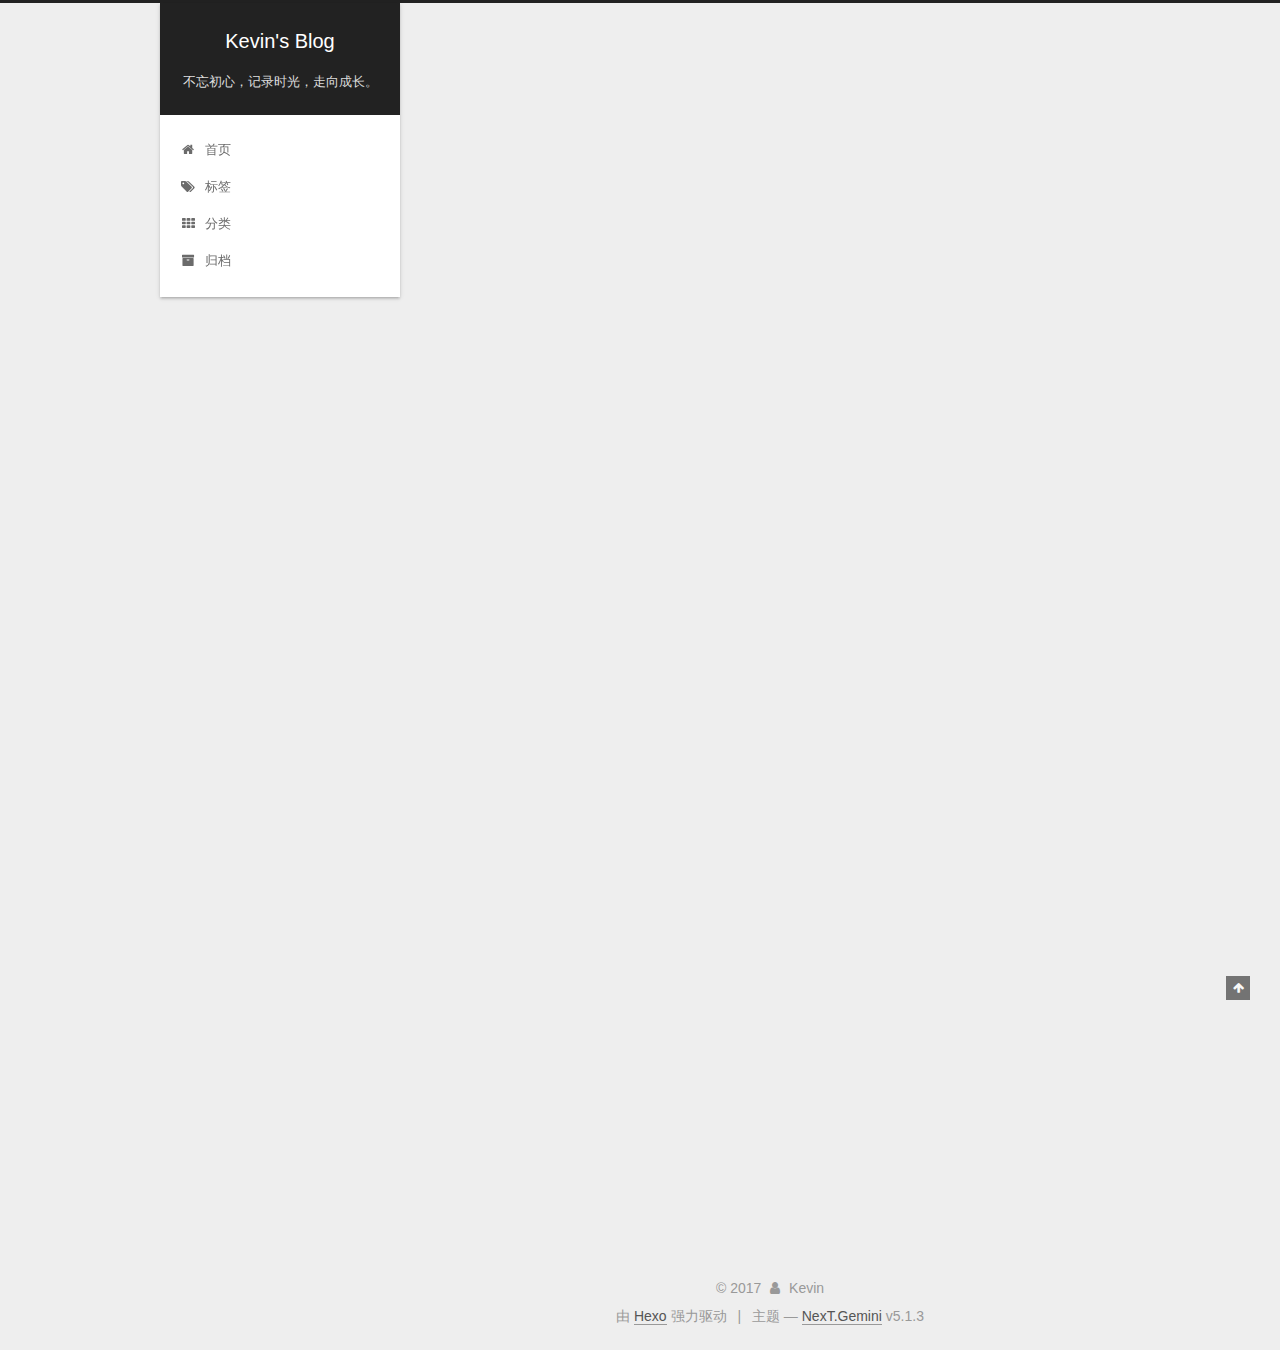
<file: index.html>
<!DOCTYPE html>



  


<html class="theme-next gemini use-motion" lang="zh-Hans">
<head>
  <meta charset="UTF-8"/>
<meta http-equiv="X-UA-Compatible" content="IE=edge" />
<meta name="viewport" content="width=device-width, initial-scale=1, maximum-scale=1"/>
<meta name="theme-color" content="#222">









<meta http-equiv="Cache-Control" content="no-transform" />
<meta http-equiv="Cache-Control" content="no-siteapp" />
















  
  
  <link href="/lib/fancybox/source/jquery.fancybox.css?v=2.1.5" rel="stylesheet" type="text/css" />







<link href="/lib/font-awesome/css/font-awesome.min.css?v=4.6.2" rel="stylesheet" type="text/css" />

<link href="/css/main.css?v=5.1.3" rel="stylesheet" type="text/css" />


  <link rel="apple-touch-icon" sizes="180x180" href="/images/apple-touch-icon-next.png?v=5.1.3">


  <link rel="icon" type="image/png" sizes="32x32" href="/images/favicon-32x32-next.png?v=5.1.3">


  <link rel="icon" type="image/png" sizes="16x16" href="/images/favicon-16x16-next.png?v=5.1.3">


  <link rel="mask-icon" href="/images/logo.svg?v=5.1.3" color="#222">





  <meta name="keywords" content="Hexo, NexT" />










<meta property="og:type" content="website">
<meta property="og:title" content="Kevin&#39;s Blog">
<meta property="og:url" content="http://yoursite.com/index.html">
<meta property="og:site_name" content="Kevin&#39;s Blog">
<meta property="og:locale" content="zh-Hans">
<meta name="twitter:card" content="summary">
<meta name="twitter:title" content="Kevin&#39;s Blog">



<script type="text/javascript" id="hexo.configurations">
  var NexT = window.NexT || {};
  var CONFIG = {
    root: '/',
    scheme: 'Gemini',
    version: '5.1.3',
    sidebar: {"position":"left","display":"post","offset":12,"b2t":false,"scrollpercent":false,"onmobile":false},
    fancybox: true,
    tabs: true,
    motion: {"enable":true,"async":false,"transition":{"post_block":"fadeIn","post_header":"slideDownIn","post_body":"slideDownIn","coll_header":"slideLeftIn","sidebar":"slideUpIn"}},
    duoshuo: {
      userId: '0',
      author: '博主'
    },
    algolia: {
      applicationID: '',
      apiKey: '',
      indexName: '',
      hits: {"per_page":10},
      labels: {"input_placeholder":"Search for Posts","hits_empty":"We didn't find any results for the search: ${query}","hits_stats":"${hits} results found in ${time} ms"}
    }
  };
</script>



  <link rel="canonical" href="http://yoursite.com/"/>





  <title>Kevin's Blog</title>
  








</head>

<body itemscope itemtype="http://schema.org/WebPage" lang="zh-Hans">

  
  
    
  

  <div class="container sidebar-position-left 
  page-home">
    <div class="headband"></div>

    <header id="header" class="header" itemscope itemtype="http://schema.org/WPHeader">
      <div class="header-inner"><div class="site-brand-wrapper">
  <div class="site-meta ">
    

    <div class="custom-logo-site-title">
      <a href="/"  class="brand" rel="start">
        <span class="logo-line-before"><i></i></span>
        <span class="site-title">Kevin's Blog</span>
        <span class="logo-line-after"><i></i></span>
      </a>
    </div>
      
        <p class="site-subtitle">不忘初心，记录时光，走向成长。</p>
      
  </div>

  <div class="site-nav-toggle">
    <button>
      <span class="btn-bar"></span>
      <span class="btn-bar"></span>
      <span class="btn-bar"></span>
    </button>
  </div>
</div>

<nav class="site-nav">
  

  
    <ul id="menu" class="menu">
      
        
        <li class="menu-item menu-item-home">
          <a href="/" rel="section">
            
              <i class="menu-item-icon fa fa-fw fa-home"></i> <br />
            
            首页
          </a>
        </li>
      
        
        <li class="menu-item menu-item-tags">
          <a href="/tags/" rel="section">
            
              <i class="menu-item-icon fa fa-fw fa-tags"></i> <br />
            
            标签
          </a>
        </li>
      
        
        <li class="menu-item menu-item-categories">
          <a href="/categories/" rel="section">
            
              <i class="menu-item-icon fa fa-fw fa-th"></i> <br />
            
            分类
          </a>
        </li>
      
        
        <li class="menu-item menu-item-archives">
          <a href="/archives/" rel="section">
            
              <i class="menu-item-icon fa fa-fw fa-archive"></i> <br />
            
            归档
          </a>
        </li>
      

      
    </ul>
  

  
</nav>



 </div>
    </header>

    <main id="main" class="main">
      <div class="main-inner">
        <div class="content-wrap">
          <div id="content" class="content">
            
  <section id="posts" class="posts-expand">
    
      

  

  
  
  

  <article class="post post-type-normal" itemscope itemtype="http://schema.org/Article">
  
  
  
  <div class="post-block">
    <link itemprop="mainEntityOfPage" href="http://yoursite.com/2017/11/18/你好-Hexo/">

    <span hidden itemprop="author" itemscope itemtype="http://schema.org/Person">
      <meta itemprop="name" content="Kevin">
      <meta itemprop="description" content="">
      <meta itemprop="image" content="/images/blog-logo.jpg">
    </span>

    <span hidden itemprop="publisher" itemscope itemtype="http://schema.org/Organization">
      <meta itemprop="name" content="Kevin's Blog">
    </span>

    
      <header class="post-header">

        
        
          <h1 class="post-title" itemprop="name headline">
                
                <a class="post-title-link" href="/2017/11/18/你好-Hexo/" itemprop="url">你好-Hexo</a></h1>
        

        <div class="post-meta">
          <span class="post-time">
            
              <span class="post-meta-item-icon">
                <i class="fa fa-calendar-o"></i>
              </span>
              
                <span class="post-meta-item-text">发表于</span>
              
              <time title="创建于" itemprop="dateCreated datePublished" datetime="2017-11-18T12:00:02+08:00">
                2017-11-18
              </time>
            

            

            
          </span>

          

          
            
          

          
          

          

          

          

        </div>
      </header>
    

    
    
    
    <div class="post-body" itemprop="articleBody">

      
      

      
        
          
            
          
        
      
    </div>
    
    
    

    

    

    

    <footer class="post-footer">
      

      

      

      
      
        <div class="post-eof"></div>
      
    </footer>
  </div>
  
  
  
  </article>


    
      

  

  
  
  

  <article class="post post-type-normal" itemscope itemtype="http://schema.org/Article">
  
  
  
  <div class="post-block">
    <link itemprop="mainEntityOfPage" href="http://yoursite.com/2017/11/18/hello-world/">

    <span hidden itemprop="author" itemscope itemtype="http://schema.org/Person">
      <meta itemprop="name" content="Kevin">
      <meta itemprop="description" content="">
      <meta itemprop="image" content="/images/blog-logo.jpg">
    </span>

    <span hidden itemprop="publisher" itemscope itemtype="http://schema.org/Organization">
      <meta itemprop="name" content="Kevin's Blog">
    </span>

    
      <header class="post-header">

        
        
          <h1 class="post-title" itemprop="name headline">
                
                <a class="post-title-link" href="/2017/11/18/hello-world/" itemprop="url">Hello World</a></h1>
        

        <div class="post-meta">
          <span class="post-time">
            
              <span class="post-meta-item-icon">
                <i class="fa fa-calendar-o"></i>
              </span>
              
                <span class="post-meta-item-text">发表于</span>
              
              <time title="创建于" itemprop="dateCreated datePublished" datetime="2017-11-18T00:00:00+08:00">
                2017-11-18
              </time>
            

            

            
          </span>

          
            <span class="post-category" >
            
              <span class="post-meta-divider">|</span>
            
              <span class="post-meta-item-icon">
                <i class="fa fa-folder-o"></i>
              </span>
              
                <span class="post-meta-item-text">分类于</span>
              
              
                <span itemprop="about" itemscope itemtype="http://schema.org/Thing">
                  <a href="/categories/Hexo教程/" itemprop="url" rel="index">
                    <span itemprop="name">Hexo教程</span>
                  </a>
                </span>

                
                
              
            </span>
          

          
            
          

          
          

          

          

          

        </div>
      </header>
    

    
    
    
    <div class="post-body" itemprop="articleBody">

      
      

      
        
          
            <p>Welcome to <a href="https://hexo.io/" target="_blank" rel="noopener">Hexo</a>! This is your very first post. Check <a href="https://hexo.io/docs/" target="_blank" rel="noopener">documentation</a> for more info. If you get any problems when using Hexo, you can find the answer in <a href="https://hexo.io/docs/troubleshooting.html" target="_blank" rel="noopener">troubleshooting</a> or you can ask me on <a href="https://github.com/hexojs/hexo/issues" target="_blank" rel="noopener">GitHub</a>.</p>
<h2 id="Quick-Start"><a href="#Quick-Start" class="headerlink" title="Quick Start"></a>Quick Start</h2><h3 id="Create-a-new-post"><a href="#Create-a-new-post" class="headerlink" title="Create a new post"></a>Create a new post</h3><figure class="highlight bash"><table><tr><td class="gutter"><pre><span class="line">1</span><br></pre></td><td class="code"><pre><span class="line">$ hexo new <span class="string">"My New Post"</span></span><br></pre></td></tr></table></figure>
<p>More info: <a href="https://hexo.io/docs/writing.html" target="_blank" rel="noopener">Writing</a></p>
<h3 id="Run-server"><a href="#Run-server" class="headerlink" title="Run server"></a>Run server</h3><figure class="highlight bash"><table><tr><td class="gutter"><pre><span class="line">1</span><br></pre></td><td class="code"><pre><span class="line">$ hexo server</span><br></pre></td></tr></table></figure>
<p>More info: <a href="https://hexo.io/docs/server.html" target="_blank" rel="noopener">Server</a></p>
<h3 id="Generate-static-files"><a href="#Generate-static-files" class="headerlink" title="Generate static files"></a>Generate static files</h3><figure class="highlight bash"><table><tr><td class="gutter"><pre><span class="line">1</span><br></pre></td><td class="code"><pre><span class="line">$ hexo generate</span><br></pre></td></tr></table></figure>
<p>More info: <a href="https://hexo.io/docs/generating.html" target="_blank" rel="noopener">Generating</a></p>
<h3 id="Deploy-to-remote-sites"><a href="#Deploy-to-remote-sites" class="headerlink" title="Deploy to remote sites"></a>Deploy to remote sites</h3><figure class="highlight bash"><table><tr><td class="gutter"><pre><span class="line">1</span><br></pre></td><td class="code"><pre><span class="line">$ hexo deploy</span><br></pre></td></tr></table></figure>
<p>More info: <a href="https://hexo.io/docs/deployment.html" target="_blank" rel="noopener">Deployment</a></p>

          
        
      
    </div>
    
    
    

    

    

    

    <footer class="post-footer">
      

      

      

      
      
        <div class="post-eof"></div>
      
    </footer>
  </div>
  
  
  
  </article>


    
  </section>

  


          </div>
          


          

        </div>
        
          
  
  <div class="sidebar-toggle">
    <div class="sidebar-toggle-line-wrap">
      <span class="sidebar-toggle-line sidebar-toggle-line-first"></span>
      <span class="sidebar-toggle-line sidebar-toggle-line-middle"></span>
      <span class="sidebar-toggle-line sidebar-toggle-line-last"></span>
    </div>
  </div>

  <aside id="sidebar" class="sidebar">
    
    <div class="sidebar-inner">

      

      

      <section class="site-overview-wrap sidebar-panel sidebar-panel-active">
        <div class="site-overview">
          <div class="site-author motion-element" itemprop="author" itemscope itemtype="http://schema.org/Person">
            
              <img class="site-author-image" itemprop="image"
                src="/images/blog-logo.jpg"
                alt="Kevin" />
            
              <p class="site-author-name" itemprop="name">Kevin</p>
              <p class="site-description motion-element" itemprop="description"></p>
          </div>

          <nav class="site-state motion-element">

            
              <div class="site-state-item site-state-posts">
              
                <a href="/archives/">
              
                  <span class="site-state-item-count">2</span>
                  <span class="site-state-item-name">日志</span>
                </a>
              </div>
            

            
              
              
              <div class="site-state-item site-state-categories">
                <a href="/categories/index.html">
                  <span class="site-state-item-count">1</span>
                  <span class="site-state-item-name">分类</span>
                </a>
              </div>
            

            
              
              
              <div class="site-state-item site-state-tags">
                <a href="/tags/index.html">
                  <span class="site-state-item-count">2</span>
                  <span class="site-state-item-name">标签</span>
                </a>
              </div>
            

          </nav>

          

          <div class="links-of-author motion-element">
            
          </div>

          
          

          
          

          

        </div>
      </section>

      

      

    </div>
  </aside>


        
      </div>
    </main>

    <footer id="footer" class="footer">
      <div class="footer-inner">
        <div class="copyright">&copy; <span itemprop="copyrightYear">2017</span>
  <span class="with-love">
    <i class="fa fa-user"></i>
  </span>
  <span class="author" itemprop="copyrightHolder">Kevin</span>

  
</div>


  <div class="powered-by">由 <a class="theme-link" target="_blank" href="https://hexo.io">Hexo</a> 强力驱动</div>



  <span class="post-meta-divider">|</span>



  <div class="theme-info">主题 &mdash; <a class="theme-link" target="_blank" href="https://github.com/iissnan/hexo-theme-next">NexT.Gemini</a> v5.1.3</div>




        







        
      </div>
    </footer>

    
      <div class="back-to-top">
        <i class="fa fa-arrow-up"></i>
        
      </div>
    

    

  </div>

  

<script type="text/javascript">
  if (Object.prototype.toString.call(window.Promise) !== '[object Function]') {
    window.Promise = null;
  }
</script>









  












  
  
    <script type="text/javascript" src="/lib/jquery/index.js?v=2.1.3"></script>
  

  
  
    <script type="text/javascript" src="/lib/fastclick/lib/fastclick.min.js?v=1.0.6"></script>
  

  
  
    <script type="text/javascript" src="/lib/jquery_lazyload/jquery.lazyload.js?v=1.9.7"></script>
  

  
  
    <script type="text/javascript" src="/lib/velocity/velocity.min.js?v=1.2.1"></script>
  

  
  
    <script type="text/javascript" src="/lib/velocity/velocity.ui.min.js?v=1.2.1"></script>
  

  
  
    <script type="text/javascript" src="/lib/fancybox/source/jquery.fancybox.pack.js?v=2.1.5"></script>
  


  


  <script type="text/javascript" src="/js/src/utils.js?v=5.1.3"></script>

  <script type="text/javascript" src="/js/src/motion.js?v=5.1.3"></script>



  
  


  <script type="text/javascript" src="/js/src/affix.js?v=5.1.3"></script>

  <script type="text/javascript" src="/js/src/schemes/pisces.js?v=5.1.3"></script>



  

  


  <script type="text/javascript" src="/js/src/bootstrap.js?v=5.1.3"></script>



  


  




	





  





  












  





  

  

  

  
  

  

  

  

</body>
</html>
</file>
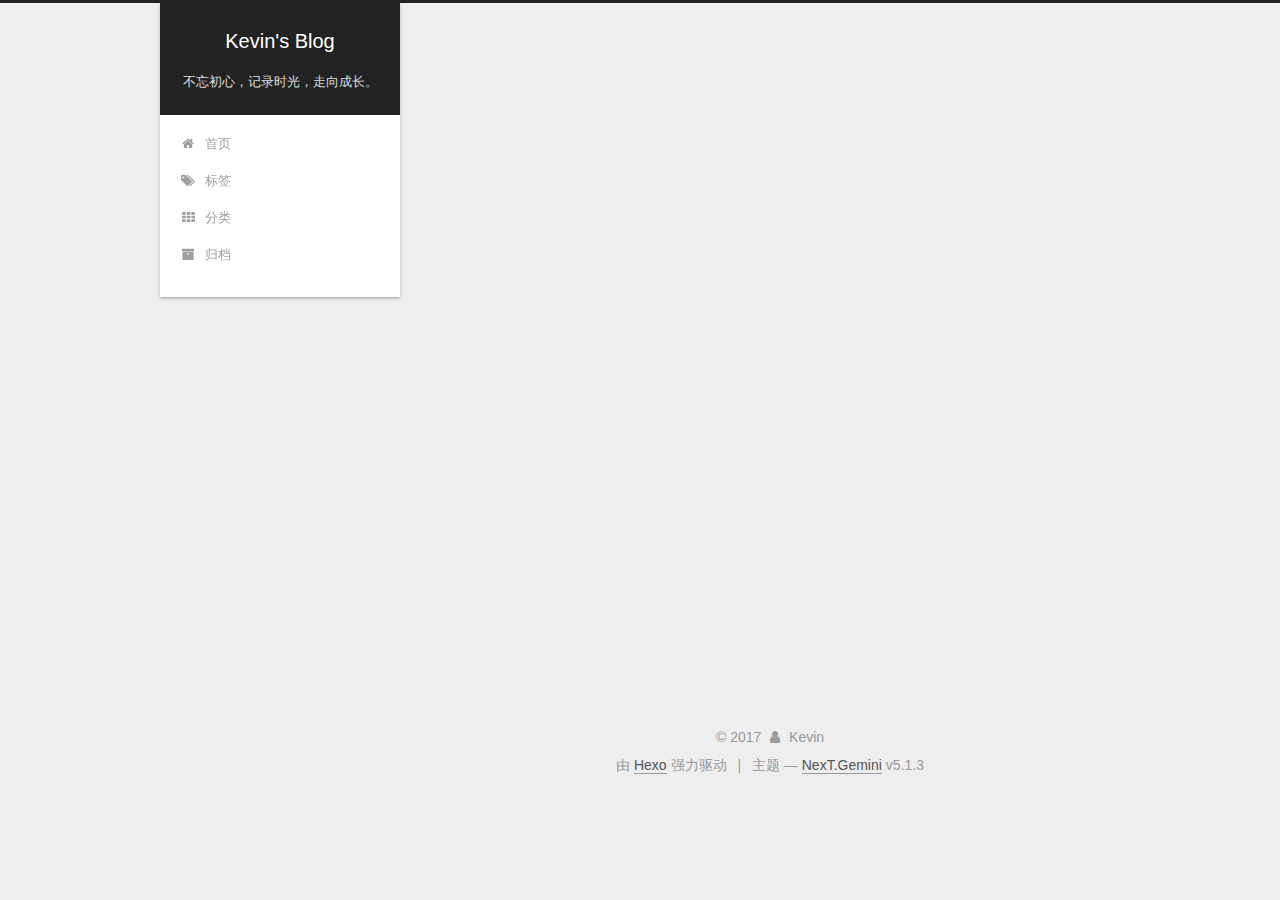
<file: archives/index.html>
<!DOCTYPE html>



  


<html class="theme-next gemini use-motion" lang="zh-Hans">
<head>
  <meta charset="UTF-8"/>
<meta http-equiv="X-UA-Compatible" content="IE=edge" />
<meta name="viewport" content="width=device-width, initial-scale=1, maximum-scale=1"/>
<meta name="theme-color" content="#222">









<meta http-equiv="Cache-Control" content="no-transform" />
<meta http-equiv="Cache-Control" content="no-siteapp" />
















  
  
  <link href="/lib/fancybox/source/jquery.fancybox.css?v=2.1.5" rel="stylesheet" type="text/css" />







<link href="/lib/font-awesome/css/font-awesome.min.css?v=4.6.2" rel="stylesheet" type="text/css" />

<link href="/css/main.css?v=5.1.3" rel="stylesheet" type="text/css" />


  <link rel="apple-touch-icon" sizes="180x180" href="/images/apple-touch-icon-next.png?v=5.1.3">


  <link rel="icon" type="image/png" sizes="32x32" href="/images/favicon-32x32-next.png?v=5.1.3">


  <link rel="icon" type="image/png" sizes="16x16" href="/images/favicon-16x16-next.png?v=5.1.3">


  <link rel="mask-icon" href="/images/logo.svg?v=5.1.3" color="#222">





  <meta name="keywords" content="Hexo, NexT" />










<meta property="og:type" content="website">
<meta property="og:title" content="Kevin&#39;s Blog">
<meta property="og:url" content="http://yoursite.com/archives/index.html">
<meta property="og:site_name" content="Kevin&#39;s Blog">
<meta property="og:locale" content="zh-Hans">
<meta name="twitter:card" content="summary">
<meta name="twitter:title" content="Kevin&#39;s Blog">



<script type="text/javascript" id="hexo.configurations">
  var NexT = window.NexT || {};
  var CONFIG = {
    root: '/',
    scheme: 'Gemini',
    version: '5.1.3',
    sidebar: {"position":"left","display":"post","offset":12,"b2t":false,"scrollpercent":false,"onmobile":false},
    fancybox: true,
    tabs: true,
    motion: {"enable":true,"async":false,"transition":{"post_block":"fadeIn","post_header":"slideDownIn","post_body":"slideDownIn","coll_header":"slideLeftIn","sidebar":"slideUpIn"}},
    duoshuo: {
      userId: '0',
      author: '博主'
    },
    algolia: {
      applicationID: '',
      apiKey: '',
      indexName: '',
      hits: {"per_page":10},
      labels: {"input_placeholder":"Search for Posts","hits_empty":"We didn't find any results for the search: ${query}","hits_stats":"${hits} results found in ${time} ms"}
    }
  };
</script>



  <link rel="canonical" href="http://yoursite.com/archives/"/>





  <title>归档 | Kevin's Blog</title>
  








</head>

<body itemscope itemtype="http://schema.org/WebPage" lang="zh-Hans">

  
  
    
  

  <div class="container sidebar-position-left page-archive">
    <div class="headband"></div>

    <header id="header" class="header" itemscope itemtype="http://schema.org/WPHeader">
      <div class="header-inner"><div class="site-brand-wrapper">
  <div class="site-meta ">
    

    <div class="custom-logo-site-title">
      <a href="/"  class="brand" rel="start">
        <span class="logo-line-before"><i></i></span>
        <span class="site-title">Kevin's Blog</span>
        <span class="logo-line-after"><i></i></span>
      </a>
    </div>
      
        <p class="site-subtitle">不忘初心，记录时光，走向成长。</p>
      
  </div>

  <div class="site-nav-toggle">
    <button>
      <span class="btn-bar"></span>
      <span class="btn-bar"></span>
      <span class="btn-bar"></span>
    </button>
  </div>
</div>

<nav class="site-nav">
  

  
    <ul id="menu" class="menu">
      
        
        <li class="menu-item menu-item-home">
          <a href="/" rel="section">
            
              <i class="menu-item-icon fa fa-fw fa-home"></i> <br />
            
            首页
          </a>
        </li>
      
        
        <li class="menu-item menu-item-tags">
          <a href="/tags/" rel="section">
            
              <i class="menu-item-icon fa fa-fw fa-tags"></i> <br />
            
            标签
          </a>
        </li>
      
        
        <li class="menu-item menu-item-categories">
          <a href="/categories/" rel="section">
            
              <i class="menu-item-icon fa fa-fw fa-th"></i> <br />
            
            分类
          </a>
        </li>
      
        
        <li class="menu-item menu-item-archives">
          <a href="/archives/" rel="section">
            
              <i class="menu-item-icon fa fa-fw fa-archive"></i> <br />
            
            归档
          </a>
        </li>
      

      
    </ul>
  

  
</nav>



 </div>
    </header>

    <main id="main" class="main">
      <div class="main-inner">
        <div class="content-wrap">
          <div id="content" class="content">
            

  
  
  
  <div class="post-block archive">
    <div id="posts" class="posts-collapse">
      <span class="archive-move-on"></span>

      <span class="archive-page-counter">
        
        
        
          
        
        嗯..! 目前共计 2 篇日志。 继续努力。
      </span>

      

        
        
        

        
          
          <div class="collection-title">
            <h1 class="archive-year" id="archive-year-2017">2017</h1>
          </div>
        
        

        

  <article class="post post-type-normal" itemscope itemtype="http://schema.org/Article">
    <header class="post-header">

      <h2 class="post-title">
        
            <a class="post-title-link" href="/2017/11/18/你好-Hexo/" itemprop="url">
              
                <span itemprop="name">你好-Hexo</span>
              
            </a>
        
      </h2>

      <div class="post-meta">
        <time class="post-time" itemprop="dateCreated"
              datetime="2017-11-18T12:00:02+08:00"
              content="2017-11-18" >
          11-18
        </time>
      </div>

    </header>
  </article>



      

        
        
        

        
        

        

  <article class="post post-type-normal" itemscope itemtype="http://schema.org/Article">
    <header class="post-header">

      <h2 class="post-title">
        
            <a class="post-title-link" href="/2017/11/18/hello-world/" itemprop="url">
              
                <span itemprop="name">Hello World</span>
              
            </a>
        
      </h2>

      <div class="post-meta">
        <time class="post-time" itemprop="dateCreated"
              datetime="2017-11-18T00:00:00+08:00"
              content="2017-11-18" >
          11-18
        </time>
      </div>

    </header>
  </article>



      

    </div>
  </div>
  
  
  

  



          </div>
          


          

        </div>
        
          
  
  <div class="sidebar-toggle">
    <div class="sidebar-toggle-line-wrap">
      <span class="sidebar-toggle-line sidebar-toggle-line-first"></span>
      <span class="sidebar-toggle-line sidebar-toggle-line-middle"></span>
      <span class="sidebar-toggle-line sidebar-toggle-line-last"></span>
    </div>
  </div>

  <aside id="sidebar" class="sidebar">
    
    <div class="sidebar-inner">

      

      

      <section class="site-overview-wrap sidebar-panel sidebar-panel-active">
        <div class="site-overview">
          <div class="site-author motion-element" itemprop="author" itemscope itemtype="http://schema.org/Person">
            
              <img class="site-author-image" itemprop="image"
                src="/images/blog-logo.jpg"
                alt="Kevin" />
            
              <p class="site-author-name" itemprop="name">Kevin</p>
              <p class="site-description motion-element" itemprop="description"></p>
          </div>

          <nav class="site-state motion-element">

            
              <div class="site-state-item site-state-posts">
              
                <a href="/archives/">
              
                  <span class="site-state-item-count">2</span>
                  <span class="site-state-item-name">日志</span>
                </a>
              </div>
            

            
              
              
              <div class="site-state-item site-state-categories">
                <a href="/categories/index.html">
                  <span class="site-state-item-count">1</span>
                  <span class="site-state-item-name">分类</span>
                </a>
              </div>
            

            
              
              
              <div class="site-state-item site-state-tags">
                <a href="/tags/index.html">
                  <span class="site-state-item-count">2</span>
                  <span class="site-state-item-name">标签</span>
                </a>
              </div>
            

          </nav>

          

          <div class="links-of-author motion-element">
            
          </div>

          
          

          
          

          

        </div>
      </section>

      

      

    </div>
  </aside>


        
      </div>
    </main>

    <footer id="footer" class="footer">
      <div class="footer-inner">
        <div class="copyright">&copy; <span itemprop="copyrightYear">2017</span>
  <span class="with-love">
    <i class="fa fa-user"></i>
  </span>
  <span class="author" itemprop="copyrightHolder">Kevin</span>

  
</div>


  <div class="powered-by">由 <a class="theme-link" target="_blank" href="https://hexo.io">Hexo</a> 强力驱动</div>



  <span class="post-meta-divider">|</span>



  <div class="theme-info">主题 &mdash; <a class="theme-link" target="_blank" href="https://github.com/iissnan/hexo-theme-next">NexT.Gemini</a> v5.1.3</div>




        







        
      </div>
    </footer>

    
      <div class="back-to-top">
        <i class="fa fa-arrow-up"></i>
        
      </div>
    

    

  </div>

  

<script type="text/javascript">
  if (Object.prototype.toString.call(window.Promise) !== '[object Function]') {
    window.Promise = null;
  }
</script>









  












  
  
    <script type="text/javascript" src="/lib/jquery/index.js?v=2.1.3"></script>
  

  
  
    <script type="text/javascript" src="/lib/fastclick/lib/fastclick.min.js?v=1.0.6"></script>
  

  
  
    <script type="text/javascript" src="/lib/jquery_lazyload/jquery.lazyload.js?v=1.9.7"></script>
  

  
  
    <script type="text/javascript" src="/lib/velocity/velocity.min.js?v=1.2.1"></script>
  

  
  
    <script type="text/javascript" src="/lib/velocity/velocity.ui.min.js?v=1.2.1"></script>
  

  
  
    <script type="text/javascript" src="/lib/fancybox/source/jquery.fancybox.pack.js?v=2.1.5"></script>
  


  


  <script type="text/javascript" src="/js/src/utils.js?v=5.1.3"></script>

  <script type="text/javascript" src="/js/src/motion.js?v=5.1.3"></script>



  
  


  <script type="text/javascript" src="/js/src/affix.js?v=5.1.3"></script>

  <script type="text/javascript" src="/js/src/schemes/pisces.js?v=5.1.3"></script>



  

  


  <script type="text/javascript" src="/js/src/bootstrap.js?v=5.1.3"></script>



  


  




	





  





  












  





  

  

  

  
  

  

  

  

</body>
</html>
</file>
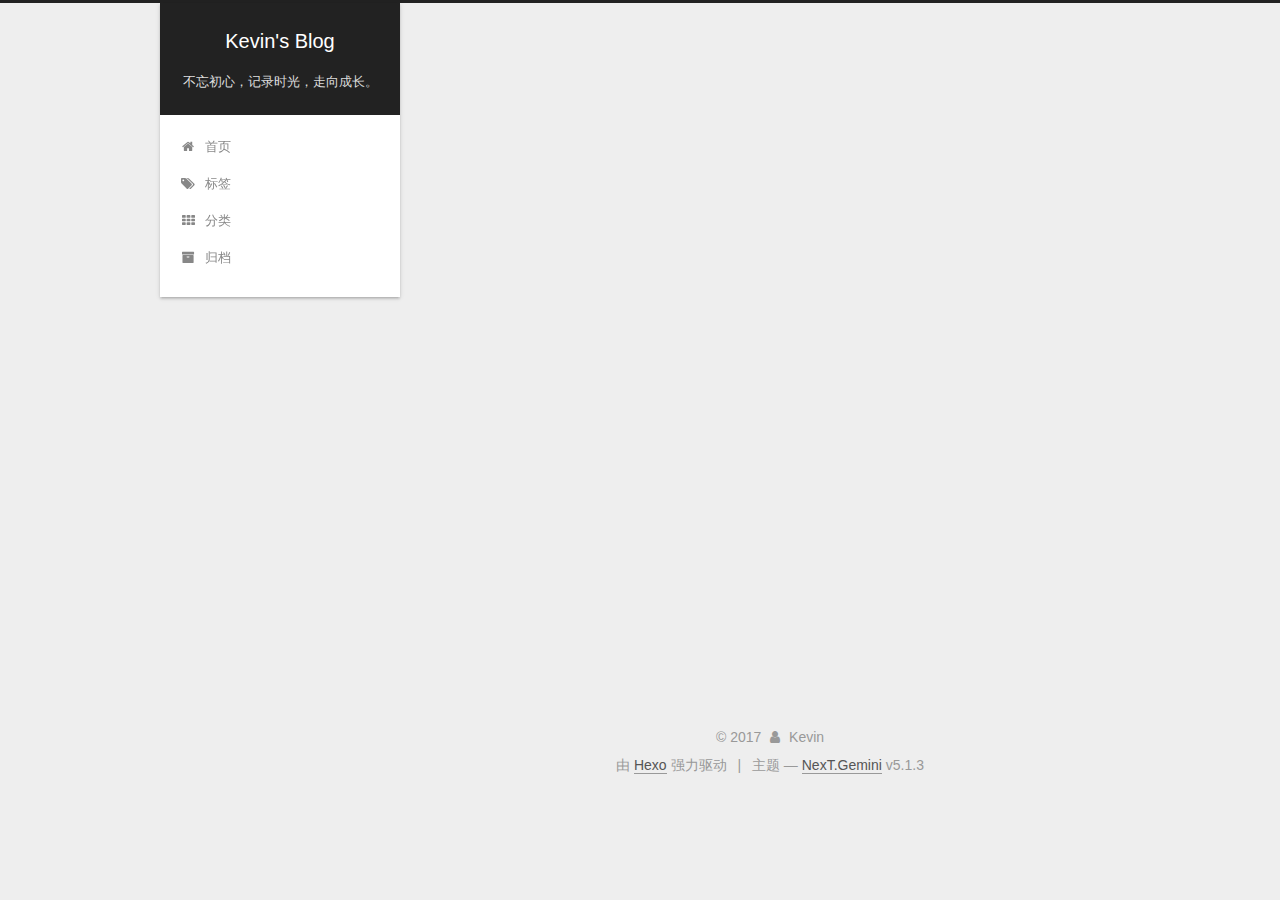
<file: categories/index.html>
<!DOCTYPE html>



  


<html class="theme-next gemini use-motion" lang="zh-Hans">
<head>
  <meta charset="UTF-8"/>
<meta http-equiv="X-UA-Compatible" content="IE=edge" />
<meta name="viewport" content="width=device-width, initial-scale=1, maximum-scale=1"/>
<meta name="theme-color" content="#222">









<meta http-equiv="Cache-Control" content="no-transform" />
<meta http-equiv="Cache-Control" content="no-siteapp" />
















  
  
  <link href="/lib/fancybox/source/jquery.fancybox.css?v=2.1.5" rel="stylesheet" type="text/css" />







<link href="/lib/font-awesome/css/font-awesome.min.css?v=4.6.2" rel="stylesheet" type="text/css" />

<link href="/css/main.css?v=5.1.3" rel="stylesheet" type="text/css" />


  <link rel="apple-touch-icon" sizes="180x180" href="/images/apple-touch-icon-next.png?v=5.1.3">


  <link rel="icon" type="image/png" sizes="32x32" href="/images/favicon-32x32-next.png?v=5.1.3">


  <link rel="icon" type="image/png" sizes="16x16" href="/images/favicon-16x16-next.png?v=5.1.3">


  <link rel="mask-icon" href="/images/logo.svg?v=5.1.3" color="#222">





  <meta name="keywords" content="Hexo, NexT" />










<meta property="og:type" content="website">
<meta property="og:title" content="categories">
<meta property="og:url" content="http://yoursite.com/categories/index.html">
<meta property="og:site_name" content="Kevin&#39;s Blog">
<meta property="og:locale" content="zh-Hans">
<meta property="og:updated_time" content="2017-11-18T10:17:57.400Z">
<meta name="twitter:card" content="summary">
<meta name="twitter:title" content="categories">



<script type="text/javascript" id="hexo.configurations">
  var NexT = window.NexT || {};
  var CONFIG = {
    root: '/',
    scheme: 'Gemini',
    version: '5.1.3',
    sidebar: {"position":"left","display":"post","offset":12,"b2t":false,"scrollpercent":false,"onmobile":false},
    fancybox: true,
    tabs: true,
    motion: {"enable":true,"async":false,"transition":{"post_block":"fadeIn","post_header":"slideDownIn","post_body":"slideDownIn","coll_header":"slideLeftIn","sidebar":"slideUpIn"}},
    duoshuo: {
      userId: '0',
      author: '博主'
    },
    algolia: {
      applicationID: '',
      apiKey: '',
      indexName: '',
      hits: {"per_page":10},
      labels: {"input_placeholder":"Search for Posts","hits_empty":"We didn't find any results for the search: ${query}","hits_stats":"${hits} results found in ${time} ms"}
    }
  };
</script>



  <link rel="canonical" href="http://yoursite.com/categories/"/>





  <title>categories | Kevin's Blog</title>
  








</head>

<body itemscope itemtype="http://schema.org/WebPage" lang="zh-Hans">

  
  
    
  

  <div class="container sidebar-position-left page-post-detail">
    <div class="headband"></div>

    <header id="header" class="header" itemscope itemtype="http://schema.org/WPHeader">
      <div class="header-inner"><div class="site-brand-wrapper">
  <div class="site-meta ">
    

    <div class="custom-logo-site-title">
      <a href="/"  class="brand" rel="start">
        <span class="logo-line-before"><i></i></span>
        <span class="site-title">Kevin's Blog</span>
        <span class="logo-line-after"><i></i></span>
      </a>
    </div>
      
        <p class="site-subtitle">不忘初心，记录时光，走向成长。</p>
      
  </div>

  <div class="site-nav-toggle">
    <button>
      <span class="btn-bar"></span>
      <span class="btn-bar"></span>
      <span class="btn-bar"></span>
    </button>
  </div>
</div>

<nav class="site-nav">
  

  
    <ul id="menu" class="menu">
      
        
        <li class="menu-item menu-item-home">
          <a href="/" rel="section">
            
              <i class="menu-item-icon fa fa-fw fa-home"></i> <br />
            
            首页
          </a>
        </li>
      
        
        <li class="menu-item menu-item-tags">
          <a href="/tags/" rel="section">
            
              <i class="menu-item-icon fa fa-fw fa-tags"></i> <br />
            
            标签
          </a>
        </li>
      
        
        <li class="menu-item menu-item-categories">
          <a href="/categories/" rel="section">
            
              <i class="menu-item-icon fa fa-fw fa-th"></i> <br />
            
            分类
          </a>
        </li>
      
        
        <li class="menu-item menu-item-archives">
          <a href="/archives/" rel="section">
            
              <i class="menu-item-icon fa fa-fw fa-archive"></i> <br />
            
            归档
          </a>
        </li>
      

      
    </ul>
  

  
</nav>



 </div>
    </header>

    <main id="main" class="main">
      <div class="main-inner">
        <div class="content-wrap">
          <div id="content" class="content">
            

  <div id="posts" class="posts-expand">
    
    
    
    <div class="post-block page">
      <header class="post-header">

	<h1 class="post-title" itemprop="name headline">categories</h1>



</header>

      
      
      
      <div class="post-body">
        
        
          <div class="category-all-page">
            <div class="category-all-title">
                目前共计 1 个分类
            </div>
            <div class="category-all">
              <ul class="category-list"><li class="category-list-item"><a class="category-list-link" href="/categories/Hexo教程/">Hexo教程</a><span class="category-list-count">1</span></li></ul>
            </div>
          </div>
        
      </div>
      
      
      
    </div>
    
    
    
  </div>


          </div>
          


          

  



        </div>
        
          
  
  <div class="sidebar-toggle">
    <div class="sidebar-toggle-line-wrap">
      <span class="sidebar-toggle-line sidebar-toggle-line-first"></span>
      <span class="sidebar-toggle-line sidebar-toggle-line-middle"></span>
      <span class="sidebar-toggle-line sidebar-toggle-line-last"></span>
    </div>
  </div>

  <aside id="sidebar" class="sidebar">
    
    <div class="sidebar-inner">

      

      

      <section class="site-overview-wrap sidebar-panel sidebar-panel-active">
        <div class="site-overview">
          <div class="site-author motion-element" itemprop="author" itemscope itemtype="http://schema.org/Person">
            
              <img class="site-author-image" itemprop="image"
                src="/images/blog-logo.jpg"
                alt="Kevin" />
            
              <p class="site-author-name" itemprop="name">Kevin</p>
              <p class="site-description motion-element" itemprop="description"></p>
          </div>

          <nav class="site-state motion-element">

            
              <div class="site-state-item site-state-posts">
              
                <a href="/archives/">
              
                  <span class="site-state-item-count">2</span>
                  <span class="site-state-item-name">日志</span>
                </a>
              </div>
            

            
              
              
              <div class="site-state-item site-state-categories">
                <a href="/categories/index.html">
                  <span class="site-state-item-count">1</span>
                  <span class="site-state-item-name">分类</span>
                </a>
              </div>
            

            
              
              
              <div class="site-state-item site-state-tags">
                <a href="/tags/index.html">
                  <span class="site-state-item-count">2</span>
                  <span class="site-state-item-name">标签</span>
                </a>
              </div>
            

          </nav>

          

          <div class="links-of-author motion-element">
            
          </div>

          
          

          
          

          

        </div>
      </section>

      

      

    </div>
  </aside>


        
      </div>
    </main>

    <footer id="footer" class="footer">
      <div class="footer-inner">
        <div class="copyright">&copy; <span itemprop="copyrightYear">2017</span>
  <span class="with-love">
    <i class="fa fa-user"></i>
  </span>
  <span class="author" itemprop="copyrightHolder">Kevin</span>

  
</div>


  <div class="powered-by">由 <a class="theme-link" target="_blank" href="https://hexo.io">Hexo</a> 强力驱动</div>



  <span class="post-meta-divider">|</span>



  <div class="theme-info">主题 &mdash; <a class="theme-link" target="_blank" href="https://github.com/iissnan/hexo-theme-next">NexT.Gemini</a> v5.1.3</div>




        







        
      </div>
    </footer>

    
      <div class="back-to-top">
        <i class="fa fa-arrow-up"></i>
        
      </div>
    

    

  </div>

  

<script type="text/javascript">
  if (Object.prototype.toString.call(window.Promise) !== '[object Function]') {
    window.Promise = null;
  }
</script>









  












  
  
    <script type="text/javascript" src="/lib/jquery/index.js?v=2.1.3"></script>
  

  
  
    <script type="text/javascript" src="/lib/fastclick/lib/fastclick.min.js?v=1.0.6"></script>
  

  
  
    <script type="text/javascript" src="/lib/jquery_lazyload/jquery.lazyload.js?v=1.9.7"></script>
  

  
  
    <script type="text/javascript" src="/lib/velocity/velocity.min.js?v=1.2.1"></script>
  

  
  
    <script type="text/javascript" src="/lib/velocity/velocity.ui.min.js?v=1.2.1"></script>
  

  
  
    <script type="text/javascript" src="/lib/fancybox/source/jquery.fancybox.pack.js?v=2.1.5"></script>
  


  


  <script type="text/javascript" src="/js/src/utils.js?v=5.1.3"></script>

  <script type="text/javascript" src="/js/src/motion.js?v=5.1.3"></script>



  
  


  <script type="text/javascript" src="/js/src/affix.js?v=5.1.3"></script>

  <script type="text/javascript" src="/js/src/schemes/pisces.js?v=5.1.3"></script>



  
  <script type="text/javascript" src="/js/src/scrollspy.js?v=5.1.3"></script>
<script type="text/javascript" src="/js/src/post-details.js?v=5.1.3"></script>



  


  <script type="text/javascript" src="/js/src/bootstrap.js?v=5.1.3"></script>



  


  




	





  





  












  





  

  

  

  
  

  

  

  

</body>
</html>
</file>
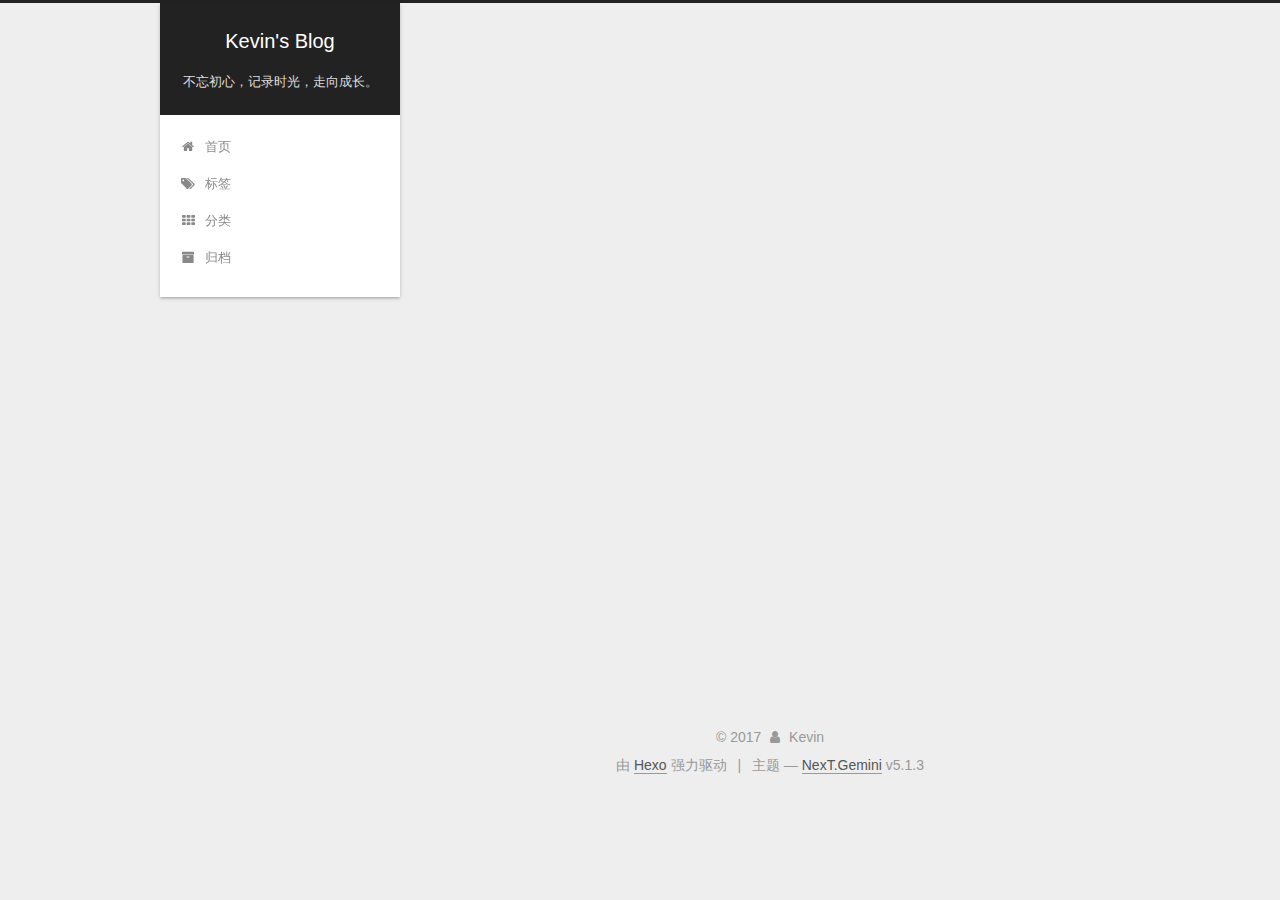
<file: tags/index.html>
<!DOCTYPE html>



  


<html class="theme-next gemini use-motion" lang="zh-Hans">
<head>
  <meta charset="UTF-8"/>
<meta http-equiv="X-UA-Compatible" content="IE=edge" />
<meta name="viewport" content="width=device-width, initial-scale=1, maximum-scale=1"/>
<meta name="theme-color" content="#222">









<meta http-equiv="Cache-Control" content="no-transform" />
<meta http-equiv="Cache-Control" content="no-siteapp" />
















  
  
  <link href="/lib/fancybox/source/jquery.fancybox.css?v=2.1.5" rel="stylesheet" type="text/css" />







<link href="/lib/font-awesome/css/font-awesome.min.css?v=4.6.2" rel="stylesheet" type="text/css" />

<link href="/css/main.css?v=5.1.3" rel="stylesheet" type="text/css" />


  <link rel="apple-touch-icon" sizes="180x180" href="/images/apple-touch-icon-next.png?v=5.1.3">


  <link rel="icon" type="image/png" sizes="32x32" href="/images/favicon-32x32-next.png?v=5.1.3">


  <link rel="icon" type="image/png" sizes="16x16" href="/images/favicon-16x16-next.png?v=5.1.3">


  <link rel="mask-icon" href="/images/logo.svg?v=5.1.3" color="#222">





  <meta name="keywords" content="Hexo, NexT" />










<meta property="og:type" content="website">
<meta property="og:title" content="tags">
<meta property="og:url" content="http://yoursite.com/tags/index.html">
<meta property="og:site_name" content="Kevin&#39;s Blog">
<meta property="og:locale" content="zh-Hans">
<meta property="og:updated_time" content="2017-11-18T10:14:49.899Z">
<meta name="twitter:card" content="summary">
<meta name="twitter:title" content="tags">



<script type="text/javascript" id="hexo.configurations">
  var NexT = window.NexT || {};
  var CONFIG = {
    root: '/',
    scheme: 'Gemini',
    version: '5.1.3',
    sidebar: {"position":"left","display":"post","offset":12,"b2t":false,"scrollpercent":false,"onmobile":false},
    fancybox: true,
    tabs: true,
    motion: {"enable":true,"async":false,"transition":{"post_block":"fadeIn","post_header":"slideDownIn","post_body":"slideDownIn","coll_header":"slideLeftIn","sidebar":"slideUpIn"}},
    duoshuo: {
      userId: '0',
      author: '博主'
    },
    algolia: {
      applicationID: '',
      apiKey: '',
      indexName: '',
      hits: {"per_page":10},
      labels: {"input_placeholder":"Search for Posts","hits_empty":"We didn't find any results for the search: ${query}","hits_stats":"${hits} results found in ${time} ms"}
    }
  };
</script>



  <link rel="canonical" href="http://yoursite.com/tags/"/>





  <title>tags | Kevin's Blog</title>
  








</head>

<body itemscope itemtype="http://schema.org/WebPage" lang="zh-Hans">

  
  
    
  

  <div class="container sidebar-position-left page-post-detail">
    <div class="headband"></div>

    <header id="header" class="header" itemscope itemtype="http://schema.org/WPHeader">
      <div class="header-inner"><div class="site-brand-wrapper">
  <div class="site-meta ">
    

    <div class="custom-logo-site-title">
      <a href="/"  class="brand" rel="start">
        <span class="logo-line-before"><i></i></span>
        <span class="site-title">Kevin's Blog</span>
        <span class="logo-line-after"><i></i></span>
      </a>
    </div>
      
        <p class="site-subtitle">不忘初心，记录时光，走向成长。</p>
      
  </div>

  <div class="site-nav-toggle">
    <button>
      <span class="btn-bar"></span>
      <span class="btn-bar"></span>
      <span class="btn-bar"></span>
    </button>
  </div>
</div>

<nav class="site-nav">
  

  
    <ul id="menu" class="menu">
      
        
        <li class="menu-item menu-item-home">
          <a href="/" rel="section">
            
              <i class="menu-item-icon fa fa-fw fa-home"></i> <br />
            
            首页
          </a>
        </li>
      
        
        <li class="menu-item menu-item-tags">
          <a href="/tags/" rel="section">
            
              <i class="menu-item-icon fa fa-fw fa-tags"></i> <br />
            
            标签
          </a>
        </li>
      
        
        <li class="menu-item menu-item-categories">
          <a href="/categories/" rel="section">
            
              <i class="menu-item-icon fa fa-fw fa-th"></i> <br />
            
            分类
          </a>
        </li>
      
        
        <li class="menu-item menu-item-archives">
          <a href="/archives/" rel="section">
            
              <i class="menu-item-icon fa fa-fw fa-archive"></i> <br />
            
            归档
          </a>
        </li>
      

      
    </ul>
  

  
</nav>



 </div>
    </header>

    <main id="main" class="main">
      <div class="main-inner">
        <div class="content-wrap">
          <div id="content" class="content">
            

  <div id="posts" class="posts-expand">
    
    
    
    <div class="post-block page">
      <header class="post-header">

	<h1 class="post-title" itemprop="name headline">tags</h1>



</header>

      
      
      
      <div class="post-body">
        
        
          <div class="tag-cloud">
            <div class="tag-cloud-title">
                目前共计 2 个标签
            </div>
            <div class="tag-cloud-tags">
              <a href="/tags/标签1/" style="font-size: 12px; color: #ccc">标签1</a> <a href="/tags/标签2/" style="font-size: 12px; color: #ccc">标签2</a>
            </div>
          </div>
        
      </div>
      
      
      
    </div>
    
    
    
  </div>


          </div>
          


          

  



        </div>
        
          
  
  <div class="sidebar-toggle">
    <div class="sidebar-toggle-line-wrap">
      <span class="sidebar-toggle-line sidebar-toggle-line-first"></span>
      <span class="sidebar-toggle-line sidebar-toggle-line-middle"></span>
      <span class="sidebar-toggle-line sidebar-toggle-line-last"></span>
    </div>
  </div>

  <aside id="sidebar" class="sidebar">
    
    <div class="sidebar-inner">

      

      

      <section class="site-overview-wrap sidebar-panel sidebar-panel-active">
        <div class="site-overview">
          <div class="site-author motion-element" itemprop="author" itemscope itemtype="http://schema.org/Person">
            
              <img class="site-author-image" itemprop="image"
                src="/images/blog-logo.jpg"
                alt="Kevin" />
            
              <p class="site-author-name" itemprop="name">Kevin</p>
              <p class="site-description motion-element" itemprop="description"></p>
          </div>

          <nav class="site-state motion-element">

            
              <div class="site-state-item site-state-posts">
              
                <a href="/archives/">
              
                  <span class="site-state-item-count">2</span>
                  <span class="site-state-item-name">日志</span>
                </a>
              </div>
            

            
              
              
              <div class="site-state-item site-state-categories">
                <a href="/categories/index.html">
                  <span class="site-state-item-count">1</span>
                  <span class="site-state-item-name">分类</span>
                </a>
              </div>
            

            
              
              
              <div class="site-state-item site-state-tags">
                <a href="/tags/index.html">
                  <span class="site-state-item-count">2</span>
                  <span class="site-state-item-name">标签</span>
                </a>
              </div>
            

          </nav>

          

          <div class="links-of-author motion-element">
            
          </div>

          
          

          
          

          

        </div>
      </section>

      

      

    </div>
  </aside>


        
      </div>
    </main>

    <footer id="footer" class="footer">
      <div class="footer-inner">
        <div class="copyright">&copy; <span itemprop="copyrightYear">2017</span>
  <span class="with-love">
    <i class="fa fa-user"></i>
  </span>
  <span class="author" itemprop="copyrightHolder">Kevin</span>

  
</div>


  <div class="powered-by">由 <a class="theme-link" target="_blank" href="https://hexo.io">Hexo</a> 强力驱动</div>



  <span class="post-meta-divider">|</span>



  <div class="theme-info">主题 &mdash; <a class="theme-link" target="_blank" href="https://github.com/iissnan/hexo-theme-next">NexT.Gemini</a> v5.1.3</div>




        







        
      </div>
    </footer>

    
      <div class="back-to-top">
        <i class="fa fa-arrow-up"></i>
        
      </div>
    

    

  </div>

  

<script type="text/javascript">
  if (Object.prototype.toString.call(window.Promise) !== '[object Function]') {
    window.Promise = null;
  }
</script>









  












  
  
    <script type="text/javascript" src="/lib/jquery/index.js?v=2.1.3"></script>
  

  
  
    <script type="text/javascript" src="/lib/fastclick/lib/fastclick.min.js?v=1.0.6"></script>
  

  
  
    <script type="text/javascript" src="/lib/jquery_lazyload/jquery.lazyload.js?v=1.9.7"></script>
  

  
  
    <script type="text/javascript" src="/lib/velocity/velocity.min.js?v=1.2.1"></script>
  

  
  
    <script type="text/javascript" src="/lib/velocity/velocity.ui.min.js?v=1.2.1"></script>
  

  
  
    <script type="text/javascript" src="/lib/fancybox/source/jquery.fancybox.pack.js?v=2.1.5"></script>
  


  


  <script type="text/javascript" src="/js/src/utils.js?v=5.1.3"></script>

  <script type="text/javascript" src="/js/src/motion.js?v=5.1.3"></script>



  
  


  <script type="text/javascript" src="/js/src/affix.js?v=5.1.3"></script>

  <script type="text/javascript" src="/js/src/schemes/pisces.js?v=5.1.3"></script>



  
  <script type="text/javascript" src="/js/src/scrollspy.js?v=5.1.3"></script>
<script type="text/javascript" src="/js/src/post-details.js?v=5.1.3"></script>



  


  <script type="text/javascript" src="/js/src/bootstrap.js?v=5.1.3"></script>



  


  




	





  





  












  





  

  

  

  
  

  

  

  

</body>
</html>
</file>
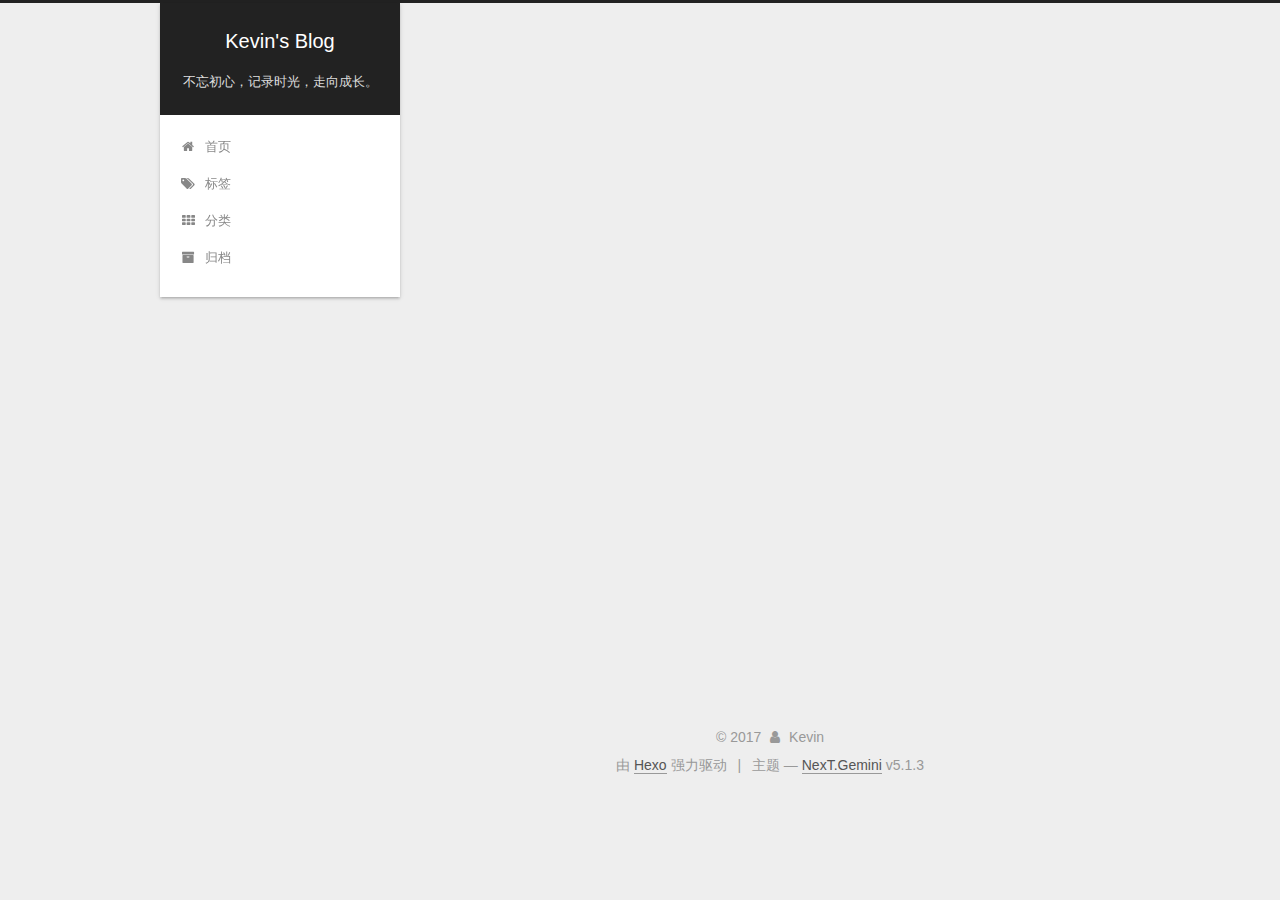
<file: archives/2016/index.html>
<!DOCTYPE html>



  


<html class="theme-next gemini use-motion" lang="zh-Hans">
<head>
  <meta charset="UTF-8"/>
<meta http-equiv="X-UA-Compatible" content="IE=edge" />
<meta name="viewport" content="width=device-width, initial-scale=1, maximum-scale=1"/>
<meta name="theme-color" content="#222">









<meta http-equiv="Cache-Control" content="no-transform" />
<meta http-equiv="Cache-Control" content="no-siteapp" />
















  
  
  <link href="/lib/fancybox/source/jquery.fancybox.css?v=2.1.5" rel="stylesheet" type="text/css" />







<link href="/lib/font-awesome/css/font-awesome.min.css?v=4.6.2" rel="stylesheet" type="text/css" />

<link href="/css/main.css?v=5.1.3" rel="stylesheet" type="text/css" />


  <link rel="apple-touch-icon" sizes="180x180" href="/images/apple-touch-icon-next.png?v=5.1.3">


  <link rel="icon" type="image/png" sizes="32x32" href="/images/favicon-32x32-next.png?v=5.1.3">


  <link rel="icon" type="image/png" sizes="16x16" href="/images/favicon-16x16-next.png?v=5.1.3">


  <link rel="mask-icon" href="/images/logo.svg?v=5.1.3" color="#222">





  <meta name="keywords" content="Hexo, NexT" />










<meta property="og:type" content="website">
<meta property="og:title" content="Kevin&#39;s Blog">
<meta property="og:url" content="http://yoursite.com/archives/2016/index.html">
<meta property="og:site_name" content="Kevin&#39;s Blog">
<meta property="og:locale" content="zh-Hans">
<meta name="twitter:card" content="summary">
<meta name="twitter:title" content="Kevin&#39;s Blog">



<script type="text/javascript" id="hexo.configurations">
  var NexT = window.NexT || {};
  var CONFIG = {
    root: '/',
    scheme: 'Gemini',
    version: '5.1.3',
    sidebar: {"position":"left","display":"post","offset":12,"b2t":false,"scrollpercent":false,"onmobile":false},
    fancybox: true,
    tabs: true,
    motion: {"enable":true,"async":false,"transition":{"post_block":"fadeIn","post_header":"slideDownIn","post_body":"slideDownIn","coll_header":"slideLeftIn","sidebar":"slideUpIn"}},
    duoshuo: {
      userId: '0',
      author: '博主'
    },
    algolia: {
      applicationID: '',
      apiKey: '',
      indexName: '',
      hits: {"per_page":10},
      labels: {"input_placeholder":"Search for Posts","hits_empty":"We didn't find any results for the search: ${query}","hits_stats":"${hits} results found in ${time} ms"}
    }
  };
</script>



  <link rel="canonical" href="http://yoursite.com/archives/2016/"/>





  <title>归档 | Kevin's Blog</title>
  








</head>

<body itemscope itemtype="http://schema.org/WebPage" lang="zh-Hans">

  
  
    
  

  <div class="container sidebar-position-left page-archive">
    <div class="headband"></div>

    <header id="header" class="header" itemscope itemtype="http://schema.org/WPHeader">
      <div class="header-inner"><div class="site-brand-wrapper">
  <div class="site-meta ">
    

    <div class="custom-logo-site-title">
      <a href="/"  class="brand" rel="start">
        <span class="logo-line-before"><i></i></span>
        <span class="site-title">Kevin's Blog</span>
        <span class="logo-line-after"><i></i></span>
      </a>
    </div>
      
        <p class="site-subtitle">不忘初心，记录时光，走向成长。</p>
      
  </div>

  <div class="site-nav-toggle">
    <button>
      <span class="btn-bar"></span>
      <span class="btn-bar"></span>
      <span class="btn-bar"></span>
    </button>
  </div>
</div>

<nav class="site-nav">
  

  
    <ul id="menu" class="menu">
      
        
        <li class="menu-item menu-item-home">
          <a href="/" rel="section">
            
              <i class="menu-item-icon fa fa-fw fa-home"></i> <br />
            
            首页
          </a>
        </li>
      
        
        <li class="menu-item menu-item-tags">
          <a href="/tags/" rel="section">
            
              <i class="menu-item-icon fa fa-fw fa-tags"></i> <br />
            
            标签
          </a>
        </li>
      
        
        <li class="menu-item menu-item-categories">
          <a href="/categories/" rel="section">
            
              <i class="menu-item-icon fa fa-fw fa-th"></i> <br />
            
            分类
          </a>
        </li>
      
        
        <li class="menu-item menu-item-archives">
          <a href="/archives/" rel="section">
            
              <i class="menu-item-icon fa fa-fw fa-archive"></i> <br />
            
            归档
          </a>
        </li>
      

      
    </ul>
  

  
</nav>



 </div>
    </header>

    <main id="main" class="main">
      <div class="main-inner">
        <div class="content-wrap">
          <div id="content" class="content">
            

  
  
  
  <div class="post-block archive">
    <div id="posts" class="posts-collapse">
      <span class="archive-move-on"></span>

      <span class="archive-page-counter">
        
        
        
          
        
        嗯..! 目前共计 2 篇日志。 继续努力。
      </span>

      

        
        
        

        
          
          <div class="collection-title">
            <h1 class="archive-year" id="archive-year-2016">2016</h1>
          </div>
        
        

        

  <article class="post post-type-normal" itemscope itemtype="http://schema.org/Article">
    <header class="post-header">

      <h2 class="post-title">
        
            <a class="post-title-link" href="/2016/06/01/hello-world/" itemprop="url">
              
                <span itemprop="name">Hello World</span>
              
            </a>
        
      </h2>

      <div class="post-meta">
        <time class="post-time" itemprop="dateCreated"
              datetime="2016-06-01T23:47:44+08:00"
              content="2016-06-01" >
          06-01
        </time>
      </div>

    </header>
  </article>



      

    </div>
  </div>
  
  
  

  



          </div>
          


          

        </div>
        
          
  
  <div class="sidebar-toggle">
    <div class="sidebar-toggle-line-wrap">
      <span class="sidebar-toggle-line sidebar-toggle-line-first"></span>
      <span class="sidebar-toggle-line sidebar-toggle-line-middle"></span>
      <span class="sidebar-toggle-line sidebar-toggle-line-last"></span>
    </div>
  </div>

  <aside id="sidebar" class="sidebar">
    
    <div class="sidebar-inner">

      

      

      <section class="site-overview-wrap sidebar-panel sidebar-panel-active">
        <div class="site-overview">
          <div class="site-author motion-element" itemprop="author" itemscope itemtype="http://schema.org/Person">
            
              <img class="site-author-image" itemprop="image"
                src="/images/blog-logo.jpg"
                alt="Kevin" />
            
              <p class="site-author-name" itemprop="name">Kevin</p>
              <p class="site-description motion-element" itemprop="description"></p>
          </div>

          <nav class="site-state motion-element">

            
              <div class="site-state-item site-state-posts">
              
                <a href="/archives/">
              
                  <span class="site-state-item-count">2</span>
                  <span class="site-state-item-name">日志</span>
                </a>
              </div>
            

            
              
              
              <div class="site-state-item site-state-categories">
                <a href="/categories/index.html">
                  <span class="site-state-item-count">1</span>
                  <span class="site-state-item-name">分类</span>
                </a>
              </div>
            

            
              
              
              <div class="site-state-item site-state-tags">
                <a href="/tags/index.html">
                  <span class="site-state-item-count">2</span>
                  <span class="site-state-item-name">标签</span>
                </a>
              </div>
            

          </nav>

          

          <div class="links-of-author motion-element">
            
          </div>

          
          

          
          

          

        </div>
      </section>

      

      

    </div>
  </aside>


        
      </div>
    </main>

    <footer id="footer" class="footer">
      <div class="footer-inner">
        <div class="copyright">&copy; <span itemprop="copyrightYear">2017</span>
  <span class="with-love">
    <i class="fa fa-user"></i>
  </span>
  <span class="author" itemprop="copyrightHolder">Kevin</span>

  
</div>


  <div class="powered-by">由 <a class="theme-link" target="_blank" href="https://hexo.io">Hexo</a> 强力驱动</div>



  <span class="post-meta-divider">|</span>



  <div class="theme-info">主题 &mdash; <a class="theme-link" target="_blank" href="https://github.com/iissnan/hexo-theme-next">NexT.Gemini</a> v5.1.3</div>




        







        
      </div>
    </footer>

    
      <div class="back-to-top">
        <i class="fa fa-arrow-up"></i>
        
      </div>
    

    

  </div>

  

<script type="text/javascript">
  if (Object.prototype.toString.call(window.Promise) !== '[object Function]') {
    window.Promise = null;
  }
</script>









  












  
  
    <script type="text/javascript" src="/lib/jquery/index.js?v=2.1.3"></script>
  

  
  
    <script type="text/javascript" src="/lib/fastclick/lib/fastclick.min.js?v=1.0.6"></script>
  

  
  
    <script type="text/javascript" src="/lib/jquery_lazyload/jquery.lazyload.js?v=1.9.7"></script>
  

  
  
    <script type="text/javascript" src="/lib/velocity/velocity.min.js?v=1.2.1"></script>
  

  
  
    <script type="text/javascript" src="/lib/velocity/velocity.ui.min.js?v=1.2.1"></script>
  

  
  
    <script type="text/javascript" src="/lib/fancybox/source/jquery.fancybox.pack.js?v=2.1.5"></script>
  


  


  <script type="text/javascript" src="/js/src/utils.js?v=5.1.3"></script>

  <script type="text/javascript" src="/js/src/motion.js?v=5.1.3"></script>



  
  


  <script type="text/javascript" src="/js/src/affix.js?v=5.1.3"></script>

  <script type="text/javascript" src="/js/src/schemes/pisces.js?v=5.1.3"></script>



  

  


  <script type="text/javascript" src="/js/src/bootstrap.js?v=5.1.3"></script>



  


  




	





  





  












  





  

  

  

  
  

  

  

  

</body>
</html>
</file>
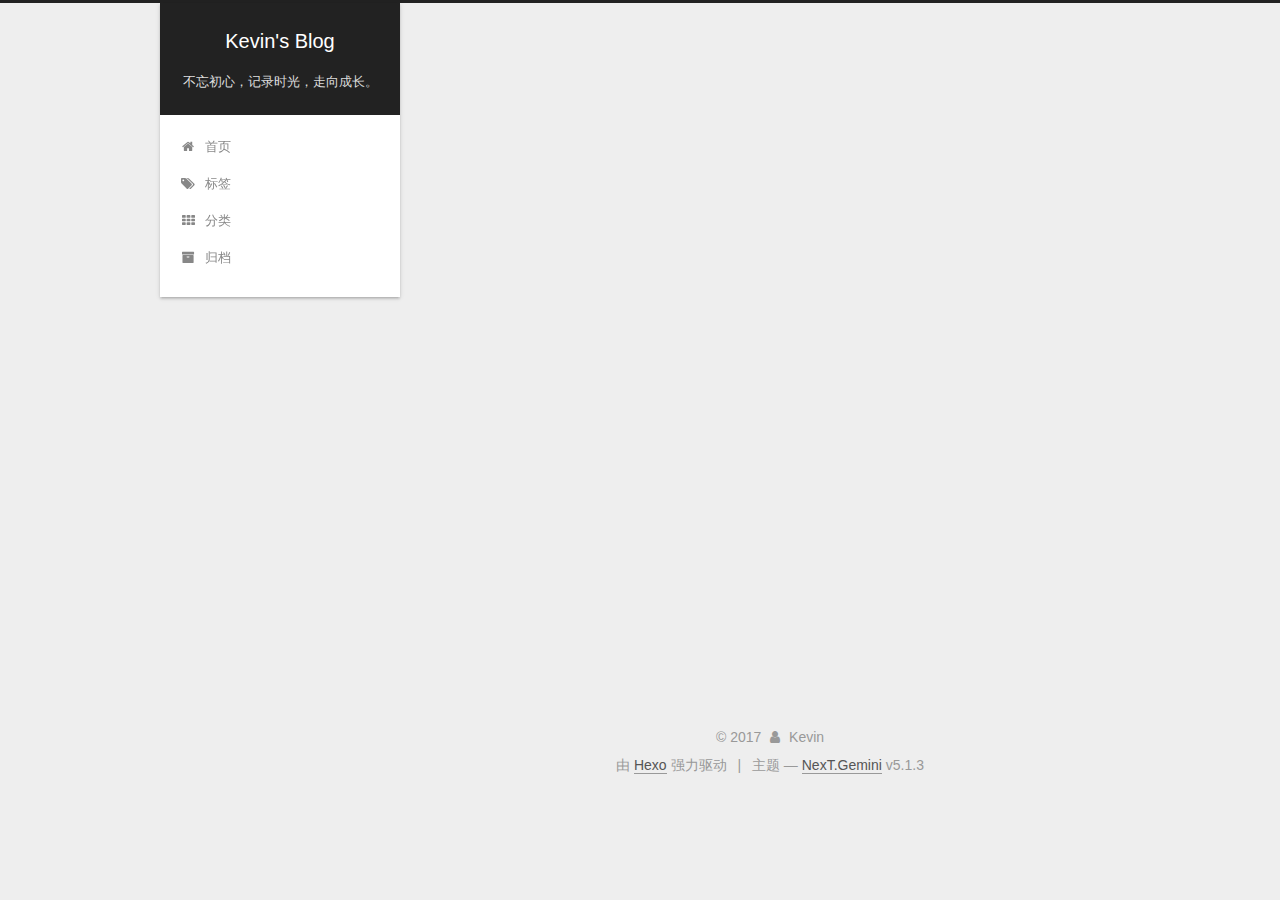
<file: archives/2017/index.html>
<!DOCTYPE html>



  


<html class="theme-next gemini use-motion" lang="zh-Hans">
<head>
  <meta charset="UTF-8"/>
<meta http-equiv="X-UA-Compatible" content="IE=edge" />
<meta name="viewport" content="width=device-width, initial-scale=1, maximum-scale=1"/>
<meta name="theme-color" content="#222">









<meta http-equiv="Cache-Control" content="no-transform" />
<meta http-equiv="Cache-Control" content="no-siteapp" />
















  
  
  <link href="/lib/fancybox/source/jquery.fancybox.css?v=2.1.5" rel="stylesheet" type="text/css" />







<link href="/lib/font-awesome/css/font-awesome.min.css?v=4.6.2" rel="stylesheet" type="text/css" />

<link href="/css/main.css?v=5.1.3" rel="stylesheet" type="text/css" />


  <link rel="apple-touch-icon" sizes="180x180" href="/images/apple-touch-icon-next.png?v=5.1.3">


  <link rel="icon" type="image/png" sizes="32x32" href="/images/favicon-32x32-next.png?v=5.1.3">


  <link rel="icon" type="image/png" sizes="16x16" href="/images/favicon-16x16-next.png?v=5.1.3">


  <link rel="mask-icon" href="/images/logo.svg?v=5.1.3" color="#222">





  <meta name="keywords" content="Hexo, NexT" />










<meta property="og:type" content="website">
<meta property="og:title" content="Kevin&#39;s Blog">
<meta property="og:url" content="http://yoursite.com/archives/2017/index.html">
<meta property="og:site_name" content="Kevin&#39;s Blog">
<meta property="og:locale" content="zh-Hans">
<meta name="twitter:card" content="summary">
<meta name="twitter:title" content="Kevin&#39;s Blog">



<script type="text/javascript" id="hexo.configurations">
  var NexT = window.NexT || {};
  var CONFIG = {
    root: '/',
    scheme: 'Gemini',
    version: '5.1.3',
    sidebar: {"position":"left","display":"post","offset":12,"b2t":false,"scrollpercent":false,"onmobile":false},
    fancybox: true,
    tabs: true,
    motion: {"enable":true,"async":false,"transition":{"post_block":"fadeIn","post_header":"slideDownIn","post_body":"slideDownIn","coll_header":"slideLeftIn","sidebar":"slideUpIn"}},
    duoshuo: {
      userId: '0',
      author: '博主'
    },
    algolia: {
      applicationID: '',
      apiKey: '',
      indexName: '',
      hits: {"per_page":10},
      labels: {"input_placeholder":"Search for Posts","hits_empty":"We didn't find any results for the search: ${query}","hits_stats":"${hits} results found in ${time} ms"}
    }
  };
</script>



  <link rel="canonical" href="http://yoursite.com/archives/2017/"/>





  <title>归档 | Kevin's Blog</title>
  








</head>

<body itemscope itemtype="http://schema.org/WebPage" lang="zh-Hans">

  
  
    
  

  <div class="container sidebar-position-left page-archive">
    <div class="headband"></div>

    <header id="header" class="header" itemscope itemtype="http://schema.org/WPHeader">
      <div class="header-inner"><div class="site-brand-wrapper">
  <div class="site-meta ">
    

    <div class="custom-logo-site-title">
      <a href="/"  class="brand" rel="start">
        <span class="logo-line-before"><i></i></span>
        <span class="site-title">Kevin's Blog</span>
        <span class="logo-line-after"><i></i></span>
      </a>
    </div>
      
        <p class="site-subtitle">不忘初心，记录时光，走向成长。</p>
      
  </div>

  <div class="site-nav-toggle">
    <button>
      <span class="btn-bar"></span>
      <span class="btn-bar"></span>
      <span class="btn-bar"></span>
    </button>
  </div>
</div>

<nav class="site-nav">
  

  
    <ul id="menu" class="menu">
      
        
        <li class="menu-item menu-item-home">
          <a href="/" rel="section">
            
              <i class="menu-item-icon fa fa-fw fa-home"></i> <br />
            
            首页
          </a>
        </li>
      
        
        <li class="menu-item menu-item-tags">
          <a href="/tags/" rel="section">
            
              <i class="menu-item-icon fa fa-fw fa-tags"></i> <br />
            
            标签
          </a>
        </li>
      
        
        <li class="menu-item menu-item-categories">
          <a href="/categories/" rel="section">
            
              <i class="menu-item-icon fa fa-fw fa-th"></i> <br />
            
            分类
          </a>
        </li>
      
        
        <li class="menu-item menu-item-archives">
          <a href="/archives/" rel="section">
            
              <i class="menu-item-icon fa fa-fw fa-archive"></i> <br />
            
            归档
          </a>
        </li>
      

      
    </ul>
  

  
</nav>



 </div>
    </header>

    <main id="main" class="main">
      <div class="main-inner">
        <div class="content-wrap">
          <div id="content" class="content">
            

  
  
  
  <div class="post-block archive">
    <div id="posts" class="posts-collapse">
      <span class="archive-move-on"></span>

      <span class="archive-page-counter">
        
        
        
          
        
        嗯..! 目前共计 2 篇日志。 继续努力。
      </span>

      

        
        
        

        
          
          <div class="collection-title">
            <h1 class="archive-year" id="archive-year-2017">2017</h1>
          </div>
        
        

        

  <article class="post post-type-normal" itemscope itemtype="http://schema.org/Article">
    <header class="post-header">

      <h2 class="post-title">
        
            <a class="post-title-link" href="/2017/11/18/你好-Hexo/" itemprop="url">
              
                <span itemprop="name">你好-Hexo</span>
              
            </a>
        
      </h2>

      <div class="post-meta">
        <time class="post-time" itemprop="dateCreated"
              datetime="2017-11-18T12:00:02+08:00"
              content="2017-11-18" >
          11-18
        </time>
      </div>

    </header>
  </article>



      

        
        
        

        
        

        

  <article class="post post-type-normal" itemscope itemtype="http://schema.org/Article">
    <header class="post-header">

      <h2 class="post-title">
        
            <a class="post-title-link" href="/2017/11/18/hello-world/" itemprop="url">
              
                <span itemprop="name">Hello World</span>
              
            </a>
        
      </h2>

      <div class="post-meta">
        <time class="post-time" itemprop="dateCreated"
              datetime="2017-11-18T00:00:00+08:00"
              content="2017-11-18" >
          11-18
        </time>
      </div>

    </header>
  </article>



      

    </div>
  </div>
  
  
  

  



          </div>
          


          

        </div>
        
          
  
  <div class="sidebar-toggle">
    <div class="sidebar-toggle-line-wrap">
      <span class="sidebar-toggle-line sidebar-toggle-line-first"></span>
      <span class="sidebar-toggle-line sidebar-toggle-line-middle"></span>
      <span class="sidebar-toggle-line sidebar-toggle-line-last"></span>
    </div>
  </div>

  <aside id="sidebar" class="sidebar">
    
    <div class="sidebar-inner">

      

      

      <section class="site-overview-wrap sidebar-panel sidebar-panel-active">
        <div class="site-overview">
          <div class="site-author motion-element" itemprop="author" itemscope itemtype="http://schema.org/Person">
            
              <img class="site-author-image" itemprop="image"
                src="/images/blog-logo.jpg"
                alt="Kevin" />
            
              <p class="site-author-name" itemprop="name">Kevin</p>
              <p class="site-description motion-element" itemprop="description"></p>
          </div>

          <nav class="site-state motion-element">

            
              <div class="site-state-item site-state-posts">
              
                <a href="/archives/">
              
                  <span class="site-state-item-count">2</span>
                  <span class="site-state-item-name">日志</span>
                </a>
              </div>
            

            
              
              
              <div class="site-state-item site-state-categories">
                <a href="/categories/index.html">
                  <span class="site-state-item-count">1</span>
                  <span class="site-state-item-name">分类</span>
                </a>
              </div>
            

            
              
              
              <div class="site-state-item site-state-tags">
                <a href="/tags/index.html">
                  <span class="site-state-item-count">2</span>
                  <span class="site-state-item-name">标签</span>
                </a>
              </div>
            

          </nav>

          

          <div class="links-of-author motion-element">
            
          </div>

          
          

          
          

          

        </div>
      </section>

      

      

    </div>
  </aside>


        
      </div>
    </main>

    <footer id="footer" class="footer">
      <div class="footer-inner">
        <div class="copyright">&copy; <span itemprop="copyrightYear">2017</span>
  <span class="with-love">
    <i class="fa fa-user"></i>
  </span>
  <span class="author" itemprop="copyrightHolder">Kevin</span>

  
</div>


  <div class="powered-by">由 <a class="theme-link" target="_blank" href="https://hexo.io">Hexo</a> 强力驱动</div>



  <span class="post-meta-divider">|</span>



  <div class="theme-info">主题 &mdash; <a class="theme-link" target="_blank" href="https://github.com/iissnan/hexo-theme-next">NexT.Gemini</a> v5.1.3</div>




        







        
      </div>
    </footer>

    
      <div class="back-to-top">
        <i class="fa fa-arrow-up"></i>
        
      </div>
    

    

  </div>

  

<script type="text/javascript">
  if (Object.prototype.toString.call(window.Promise) !== '[object Function]') {
    window.Promise = null;
  }
</script>









  












  
  
    <script type="text/javascript" src="/lib/jquery/index.js?v=2.1.3"></script>
  

  
  
    <script type="text/javascript" src="/lib/fastclick/lib/fastclick.min.js?v=1.0.6"></script>
  

  
  
    <script type="text/javascript" src="/lib/jquery_lazyload/jquery.lazyload.js?v=1.9.7"></script>
  

  
  
    <script type="text/javascript" src="/lib/velocity/velocity.min.js?v=1.2.1"></script>
  

  
  
    <script type="text/javascript" src="/lib/velocity/velocity.ui.min.js?v=1.2.1"></script>
  

  
  
    <script type="text/javascript" src="/lib/fancybox/source/jquery.fancybox.pack.js?v=2.1.5"></script>
  


  


  <script type="text/javascript" src="/js/src/utils.js?v=5.1.3"></script>

  <script type="text/javascript" src="/js/src/motion.js?v=5.1.3"></script>



  
  


  <script type="text/javascript" src="/js/src/affix.js?v=5.1.3"></script>

  <script type="text/javascript" src="/js/src/schemes/pisces.js?v=5.1.3"></script>



  

  


  <script type="text/javascript" src="/js/src/bootstrap.js?v=5.1.3"></script>



  


  




	





  





  












  





  

  

  

  
  

  

  

  

</body>
</html>
</file>
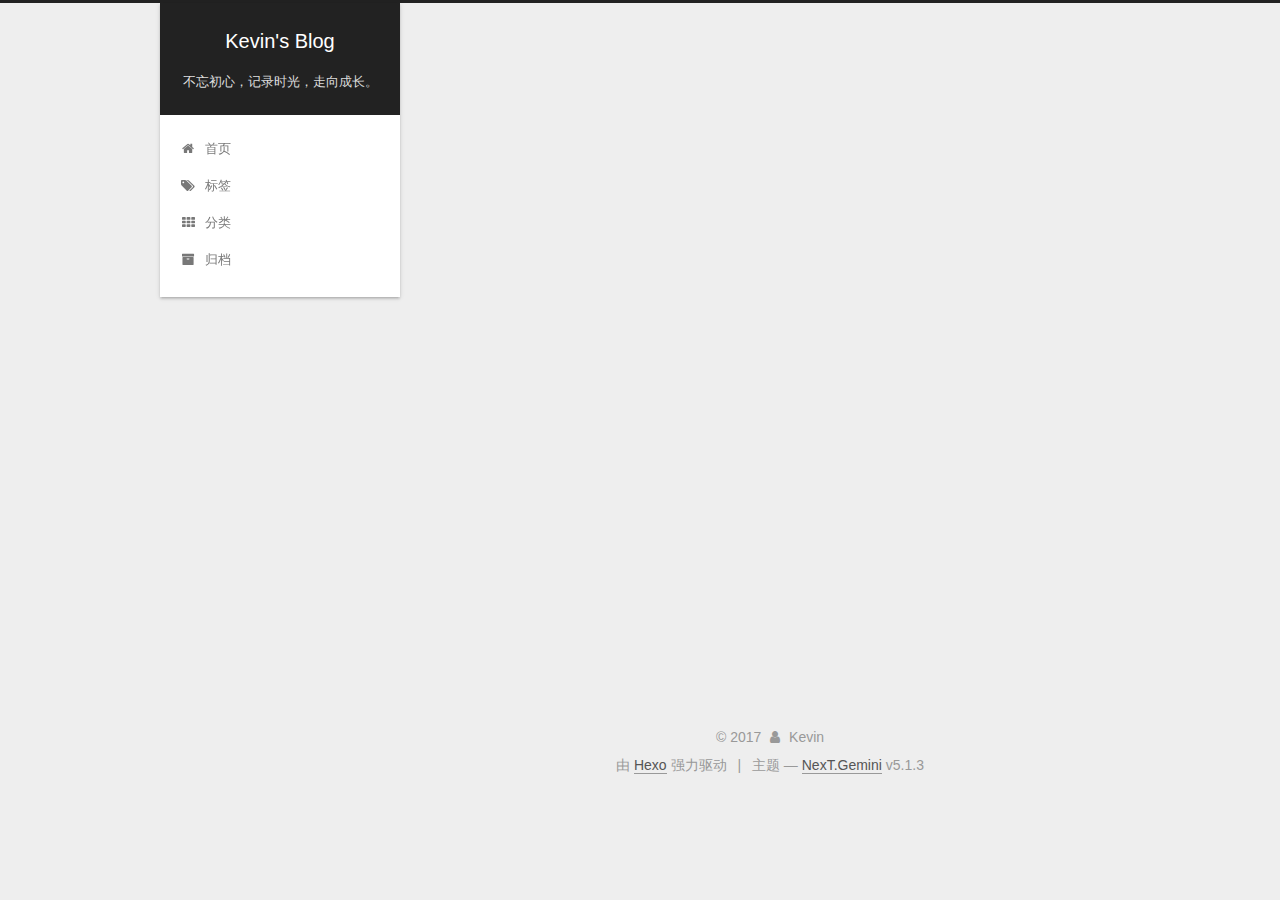
<file: categories/Hexo教程/index.html>
<!DOCTYPE html>



  


<html class="theme-next gemini use-motion" lang="zh-Hans">
<head>
  <meta charset="UTF-8"/>
<meta http-equiv="X-UA-Compatible" content="IE=edge" />
<meta name="viewport" content="width=device-width, initial-scale=1, maximum-scale=1"/>
<meta name="theme-color" content="#222">









<meta http-equiv="Cache-Control" content="no-transform" />
<meta http-equiv="Cache-Control" content="no-siteapp" />
















  
  
  <link href="/lib/fancybox/source/jquery.fancybox.css?v=2.1.5" rel="stylesheet" type="text/css" />







<link href="/lib/font-awesome/css/font-awesome.min.css?v=4.6.2" rel="stylesheet" type="text/css" />

<link href="/css/main.css?v=5.1.3" rel="stylesheet" type="text/css" />


  <link rel="apple-touch-icon" sizes="180x180" href="/images/apple-touch-icon-next.png?v=5.1.3">


  <link rel="icon" type="image/png" sizes="32x32" href="/images/favicon-32x32-next.png?v=5.1.3">


  <link rel="icon" type="image/png" sizes="16x16" href="/images/favicon-16x16-next.png?v=5.1.3">


  <link rel="mask-icon" href="/images/logo.svg?v=5.1.3" color="#222">





  <meta name="keywords" content="Hexo, NexT" />










<meta property="og:type" content="website">
<meta property="og:title" content="Kevin&#39;s Blog">
<meta property="og:url" content="http://yoursite.com/categories/Hexo教程/index.html">
<meta property="og:site_name" content="Kevin&#39;s Blog">
<meta property="og:locale" content="zh-Hans">
<meta name="twitter:card" content="summary">
<meta name="twitter:title" content="Kevin&#39;s Blog">



<script type="text/javascript" id="hexo.configurations">
  var NexT = window.NexT || {};
  var CONFIG = {
    root: '/',
    scheme: 'Gemini',
    version: '5.1.3',
    sidebar: {"position":"left","display":"post","offset":12,"b2t":false,"scrollpercent":false,"onmobile":false},
    fancybox: true,
    tabs: true,
    motion: {"enable":true,"async":false,"transition":{"post_block":"fadeIn","post_header":"slideDownIn","post_body":"slideDownIn","coll_header":"slideLeftIn","sidebar":"slideUpIn"}},
    duoshuo: {
      userId: '0',
      author: '博主'
    },
    algolia: {
      applicationID: '',
      apiKey: '',
      indexName: '',
      hits: {"per_page":10},
      labels: {"input_placeholder":"Search for Posts","hits_empty":"We didn't find any results for the search: ${query}","hits_stats":"${hits} results found in ${time} ms"}
    }
  };
</script>



  <link rel="canonical" href="http://yoursite.com/categories/Hexo教程/"/>





  <title>分类: Hexo教程 | Kevin's Blog</title>
  








</head>

<body itemscope itemtype="http://schema.org/WebPage" lang="zh-Hans">

  
  
    
  

  <div class="container sidebar-position-left ">
    <div class="headband"></div>

    <header id="header" class="header" itemscope itemtype="http://schema.org/WPHeader">
      <div class="header-inner"><div class="site-brand-wrapper">
  <div class="site-meta ">
    

    <div class="custom-logo-site-title">
      <a href="/"  class="brand" rel="start">
        <span class="logo-line-before"><i></i></span>
        <span class="site-title">Kevin's Blog</span>
        <span class="logo-line-after"><i></i></span>
      </a>
    </div>
      
        <p class="site-subtitle">不忘初心，记录时光，走向成长。</p>
      
  </div>

  <div class="site-nav-toggle">
    <button>
      <span class="btn-bar"></span>
      <span class="btn-bar"></span>
      <span class="btn-bar"></span>
    </button>
  </div>
</div>

<nav class="site-nav">
  

  
    <ul id="menu" class="menu">
      
        
        <li class="menu-item menu-item-home">
          <a href="/" rel="section">
            
              <i class="menu-item-icon fa fa-fw fa-home"></i> <br />
            
            首页
          </a>
        </li>
      
        
        <li class="menu-item menu-item-tags">
          <a href="/tags/" rel="section">
            
              <i class="menu-item-icon fa fa-fw fa-tags"></i> <br />
            
            标签
          </a>
        </li>
      
        
        <li class="menu-item menu-item-categories">
          <a href="/categories/" rel="section">
            
              <i class="menu-item-icon fa fa-fw fa-th"></i> <br />
            
            分类
          </a>
        </li>
      
        
        <li class="menu-item menu-item-archives">
          <a href="/archives/" rel="section">
            
              <i class="menu-item-icon fa fa-fw fa-archive"></i> <br />
            
            归档
          </a>
        </li>
      

      
    </ul>
  

  
</nav>



 </div>
    </header>

    <main id="main" class="main">
      <div class="main-inner">
        <div class="content-wrap">
          <div id="content" class="content">
            

  
  
  
  <div class="post-block category">

    <div id="posts" class="posts-collapse">
      <div class="collection-title">
        <h1>Hexo教程<small>分类</small>
        </h1>
      </div>

      
        

  <article class="post post-type-normal" itemscope itemtype="http://schema.org/Article">
    <header class="post-header">

      <h2 class="post-title">
        
            <a class="post-title-link" href="/2017/11/18/hello-world/" itemprop="url">
              
                <span itemprop="name">Hello World</span>
              
            </a>
        
      </h2>

      <div class="post-meta">
        <time class="post-time" itemprop="dateCreated"
              datetime="2017-11-18T00:00:00+08:00"
              content="2017-11-18" >
          11-18
        </time>
      </div>

    </header>
  </article>


      
    </div>

  </div>
  
  
  

  



          </div>
          


          

        </div>
        
          
  
  <div class="sidebar-toggle">
    <div class="sidebar-toggle-line-wrap">
      <span class="sidebar-toggle-line sidebar-toggle-line-first"></span>
      <span class="sidebar-toggle-line sidebar-toggle-line-middle"></span>
      <span class="sidebar-toggle-line sidebar-toggle-line-last"></span>
    </div>
  </div>

  <aside id="sidebar" class="sidebar">
    
    <div class="sidebar-inner">

      

      

      <section class="site-overview-wrap sidebar-panel sidebar-panel-active">
        <div class="site-overview">
          <div class="site-author motion-element" itemprop="author" itemscope itemtype="http://schema.org/Person">
            
              <img class="site-author-image" itemprop="image"
                src="/images/blog-logo.jpg"
                alt="Kevin" />
            
              <p class="site-author-name" itemprop="name">Kevin</p>
              <p class="site-description motion-element" itemprop="description"></p>
          </div>

          <nav class="site-state motion-element">

            
              <div class="site-state-item site-state-posts">
              
                <a href="/archives/">
              
                  <span class="site-state-item-count">2</span>
                  <span class="site-state-item-name">日志</span>
                </a>
              </div>
            

            
              
              
              <div class="site-state-item site-state-categories">
                <a href="/categories/index.html">
                  <span class="site-state-item-count">1</span>
                  <span class="site-state-item-name">分类</span>
                </a>
              </div>
            

            
              
              
              <div class="site-state-item site-state-tags">
                <a href="/tags/index.html">
                  <span class="site-state-item-count">2</span>
                  <span class="site-state-item-name">标签</span>
                </a>
              </div>
            

          </nav>

          

          <div class="links-of-author motion-element">
            
          </div>

          
          

          
          

          

        </div>
      </section>

      

      

    </div>
  </aside>


        
      </div>
    </main>

    <footer id="footer" class="footer">
      <div class="footer-inner">
        <div class="copyright">&copy; <span itemprop="copyrightYear">2017</span>
  <span class="with-love">
    <i class="fa fa-user"></i>
  </span>
  <span class="author" itemprop="copyrightHolder">Kevin</span>

  
</div>


  <div class="powered-by">由 <a class="theme-link" target="_blank" href="https://hexo.io">Hexo</a> 强力驱动</div>



  <span class="post-meta-divider">|</span>



  <div class="theme-info">主题 &mdash; <a class="theme-link" target="_blank" href="https://github.com/iissnan/hexo-theme-next">NexT.Gemini</a> v5.1.3</div>




        







        
      </div>
    </footer>

    
      <div class="back-to-top">
        <i class="fa fa-arrow-up"></i>
        
      </div>
    

    

  </div>

  

<script type="text/javascript">
  if (Object.prototype.toString.call(window.Promise) !== '[object Function]') {
    window.Promise = null;
  }
</script>









  












  
  
    <script type="text/javascript" src="/lib/jquery/index.js?v=2.1.3"></script>
  

  
  
    <script type="text/javascript" src="/lib/fastclick/lib/fastclick.min.js?v=1.0.6"></script>
  

  
  
    <script type="text/javascript" src="/lib/jquery_lazyload/jquery.lazyload.js?v=1.9.7"></script>
  

  
  
    <script type="text/javascript" src="/lib/velocity/velocity.min.js?v=1.2.1"></script>
  

  
  
    <script type="text/javascript" src="/lib/velocity/velocity.ui.min.js?v=1.2.1"></script>
  

  
  
    <script type="text/javascript" src="/lib/fancybox/source/jquery.fancybox.pack.js?v=2.1.5"></script>
  


  


  <script type="text/javascript" src="/js/src/utils.js?v=5.1.3"></script>

  <script type="text/javascript" src="/js/src/motion.js?v=5.1.3"></script>



  
  


  <script type="text/javascript" src="/js/src/affix.js?v=5.1.3"></script>

  <script type="text/javascript" src="/js/src/schemes/pisces.js?v=5.1.3"></script>



  

  


  <script type="text/javascript" src="/js/src/bootstrap.js?v=5.1.3"></script>



  


  




	





  





  












  





  

  

  

  
  

  

  

  

</body>
</html>
</file>
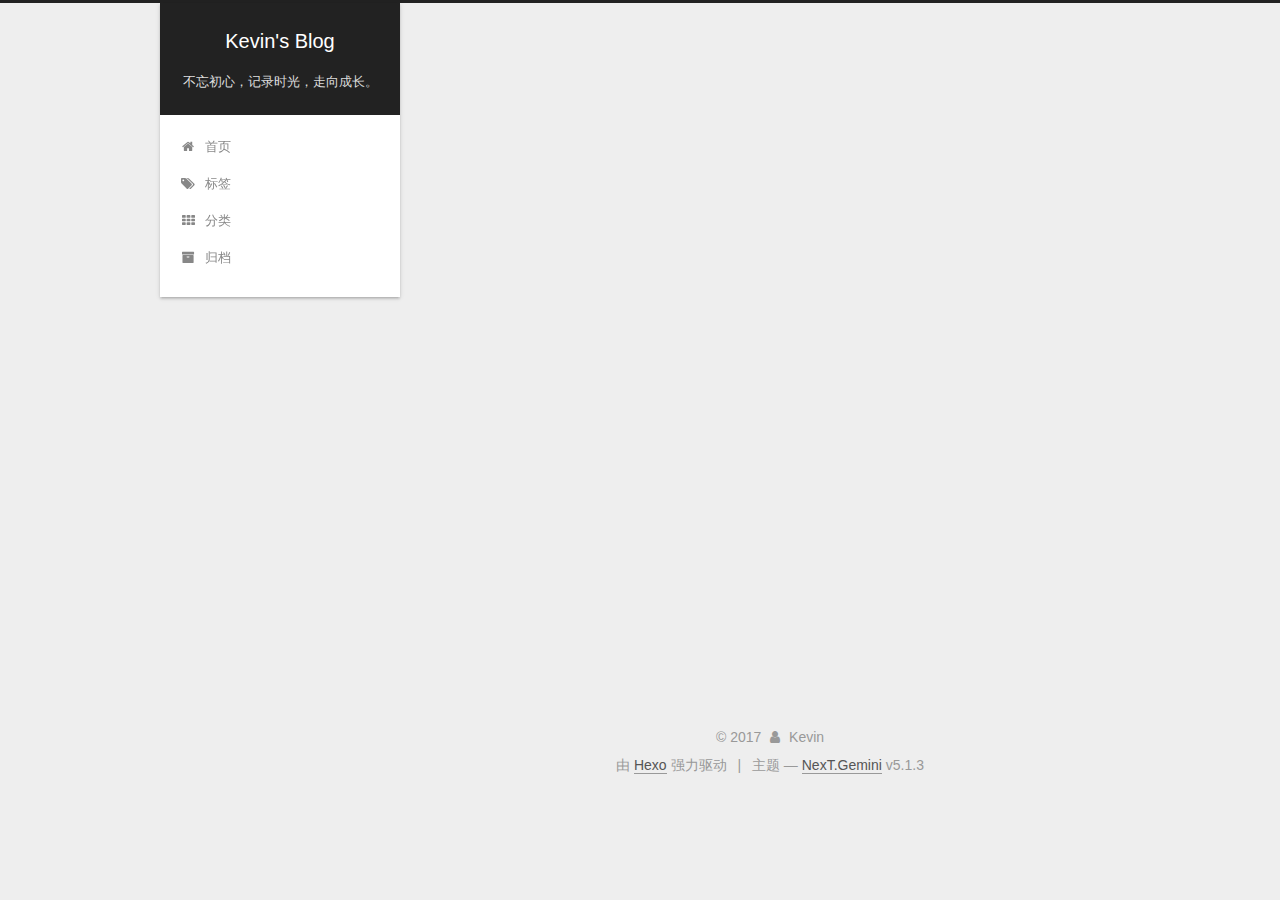
<file: tags/标签1/index.html>
<!DOCTYPE html>



  


<html class="theme-next gemini use-motion" lang="zh-Hans">
<head>
  <meta charset="UTF-8"/>
<meta http-equiv="X-UA-Compatible" content="IE=edge" />
<meta name="viewport" content="width=device-width, initial-scale=1, maximum-scale=1"/>
<meta name="theme-color" content="#222">









<meta http-equiv="Cache-Control" content="no-transform" />
<meta http-equiv="Cache-Control" content="no-siteapp" />
















  
  
  <link href="/lib/fancybox/source/jquery.fancybox.css?v=2.1.5" rel="stylesheet" type="text/css" />







<link href="/lib/font-awesome/css/font-awesome.min.css?v=4.6.2" rel="stylesheet" type="text/css" />

<link href="/css/main.css?v=5.1.3" rel="stylesheet" type="text/css" />


  <link rel="apple-touch-icon" sizes="180x180" href="/images/apple-touch-icon-next.png?v=5.1.3">


  <link rel="icon" type="image/png" sizes="32x32" href="/images/favicon-32x32-next.png?v=5.1.3">


  <link rel="icon" type="image/png" sizes="16x16" href="/images/favicon-16x16-next.png?v=5.1.3">


  <link rel="mask-icon" href="/images/logo.svg?v=5.1.3" color="#222">





  <meta name="keywords" content="Hexo, NexT" />










<meta property="og:type" content="website">
<meta property="og:title" content="Kevin&#39;s Blog">
<meta property="og:url" content="http://yoursite.com/tags/标签1/index.html">
<meta property="og:site_name" content="Kevin&#39;s Blog">
<meta property="og:locale" content="zh-Hans">
<meta name="twitter:card" content="summary">
<meta name="twitter:title" content="Kevin&#39;s Blog">



<script type="text/javascript" id="hexo.configurations">
  var NexT = window.NexT || {};
  var CONFIG = {
    root: '/',
    scheme: 'Gemini',
    version: '5.1.3',
    sidebar: {"position":"left","display":"post","offset":12,"b2t":false,"scrollpercent":false,"onmobile":false},
    fancybox: true,
    tabs: true,
    motion: {"enable":true,"async":false,"transition":{"post_block":"fadeIn","post_header":"slideDownIn","post_body":"slideDownIn","coll_header":"slideLeftIn","sidebar":"slideUpIn"}},
    duoshuo: {
      userId: '0',
      author: '博主'
    },
    algolia: {
      applicationID: '',
      apiKey: '',
      indexName: '',
      hits: {"per_page":10},
      labels: {"input_placeholder":"Search for Posts","hits_empty":"We didn't find any results for the search: ${query}","hits_stats":"${hits} results found in ${time} ms"}
    }
  };
</script>



  <link rel="canonical" href="http://yoursite.com/tags/标签1/"/>





  <title>标签: 标签1 | Kevin's Blog</title>
  








</head>

<body itemscope itemtype="http://schema.org/WebPage" lang="zh-Hans">

  
  
    
  

  <div class="container sidebar-position-left ">
    <div class="headband"></div>

    <header id="header" class="header" itemscope itemtype="http://schema.org/WPHeader">
      <div class="header-inner"><div class="site-brand-wrapper">
  <div class="site-meta ">
    

    <div class="custom-logo-site-title">
      <a href="/"  class="brand" rel="start">
        <span class="logo-line-before"><i></i></span>
        <span class="site-title">Kevin's Blog</span>
        <span class="logo-line-after"><i></i></span>
      </a>
    </div>
      
        <p class="site-subtitle">不忘初心，记录时光，走向成长。</p>
      
  </div>

  <div class="site-nav-toggle">
    <button>
      <span class="btn-bar"></span>
      <span class="btn-bar"></span>
      <span class="btn-bar"></span>
    </button>
  </div>
</div>

<nav class="site-nav">
  

  
    <ul id="menu" class="menu">
      
        
        <li class="menu-item menu-item-home">
          <a href="/" rel="section">
            
              <i class="menu-item-icon fa fa-fw fa-home"></i> <br />
            
            首页
          </a>
        </li>
      
        
        <li class="menu-item menu-item-tags">
          <a href="/tags/" rel="section">
            
              <i class="menu-item-icon fa fa-fw fa-tags"></i> <br />
            
            标签
          </a>
        </li>
      
        
        <li class="menu-item menu-item-categories">
          <a href="/categories/" rel="section">
            
              <i class="menu-item-icon fa fa-fw fa-th"></i> <br />
            
            分类
          </a>
        </li>
      
        
        <li class="menu-item menu-item-archives">
          <a href="/archives/" rel="section">
            
              <i class="menu-item-icon fa fa-fw fa-archive"></i> <br />
            
            归档
          </a>
        </li>
      

      
    </ul>
  

  
</nav>



 </div>
    </header>

    <main id="main" class="main">
      <div class="main-inner">
        <div class="content-wrap">
          <div id="content" class="content">
            

  
  
  
  <div class="post-block tag">

    <div id="posts" class="posts-collapse">
      <div class="collection-title">
        <h1>标签1<small>标签</small>
        </h1>
      </div>

      
        

  <article class="post post-type-normal" itemscope itemtype="http://schema.org/Article">
    <header class="post-header">

      <h2 class="post-title">
        
            <a class="post-title-link" href="/2017/11/18/hello-world/" itemprop="url">
              
                <span itemprop="name">Hello World</span>
              
            </a>
        
      </h2>

      <div class="post-meta">
        <time class="post-time" itemprop="dateCreated"
              datetime="2017-11-18T00:00:00+08:00"
              content="2017-11-18" >
          11-18
        </time>
      </div>

    </header>
  </article>


      
    </div>

  </div>
  
  
  

  


          </div>
          


          

        </div>
        
          
  
  <div class="sidebar-toggle">
    <div class="sidebar-toggle-line-wrap">
      <span class="sidebar-toggle-line sidebar-toggle-line-first"></span>
      <span class="sidebar-toggle-line sidebar-toggle-line-middle"></span>
      <span class="sidebar-toggle-line sidebar-toggle-line-last"></span>
    </div>
  </div>

  <aside id="sidebar" class="sidebar">
    
    <div class="sidebar-inner">

      

      

      <section class="site-overview-wrap sidebar-panel sidebar-panel-active">
        <div class="site-overview">
          <div class="site-author motion-element" itemprop="author" itemscope itemtype="http://schema.org/Person">
            
              <img class="site-author-image" itemprop="image"
                src="/images/blog-logo.jpg"
                alt="Kevin" />
            
              <p class="site-author-name" itemprop="name">Kevin</p>
              <p class="site-description motion-element" itemprop="description"></p>
          </div>

          <nav class="site-state motion-element">

            
              <div class="site-state-item site-state-posts">
              
                <a href="/archives/">
              
                  <span class="site-state-item-count">2</span>
                  <span class="site-state-item-name">日志</span>
                </a>
              </div>
            

            
              
              
              <div class="site-state-item site-state-categories">
                <a href="/categories/index.html">
                  <span class="site-state-item-count">1</span>
                  <span class="site-state-item-name">分类</span>
                </a>
              </div>
            

            
              
              
              <div class="site-state-item site-state-tags">
                <a href="/tags/index.html">
                  <span class="site-state-item-count">2</span>
                  <span class="site-state-item-name">标签</span>
                </a>
              </div>
            

          </nav>

          

          <div class="links-of-author motion-element">
            
          </div>

          
          

          
          

          

        </div>
      </section>

      

      

    </div>
  </aside>


        
      </div>
    </main>

    <footer id="footer" class="footer">
      <div class="footer-inner">
        <div class="copyright">&copy; <span itemprop="copyrightYear">2017</span>
  <span class="with-love">
    <i class="fa fa-user"></i>
  </span>
  <span class="author" itemprop="copyrightHolder">Kevin</span>

  
</div>


  <div class="powered-by">由 <a class="theme-link" target="_blank" href="https://hexo.io">Hexo</a> 强力驱动</div>



  <span class="post-meta-divider">|</span>



  <div class="theme-info">主题 &mdash; <a class="theme-link" target="_blank" href="https://github.com/iissnan/hexo-theme-next">NexT.Gemini</a> v5.1.3</div>




        







        
      </div>
    </footer>

    
      <div class="back-to-top">
        <i class="fa fa-arrow-up"></i>
        
      </div>
    

    

  </div>

  

<script type="text/javascript">
  if (Object.prototype.toString.call(window.Promise) !== '[object Function]') {
    window.Promise = null;
  }
</script>









  












  
  
    <script type="text/javascript" src="/lib/jquery/index.js?v=2.1.3"></script>
  

  
  
    <script type="text/javascript" src="/lib/fastclick/lib/fastclick.min.js?v=1.0.6"></script>
  

  
  
    <script type="text/javascript" src="/lib/jquery_lazyload/jquery.lazyload.js?v=1.9.7"></script>
  

  
  
    <script type="text/javascript" src="/lib/velocity/velocity.min.js?v=1.2.1"></script>
  

  
  
    <script type="text/javascript" src="/lib/velocity/velocity.ui.min.js?v=1.2.1"></script>
  

  
  
    <script type="text/javascript" src="/lib/fancybox/source/jquery.fancybox.pack.js?v=2.1.5"></script>
  


  


  <script type="text/javascript" src="/js/src/utils.js?v=5.1.3"></script>

  <script type="text/javascript" src="/js/src/motion.js?v=5.1.3"></script>



  
  


  <script type="text/javascript" src="/js/src/affix.js?v=5.1.3"></script>

  <script type="text/javascript" src="/js/src/schemes/pisces.js?v=5.1.3"></script>



  

  


  <script type="text/javascript" src="/js/src/bootstrap.js?v=5.1.3"></script>



  


  




	





  





  












  





  

  

  

  
  

  

  

  

</body>
</html>
</file>
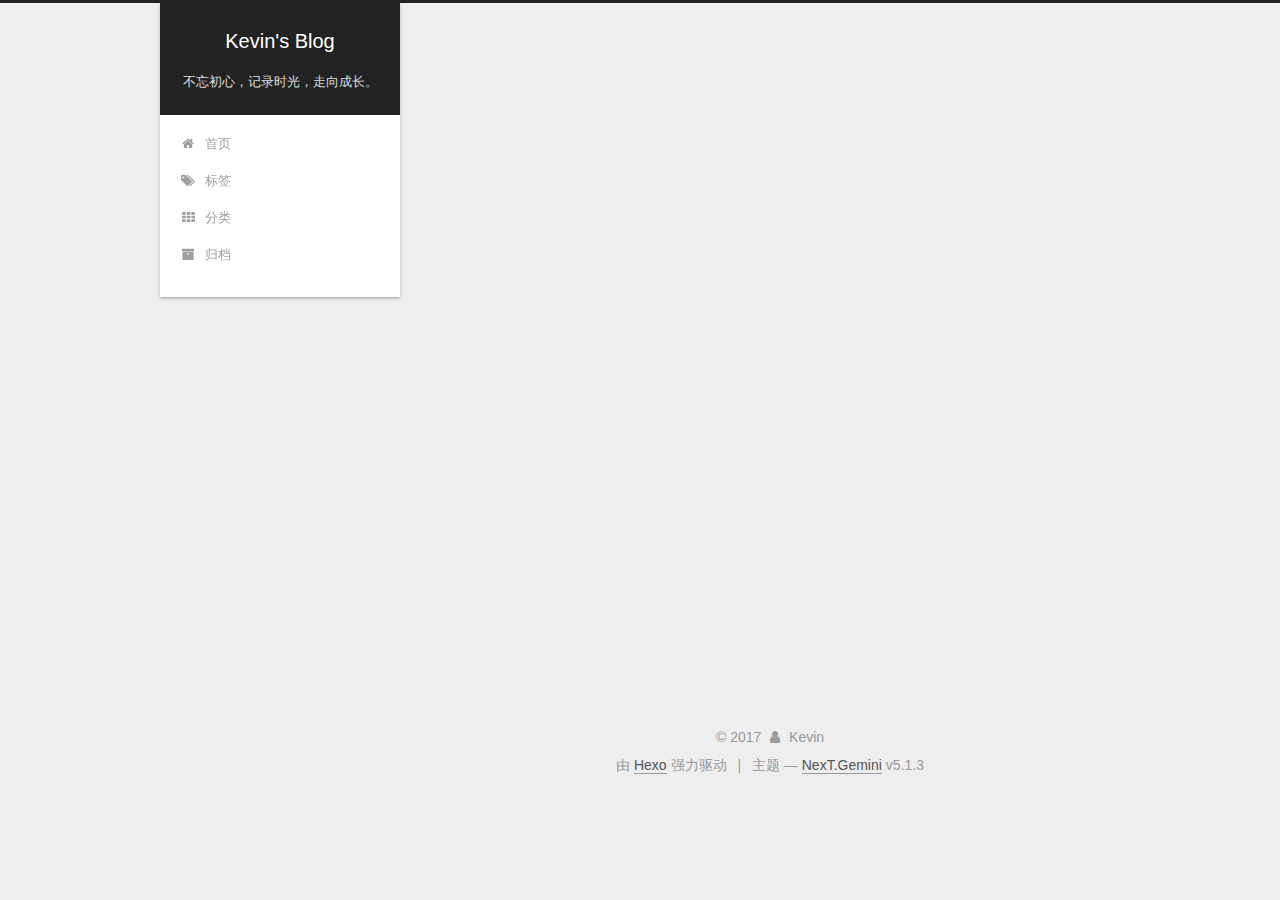
<file: tags/标签2/index.html>
<!DOCTYPE html>



  


<html class="theme-next gemini use-motion" lang="zh-Hans">
<head>
  <meta charset="UTF-8"/>
<meta http-equiv="X-UA-Compatible" content="IE=edge" />
<meta name="viewport" content="width=device-width, initial-scale=1, maximum-scale=1"/>
<meta name="theme-color" content="#222">









<meta http-equiv="Cache-Control" content="no-transform" />
<meta http-equiv="Cache-Control" content="no-siteapp" />
















  
  
  <link href="/lib/fancybox/source/jquery.fancybox.css?v=2.1.5" rel="stylesheet" type="text/css" />







<link href="/lib/font-awesome/css/font-awesome.min.css?v=4.6.2" rel="stylesheet" type="text/css" />

<link href="/css/main.css?v=5.1.3" rel="stylesheet" type="text/css" />


  <link rel="apple-touch-icon" sizes="180x180" href="/images/apple-touch-icon-next.png?v=5.1.3">


  <link rel="icon" type="image/png" sizes="32x32" href="/images/favicon-32x32-next.png?v=5.1.3">


  <link rel="icon" type="image/png" sizes="16x16" href="/images/favicon-16x16-next.png?v=5.1.3">


  <link rel="mask-icon" href="/images/logo.svg?v=5.1.3" color="#222">





  <meta name="keywords" content="Hexo, NexT" />










<meta property="og:type" content="website">
<meta property="og:title" content="Kevin&#39;s Blog">
<meta property="og:url" content="http://yoursite.com/tags/标签2/index.html">
<meta property="og:site_name" content="Kevin&#39;s Blog">
<meta property="og:locale" content="zh-Hans">
<meta name="twitter:card" content="summary">
<meta name="twitter:title" content="Kevin&#39;s Blog">



<script type="text/javascript" id="hexo.configurations">
  var NexT = window.NexT || {};
  var CONFIG = {
    root: '/',
    scheme: 'Gemini',
    version: '5.1.3',
    sidebar: {"position":"left","display":"post","offset":12,"b2t":false,"scrollpercent":false,"onmobile":false},
    fancybox: true,
    tabs: true,
    motion: {"enable":true,"async":false,"transition":{"post_block":"fadeIn","post_header":"slideDownIn","post_body":"slideDownIn","coll_header":"slideLeftIn","sidebar":"slideUpIn"}},
    duoshuo: {
      userId: '0',
      author: '博主'
    },
    algolia: {
      applicationID: '',
      apiKey: '',
      indexName: '',
      hits: {"per_page":10},
      labels: {"input_placeholder":"Search for Posts","hits_empty":"We didn't find any results for the search: ${query}","hits_stats":"${hits} results found in ${time} ms"}
    }
  };
</script>



  <link rel="canonical" href="http://yoursite.com/tags/标签2/"/>





  <title>标签: 标签2 | Kevin's Blog</title>
  








</head>

<body itemscope itemtype="http://schema.org/WebPage" lang="zh-Hans">

  
  
    
  

  <div class="container sidebar-position-left ">
    <div class="headband"></div>

    <header id="header" class="header" itemscope itemtype="http://schema.org/WPHeader">
      <div class="header-inner"><div class="site-brand-wrapper">
  <div class="site-meta ">
    

    <div class="custom-logo-site-title">
      <a href="/"  class="brand" rel="start">
        <span class="logo-line-before"><i></i></span>
        <span class="site-title">Kevin's Blog</span>
        <span class="logo-line-after"><i></i></span>
      </a>
    </div>
      
        <p class="site-subtitle">不忘初心，记录时光，走向成长。</p>
      
  </div>

  <div class="site-nav-toggle">
    <button>
      <span class="btn-bar"></span>
      <span class="btn-bar"></span>
      <span class="btn-bar"></span>
    </button>
  </div>
</div>

<nav class="site-nav">
  

  
    <ul id="menu" class="menu">
      
        
        <li class="menu-item menu-item-home">
          <a href="/" rel="section">
            
              <i class="menu-item-icon fa fa-fw fa-home"></i> <br />
            
            首页
          </a>
        </li>
      
        
        <li class="menu-item menu-item-tags">
          <a href="/tags/" rel="section">
            
              <i class="menu-item-icon fa fa-fw fa-tags"></i> <br />
            
            标签
          </a>
        </li>
      
        
        <li class="menu-item menu-item-categories">
          <a href="/categories/" rel="section">
            
              <i class="menu-item-icon fa fa-fw fa-th"></i> <br />
            
            分类
          </a>
        </li>
      
        
        <li class="menu-item menu-item-archives">
          <a href="/archives/" rel="section">
            
              <i class="menu-item-icon fa fa-fw fa-archive"></i> <br />
            
            归档
          </a>
        </li>
      

      
    </ul>
  

  
</nav>



 </div>
    </header>

    <main id="main" class="main">
      <div class="main-inner">
        <div class="content-wrap">
          <div id="content" class="content">
            

  
  
  
  <div class="post-block tag">

    <div id="posts" class="posts-collapse">
      <div class="collection-title">
        <h1>标签2<small>标签</small>
        </h1>
      </div>

      
        

  <article class="post post-type-normal" itemscope itemtype="http://schema.org/Article">
    <header class="post-header">

      <h2 class="post-title">
        
            <a class="post-title-link" href="/2017/11/18/hello-world/" itemprop="url">
              
                <span itemprop="name">Hello World</span>
              
            </a>
        
      </h2>

      <div class="post-meta">
        <time class="post-time" itemprop="dateCreated"
              datetime="2017-11-18T00:00:00+08:00"
              content="2017-11-18" >
          11-18
        </time>
      </div>

    </header>
  </article>


      
    </div>

  </div>
  
  
  

  


          </div>
          


          

        </div>
        
          
  
  <div class="sidebar-toggle">
    <div class="sidebar-toggle-line-wrap">
      <span class="sidebar-toggle-line sidebar-toggle-line-first"></span>
      <span class="sidebar-toggle-line sidebar-toggle-line-middle"></span>
      <span class="sidebar-toggle-line sidebar-toggle-line-last"></span>
    </div>
  </div>

  <aside id="sidebar" class="sidebar">
    
    <div class="sidebar-inner">

      

      

      <section class="site-overview-wrap sidebar-panel sidebar-panel-active">
        <div class="site-overview">
          <div class="site-author motion-element" itemprop="author" itemscope itemtype="http://schema.org/Person">
            
              <img class="site-author-image" itemprop="image"
                src="/images/blog-logo.jpg"
                alt="Kevin" />
            
              <p class="site-author-name" itemprop="name">Kevin</p>
              <p class="site-description motion-element" itemprop="description"></p>
          </div>

          <nav class="site-state motion-element">

            
              <div class="site-state-item site-state-posts">
              
                <a href="/archives/">
              
                  <span class="site-state-item-count">2</span>
                  <span class="site-state-item-name">日志</span>
                </a>
              </div>
            

            
              
              
              <div class="site-state-item site-state-categories">
                <a href="/categories/index.html">
                  <span class="site-state-item-count">1</span>
                  <span class="site-state-item-name">分类</span>
                </a>
              </div>
            

            
              
              
              <div class="site-state-item site-state-tags">
                <a href="/tags/index.html">
                  <span class="site-state-item-count">2</span>
                  <span class="site-state-item-name">标签</span>
                </a>
              </div>
            

          </nav>

          

          <div class="links-of-author motion-element">
            
          </div>

          
          

          
          

          

        </div>
      </section>

      

      

    </div>
  </aside>


        
      </div>
    </main>

    <footer id="footer" class="footer">
      <div class="footer-inner">
        <div class="copyright">&copy; <span itemprop="copyrightYear">2017</span>
  <span class="with-love">
    <i class="fa fa-user"></i>
  </span>
  <span class="author" itemprop="copyrightHolder">Kevin</span>

  
</div>


  <div class="powered-by">由 <a class="theme-link" target="_blank" href="https://hexo.io">Hexo</a> 强力驱动</div>



  <span class="post-meta-divider">|</span>



  <div class="theme-info">主题 &mdash; <a class="theme-link" target="_blank" href="https://github.com/iissnan/hexo-theme-next">NexT.Gemini</a> v5.1.3</div>




        







        
      </div>
    </footer>

    
      <div class="back-to-top">
        <i class="fa fa-arrow-up"></i>
        
      </div>
    

    

  </div>

  

<script type="text/javascript">
  if (Object.prototype.toString.call(window.Promise) !== '[object Function]') {
    window.Promise = null;
  }
</script>









  












  
  
    <script type="text/javascript" src="/lib/jquery/index.js?v=2.1.3"></script>
  

  
  
    <script type="text/javascript" src="/lib/fastclick/lib/fastclick.min.js?v=1.0.6"></script>
  

  
  
    <script type="text/javascript" src="/lib/jquery_lazyload/jquery.lazyload.js?v=1.9.7"></script>
  

  
  
    <script type="text/javascript" src="/lib/velocity/velocity.min.js?v=1.2.1"></script>
  

  
  
    <script type="text/javascript" src="/lib/velocity/velocity.ui.min.js?v=1.2.1"></script>
  

  
  
    <script type="text/javascript" src="/lib/fancybox/source/jquery.fancybox.pack.js?v=2.1.5"></script>
  


  


  <script type="text/javascript" src="/js/src/utils.js?v=5.1.3"></script>

  <script type="text/javascript" src="/js/src/motion.js?v=5.1.3"></script>



  
  


  <script type="text/javascript" src="/js/src/affix.js?v=5.1.3"></script>

  <script type="text/javascript" src="/js/src/schemes/pisces.js?v=5.1.3"></script>



  

  


  <script type="text/javascript" src="/js/src/bootstrap.js?v=5.1.3"></script>



  


  




	





  





  












  





  

  

  

  
  

  

  

  

</body>
</html>
</file>
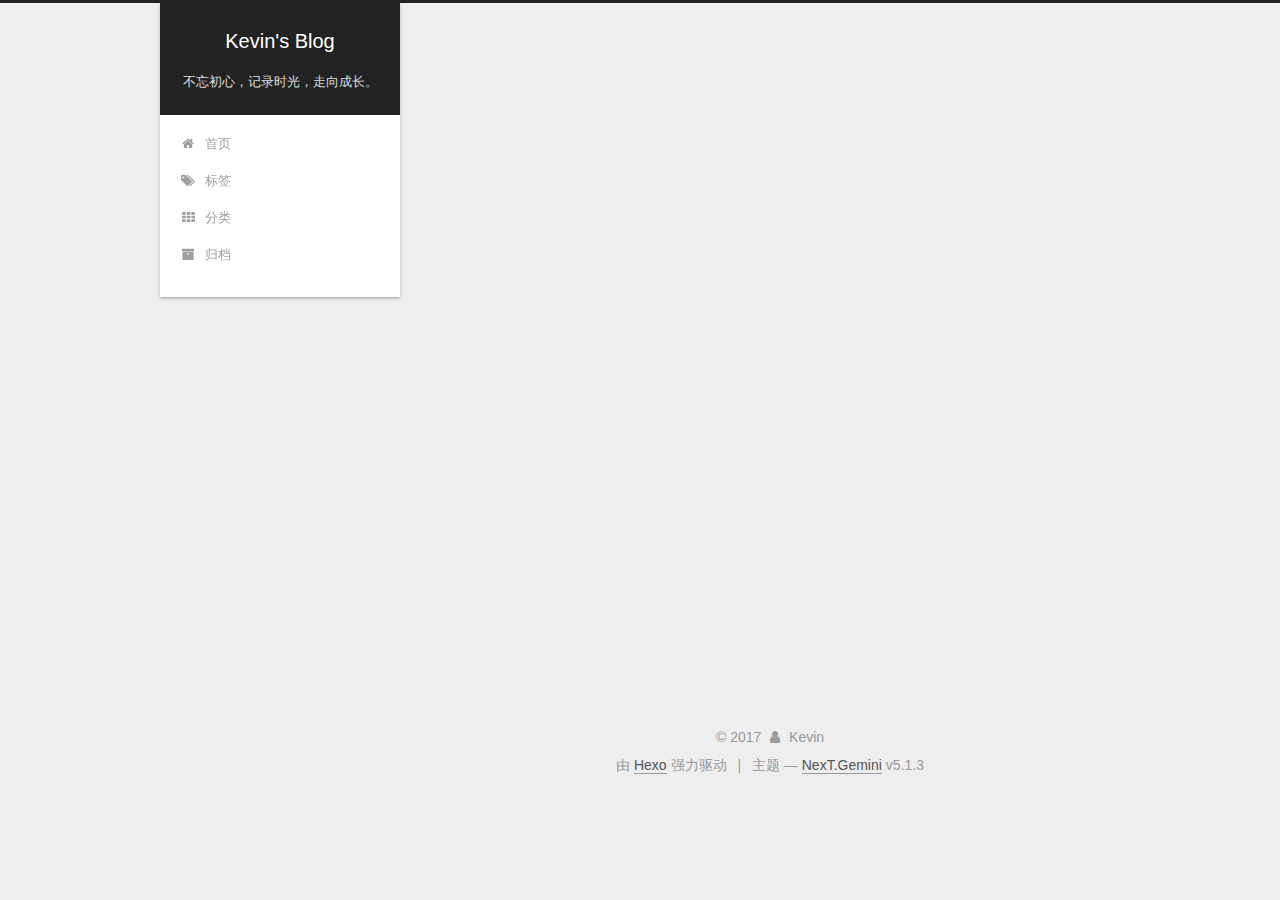
<file: archives/2016/06/index.html>
<!DOCTYPE html>



  


<html class="theme-next gemini use-motion" lang="zh-Hans">
<head>
  <meta charset="UTF-8"/>
<meta http-equiv="X-UA-Compatible" content="IE=edge" />
<meta name="viewport" content="width=device-width, initial-scale=1, maximum-scale=1"/>
<meta name="theme-color" content="#222">









<meta http-equiv="Cache-Control" content="no-transform" />
<meta http-equiv="Cache-Control" content="no-siteapp" />
















  
  
  <link href="/lib/fancybox/source/jquery.fancybox.css?v=2.1.5" rel="stylesheet" type="text/css" />







<link href="/lib/font-awesome/css/font-awesome.min.css?v=4.6.2" rel="stylesheet" type="text/css" />

<link href="/css/main.css?v=5.1.3" rel="stylesheet" type="text/css" />


  <link rel="apple-touch-icon" sizes="180x180" href="/images/apple-touch-icon-next.png?v=5.1.3">


  <link rel="icon" type="image/png" sizes="32x32" href="/images/favicon-32x32-next.png?v=5.1.3">


  <link rel="icon" type="image/png" sizes="16x16" href="/images/favicon-16x16-next.png?v=5.1.3">


  <link rel="mask-icon" href="/images/logo.svg?v=5.1.3" color="#222">





  <meta name="keywords" content="Hexo, NexT" />










<meta property="og:type" content="website">
<meta property="og:title" content="Kevin&#39;s Blog">
<meta property="og:url" content="http://yoursite.com/archives/2016/06/index.html">
<meta property="og:site_name" content="Kevin&#39;s Blog">
<meta property="og:locale" content="zh-Hans">
<meta name="twitter:card" content="summary">
<meta name="twitter:title" content="Kevin&#39;s Blog">



<script type="text/javascript" id="hexo.configurations">
  var NexT = window.NexT || {};
  var CONFIG = {
    root: '/',
    scheme: 'Gemini',
    version: '5.1.3',
    sidebar: {"position":"left","display":"post","offset":12,"b2t":false,"scrollpercent":false,"onmobile":false},
    fancybox: true,
    tabs: true,
    motion: {"enable":true,"async":false,"transition":{"post_block":"fadeIn","post_header":"slideDownIn","post_body":"slideDownIn","coll_header":"slideLeftIn","sidebar":"slideUpIn"}},
    duoshuo: {
      userId: '0',
      author: '博主'
    },
    algolia: {
      applicationID: '',
      apiKey: '',
      indexName: '',
      hits: {"per_page":10},
      labels: {"input_placeholder":"Search for Posts","hits_empty":"We didn't find any results for the search: ${query}","hits_stats":"${hits} results found in ${time} ms"}
    }
  };
</script>



  <link rel="canonical" href="http://yoursite.com/archives/2016/06/"/>





  <title>归档 | Kevin's Blog</title>
  








</head>

<body itemscope itemtype="http://schema.org/WebPage" lang="zh-Hans">

  
  
    
  

  <div class="container sidebar-position-left page-archive">
    <div class="headband"></div>

    <header id="header" class="header" itemscope itemtype="http://schema.org/WPHeader">
      <div class="header-inner"><div class="site-brand-wrapper">
  <div class="site-meta ">
    

    <div class="custom-logo-site-title">
      <a href="/"  class="brand" rel="start">
        <span class="logo-line-before"><i></i></span>
        <span class="site-title">Kevin's Blog</span>
        <span class="logo-line-after"><i></i></span>
      </a>
    </div>
      
        <p class="site-subtitle">不忘初心，记录时光，走向成长。</p>
      
  </div>

  <div class="site-nav-toggle">
    <button>
      <span class="btn-bar"></span>
      <span class="btn-bar"></span>
      <span class="btn-bar"></span>
    </button>
  </div>
</div>

<nav class="site-nav">
  

  
    <ul id="menu" class="menu">
      
        
        <li class="menu-item menu-item-home">
          <a href="/" rel="section">
            
              <i class="menu-item-icon fa fa-fw fa-home"></i> <br />
            
            首页
          </a>
        </li>
      
        
        <li class="menu-item menu-item-tags">
          <a href="/tags/" rel="section">
            
              <i class="menu-item-icon fa fa-fw fa-tags"></i> <br />
            
            标签
          </a>
        </li>
      
        
        <li class="menu-item menu-item-categories">
          <a href="/categories/" rel="section">
            
              <i class="menu-item-icon fa fa-fw fa-th"></i> <br />
            
            分类
          </a>
        </li>
      
        
        <li class="menu-item menu-item-archives">
          <a href="/archives/" rel="section">
            
              <i class="menu-item-icon fa fa-fw fa-archive"></i> <br />
            
            归档
          </a>
        </li>
      

      
    </ul>
  

  
</nav>



 </div>
    </header>

    <main id="main" class="main">
      <div class="main-inner">
        <div class="content-wrap">
          <div id="content" class="content">
            

  
  
  
  <div class="post-block archive">
    <div id="posts" class="posts-collapse">
      <span class="archive-move-on"></span>

      <span class="archive-page-counter">
        
        
        
          
        
        嗯..! 目前共计 2 篇日志。 继续努力。
      </span>

      

        
        
        

        
          
          <div class="collection-title">
            <h1 class="archive-year" id="archive-year-2016">2016</h1>
          </div>
        
        

        

  <article class="post post-type-normal" itemscope itemtype="http://schema.org/Article">
    <header class="post-header">

      <h2 class="post-title">
        
            <a class="post-title-link" href="/2016/06/01/hello-world/" itemprop="url">
              
                <span itemprop="name">Hello World</span>
              
            </a>
        
      </h2>

      <div class="post-meta">
        <time class="post-time" itemprop="dateCreated"
              datetime="2016-06-01T23:47:44+08:00"
              content="2016-06-01" >
          06-01
        </time>
      </div>

    </header>
  </article>



      

    </div>
  </div>
  
  
  

  



          </div>
          


          

        </div>
        
          
  
  <div class="sidebar-toggle">
    <div class="sidebar-toggle-line-wrap">
      <span class="sidebar-toggle-line sidebar-toggle-line-first"></span>
      <span class="sidebar-toggle-line sidebar-toggle-line-middle"></span>
      <span class="sidebar-toggle-line sidebar-toggle-line-last"></span>
    </div>
  </div>

  <aside id="sidebar" class="sidebar">
    
    <div class="sidebar-inner">

      

      

      <section class="site-overview-wrap sidebar-panel sidebar-panel-active">
        <div class="site-overview">
          <div class="site-author motion-element" itemprop="author" itemscope itemtype="http://schema.org/Person">
            
              <img class="site-author-image" itemprop="image"
                src="/images/blog-logo.jpg"
                alt="Kevin" />
            
              <p class="site-author-name" itemprop="name">Kevin</p>
              <p class="site-description motion-element" itemprop="description"></p>
          </div>

          <nav class="site-state motion-element">

            
              <div class="site-state-item site-state-posts">
              
                <a href="/archives/">
              
                  <span class="site-state-item-count">2</span>
                  <span class="site-state-item-name">日志</span>
                </a>
              </div>
            

            
              
              
              <div class="site-state-item site-state-categories">
                <a href="/categories/index.html">
                  <span class="site-state-item-count">1</span>
                  <span class="site-state-item-name">分类</span>
                </a>
              </div>
            

            
              
              
              <div class="site-state-item site-state-tags">
                <a href="/tags/index.html">
                  <span class="site-state-item-count">2</span>
                  <span class="site-state-item-name">标签</span>
                </a>
              </div>
            

          </nav>

          

          <div class="links-of-author motion-element">
            
          </div>

          
          

          
          

          

        </div>
      </section>

      

      

    </div>
  </aside>


        
      </div>
    </main>

    <footer id="footer" class="footer">
      <div class="footer-inner">
        <div class="copyright">&copy; <span itemprop="copyrightYear">2017</span>
  <span class="with-love">
    <i class="fa fa-user"></i>
  </span>
  <span class="author" itemprop="copyrightHolder">Kevin</span>

  
</div>


  <div class="powered-by">由 <a class="theme-link" target="_blank" href="https://hexo.io">Hexo</a> 强力驱动</div>



  <span class="post-meta-divider">|</span>



  <div class="theme-info">主题 &mdash; <a class="theme-link" target="_blank" href="https://github.com/iissnan/hexo-theme-next">NexT.Gemini</a> v5.1.3</div>




        







        
      </div>
    </footer>

    
      <div class="back-to-top">
        <i class="fa fa-arrow-up"></i>
        
      </div>
    

    

  </div>

  

<script type="text/javascript">
  if (Object.prototype.toString.call(window.Promise) !== '[object Function]') {
    window.Promise = null;
  }
</script>









  












  
  
    <script type="text/javascript" src="/lib/jquery/index.js?v=2.1.3"></script>
  

  
  
    <script type="text/javascript" src="/lib/fastclick/lib/fastclick.min.js?v=1.0.6"></script>
  

  
  
    <script type="text/javascript" src="/lib/jquery_lazyload/jquery.lazyload.js?v=1.9.7"></script>
  

  
  
    <script type="text/javascript" src="/lib/velocity/velocity.min.js?v=1.2.1"></script>
  

  
  
    <script type="text/javascript" src="/lib/velocity/velocity.ui.min.js?v=1.2.1"></script>
  

  
  
    <script type="text/javascript" src="/lib/fancybox/source/jquery.fancybox.pack.js?v=2.1.5"></script>
  


  


  <script type="text/javascript" src="/js/src/utils.js?v=5.1.3"></script>

  <script type="text/javascript" src="/js/src/motion.js?v=5.1.3"></script>



  
  


  <script type="text/javascript" src="/js/src/affix.js?v=5.1.3"></script>

  <script type="text/javascript" src="/js/src/schemes/pisces.js?v=5.1.3"></script>



  

  


  <script type="text/javascript" src="/js/src/bootstrap.js?v=5.1.3"></script>



  


  




	





  





  












  





  

  

  

  
  

  

  

  

</body>
</html>
</file>
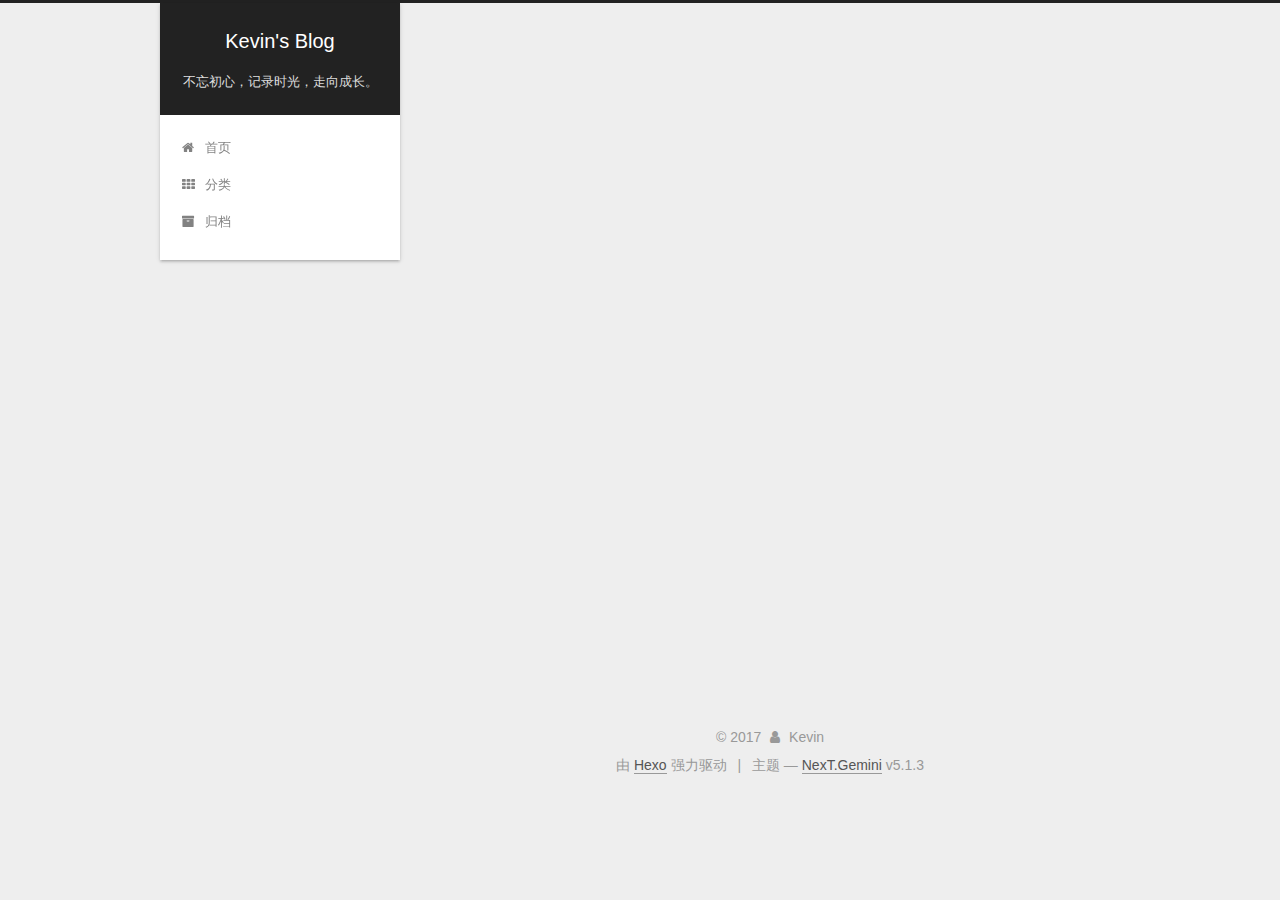
<file: archives/2017/11/index.html>
<!DOCTYPE html>



  


<html class="theme-next gemini use-motion" lang="zh-Hans">
<head>
  <meta charset="UTF-8"/>
<meta http-equiv="X-UA-Compatible" content="IE=edge" />
<meta name="viewport" content="width=device-width, initial-scale=1, maximum-scale=1"/>
<meta name="theme-color" content="#222">









<meta http-equiv="Cache-Control" content="no-transform" />
<meta http-equiv="Cache-Control" content="no-siteapp" />
















  
  
  <link href="/lib/fancybox/source/jquery.fancybox.css?v=2.1.5" rel="stylesheet" type="text/css" />







<link href="/lib/font-awesome/css/font-awesome.min.css?v=4.6.2" rel="stylesheet" type="text/css" />

<link href="/css/main.css?v=5.1.3" rel="stylesheet" type="text/css" />


  <link rel="apple-touch-icon" sizes="180x180" href="/images/apple-touch-icon-next.png?v=5.1.3">


  <link rel="icon" type="image/png" sizes="32x32" href="/images/favicon-32x32-next.png?v=5.1.3">


  <link rel="icon" type="image/png" sizes="16x16" href="/images/favicon-16x16-next.png?v=5.1.3">


  <link rel="mask-icon" href="/images/logo.svg?v=5.1.3" color="#222">





  <meta name="keywords" content="Hexo, NexT" />










<meta property="og:type" content="website">
<meta property="og:title" content="Kevin&#39;s Blog">
<meta property="og:url" content="http://yoursite.com/archives/2017/11/index.html">
<meta property="og:site_name" content="Kevin&#39;s Blog">
<meta property="og:locale" content="zh-Hans">
<meta name="twitter:card" content="summary">
<meta name="twitter:title" content="Kevin&#39;s Blog">



<script type="text/javascript" id="hexo.configurations">
  var NexT = window.NexT || {};
  var CONFIG = {
    root: '/',
    scheme: 'Gemini',
    version: '5.1.3',
    sidebar: {"position":"left","display":"post","offset":12,"b2t":false,"scrollpercent":false,"onmobile":false},
    fancybox: true,
    tabs: true,
    motion: {"enable":true,"async":false,"transition":{"post_block":"fadeIn","post_header":"slideDownIn","post_body":"slideDownIn","coll_header":"slideLeftIn","sidebar":"slideUpIn"}},
    duoshuo: {
      userId: '0',
      author: '博主'
    },
    algolia: {
      applicationID: '',
      apiKey: '',
      indexName: '',
      hits: {"per_page":10},
      labels: {"input_placeholder":"Search for Posts","hits_empty":"We didn't find any results for the search: ${query}","hits_stats":"${hits} results found in ${time} ms"}
    }
  };
</script>



  <link rel="canonical" href="http://yoursite.com/archives/2017/11/"/>





  <title>归档 | Kevin's Blog</title>
  








</head>

<body itemscope itemtype="http://schema.org/WebPage" lang="zh-Hans">

  
  
    
  

  <div class="container sidebar-position-left page-archive">
    <div class="headband"></div>

    <header id="header" class="header" itemscope itemtype="http://schema.org/WPHeader">
      <div class="header-inner"><div class="site-brand-wrapper">
  <div class="site-meta ">
    

    <div class="custom-logo-site-title">
      <a href="/"  class="brand" rel="start">
        <span class="logo-line-before"><i></i></span>
        <span class="site-title">Kevin's Blog</span>
        <span class="logo-line-after"><i></i></span>
      </a>
    </div>
      
        <p class="site-subtitle">不忘初心，记录时光，走向成长。</p>
      
  </div>

  <div class="site-nav-toggle">
    <button>
      <span class="btn-bar"></span>
      <span class="btn-bar"></span>
      <span class="btn-bar"></span>
    </button>
  </div>
</div>

<nav class="site-nav">
  

  
    <ul id="menu" class="menu">
      
        
        <li class="menu-item menu-item-home">
          <a href="/" rel="section">
            
              <i class="menu-item-icon fa fa-fw fa-home"></i> <br />
            
            首页
          </a>
        </li>
      
        
        <li class="menu-item menu-item-categories">
          <a href="/categories/" rel="section">
            
              <i class="menu-item-icon fa fa-fw fa-th"></i> <br />
            
            分类
          </a>
        </li>
      
        
        <li class="menu-item menu-item-archives">
          <a href="/archives/" rel="section">
            
              <i class="menu-item-icon fa fa-fw fa-archive"></i> <br />
            
            归档
          </a>
        </li>
      

      
    </ul>
  

  
</nav>



 </div>
    </header>

    <main id="main" class="main">
      <div class="main-inner">
        <div class="content-wrap">
          <div id="content" class="content">
            

  
  
  
  <div class="post-block archive">
    <div id="posts" class="posts-collapse">
      <span class="archive-move-on"></span>

      <span class="archive-page-counter">
        
        
        
          
        
        嗯..! 目前共计 2 篇日志。 继续努力。
      </span>

      

        
        
        

        
          
          <div class="collection-title">
            <h1 class="archive-year" id="archive-year-2017">2017</h1>
          </div>
        
        

        

  <article class="post post-type-normal" itemscope itemtype="http://schema.org/Article">
    <header class="post-header">

      <h2 class="post-title">
        
            <a class="post-title-link" href="/2017/11/18/你好-Hexo/" itemprop="url">
              
                <span itemprop="name">你好-Hexo</span>
              
            </a>
        
      </h2>

      <div class="post-meta">
        <time class="post-time" itemprop="dateCreated"
              datetime="2017-11-18T12:00:02+08:00"
              content="2017-11-18" >
          11-18
        </time>
      </div>

    </header>
  </article>



      

        
        
        

        
        

        

  <article class="post post-type-normal" itemscope itemtype="http://schema.org/Article">
    <header class="post-header">

      <h2 class="post-title">
        
            <a class="post-title-link" href="/2017/11/18/hello-world/" itemprop="url">
              
                <span itemprop="name">Hello World</span>
              
            </a>
        
      </h2>

      <div class="post-meta">
        <time class="post-time" itemprop="dateCreated"
              datetime="2017-11-18T10:55:50+08:00"
              content="2017-11-18" >
          11-18
        </time>
      </div>

    </header>
  </article>



      

    </div>
  </div>
  
  
  

  



          </div>
          


          

        </div>
        
          
  
  <div class="sidebar-toggle">
    <div class="sidebar-toggle-line-wrap">
      <span class="sidebar-toggle-line sidebar-toggle-line-first"></span>
      <span class="sidebar-toggle-line sidebar-toggle-line-middle"></span>
      <span class="sidebar-toggle-line sidebar-toggle-line-last"></span>
    </div>
  </div>

  <aside id="sidebar" class="sidebar">
    
    <div class="sidebar-inner">

      

      

      <section class="site-overview-wrap sidebar-panel sidebar-panel-active">
        <div class="site-overview">
          <div class="site-author motion-element" itemprop="author" itemscope itemtype="http://schema.org/Person">
            
              <img class="site-author-image" itemprop="image"
                src="/images/blog-logo.jpg"
                alt="Kevin" />
            
              <p class="site-author-name" itemprop="name">Kevin</p>
              <p class="site-description motion-element" itemprop="description"></p>
          </div>

          <nav class="site-state motion-element">

            
              <div class="site-state-item site-state-posts">
              
                <a href="/archives/">
              
                  <span class="site-state-item-count">2</span>
                  <span class="site-state-item-name">日志</span>
                </a>
              </div>
            

            

            

          </nav>

          

          <div class="links-of-author motion-element">
            
          </div>

          
          

          
          

          

        </div>
      </section>

      

      

    </div>
  </aside>


        
      </div>
    </main>

    <footer id="footer" class="footer">
      <div class="footer-inner">
        <div class="copyright">&copy; <span itemprop="copyrightYear">2017</span>
  <span class="with-love">
    <i class="fa fa-user"></i>
  </span>
  <span class="author" itemprop="copyrightHolder">Kevin</span>

  
</div>


  <div class="powered-by">由 <a class="theme-link" target="_blank" href="https://hexo.io">Hexo</a> 强力驱动</div>



  <span class="post-meta-divider">|</span>



  <div class="theme-info">主题 &mdash; <a class="theme-link" target="_blank" href="https://github.com/iissnan/hexo-theme-next">NexT.Gemini</a> v5.1.3</div>




        







        
      </div>
    </footer>

    
      <div class="back-to-top">
        <i class="fa fa-arrow-up"></i>
        
      </div>
    

    

  </div>

  

<script type="text/javascript">
  if (Object.prototype.toString.call(window.Promise) !== '[object Function]') {
    window.Promise = null;
  }
</script>









  












  
  
    <script type="text/javascript" src="/lib/jquery/index.js?v=2.1.3"></script>
  

  
  
    <script type="text/javascript" src="/lib/fastclick/lib/fastclick.min.js?v=1.0.6"></script>
  

  
  
    <script type="text/javascript" src="/lib/jquery_lazyload/jquery.lazyload.js?v=1.9.7"></script>
  

  
  
    <script type="text/javascript" src="/lib/velocity/velocity.min.js?v=1.2.1"></script>
  

  
  
    <script type="text/javascript" src="/lib/velocity/velocity.ui.min.js?v=1.2.1"></script>
  

  
  
    <script type="text/javascript" src="/lib/fancybox/source/jquery.fancybox.pack.js?v=2.1.5"></script>
  


  


  <script type="text/javascript" src="/js/src/utils.js?v=5.1.3"></script>

  <script type="text/javascript" src="/js/src/motion.js?v=5.1.3"></script>



  
  


  <script type="text/javascript" src="/js/src/affix.js?v=5.1.3"></script>

  <script type="text/javascript" src="/js/src/schemes/pisces.js?v=5.1.3"></script>



  

  


  <script type="text/javascript" src="/js/src/bootstrap.js?v=5.1.3"></script>



  


  




	





  





  












  





  

  

  

  
  

  

  

  

</body>
</html>
</file>
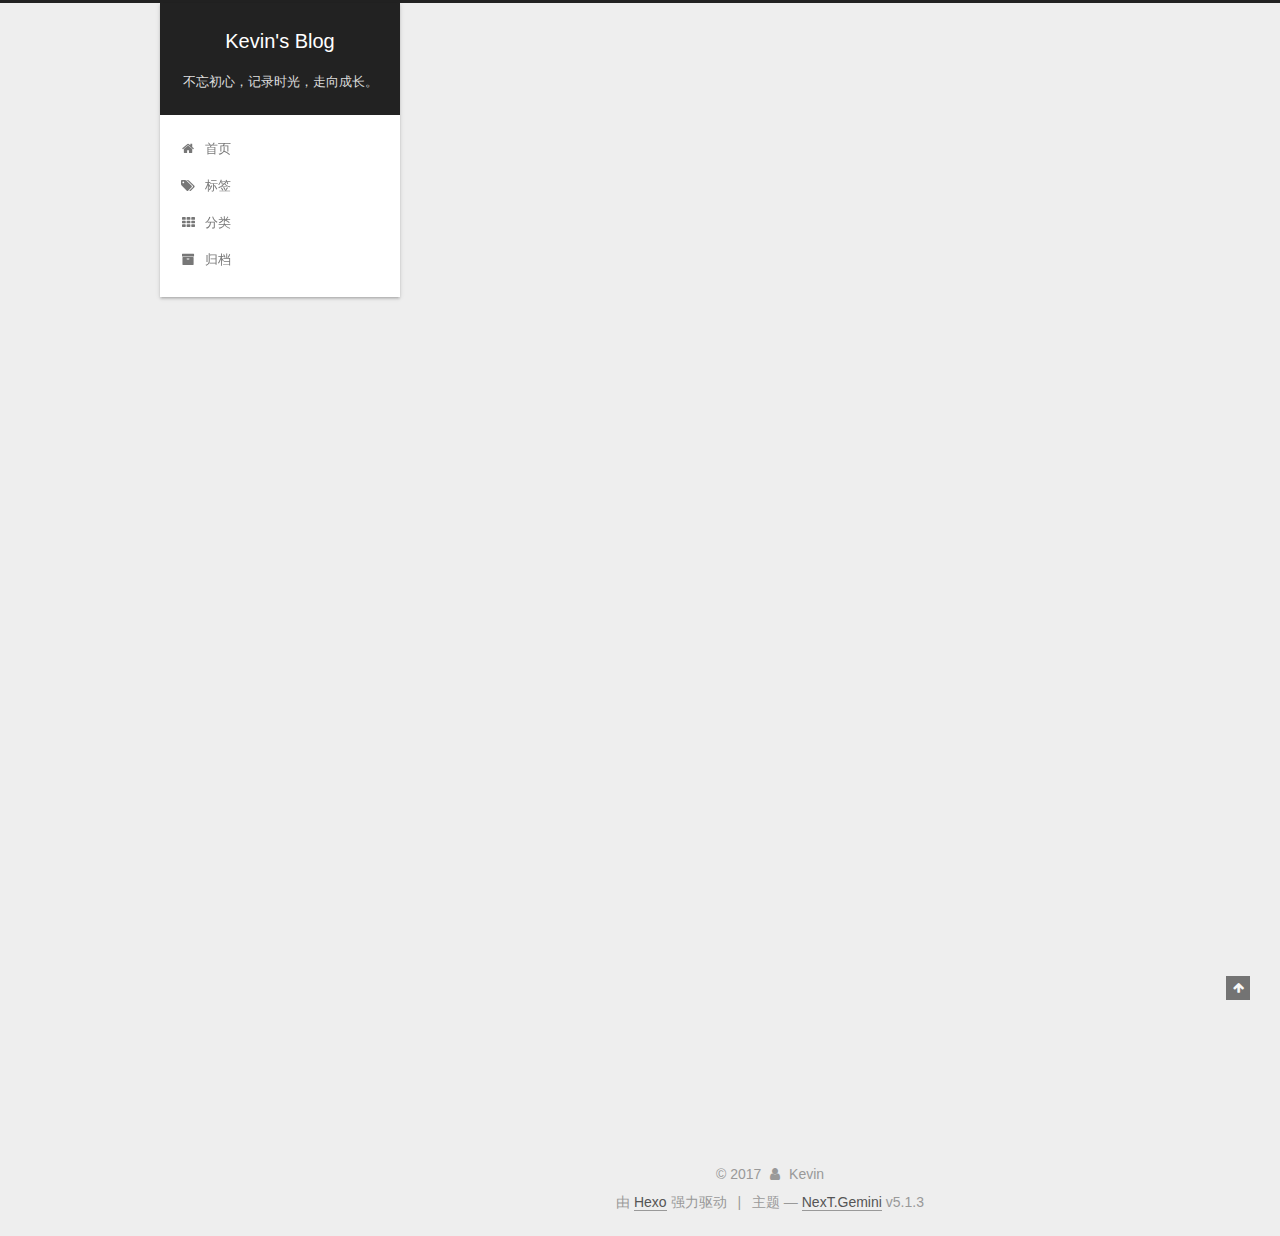
<file: 2016/06/01/hello-world/index.html>
<!DOCTYPE html>



  


<html class="theme-next gemini use-motion" lang="zh-Hans">
<head>
  <meta charset="UTF-8"/>
<meta http-equiv="X-UA-Compatible" content="IE=edge" />
<meta name="viewport" content="width=device-width, initial-scale=1, maximum-scale=1"/>
<meta name="theme-color" content="#222">









<meta http-equiv="Cache-Control" content="no-transform" />
<meta http-equiv="Cache-Control" content="no-siteapp" />
















  
  
  <link href="/lib/fancybox/source/jquery.fancybox.css?v=2.1.5" rel="stylesheet" type="text/css" />







<link href="/lib/font-awesome/css/font-awesome.min.css?v=4.6.2" rel="stylesheet" type="text/css" />

<link href="/css/main.css?v=5.1.3" rel="stylesheet" type="text/css" />


  <link rel="apple-touch-icon" sizes="180x180" href="/images/apple-touch-icon-next.png?v=5.1.3">


  <link rel="icon" type="image/png" sizes="32x32" href="/images/favicon-32x32-next.png?v=5.1.3">


  <link rel="icon" type="image/png" sizes="16x16" href="/images/favicon-16x16-next.png?v=5.1.3">


  <link rel="mask-icon" href="/images/logo.svg?v=5.1.3" color="#222">





  <meta name="keywords" content="标签1,标签2," />










<meta name="description" content="Welcome to Hexo! This is your very first post. Check documentation for more info. If you get any problems when using Hexo, you can find the answer in troublesho">
<meta name="keywords" content="标签1,标签2">
<meta property="og:type" content="article">
<meta property="og:title" content="Hello World">
<meta property="og:url" content="http://yoursite.com/2016/06/01/hello-world/index.html">
<meta property="og:site_name" content="Kevin&#39;s Blog">
<meta property="og:description" content="Welcome to Hexo! This is your very first post. Check documentation for more info. If you get any problems when using Hexo, you can find the answer in troubleshooting or you can ask me on GitHub. Quick">
<meta property="og:locale" content="zh-Hans">
<meta property="og:updated_time" content="2017-11-18T10:21:59.314Z">
<meta name="twitter:card" content="summary">
<meta name="twitter:title" content="Hello World">
<meta name="twitter:description" content="Welcome to Hexo! This is your very first post. Check documentation for more info. If you get any problems when using Hexo, you can find the answer in troubleshooting or you can ask me on GitHub. Quick">



<script type="text/javascript" id="hexo.configurations">
  var NexT = window.NexT || {};
  var CONFIG = {
    root: '/',
    scheme: 'Gemini',
    version: '5.1.3',
    sidebar: {"position":"left","display":"post","offset":12,"b2t":false,"scrollpercent":false,"onmobile":false},
    fancybox: true,
    tabs: true,
    motion: {"enable":true,"async":false,"transition":{"post_block":"fadeIn","post_header":"slideDownIn","post_body":"slideDownIn","coll_header":"slideLeftIn","sidebar":"slideUpIn"}},
    duoshuo: {
      userId: '0',
      author: '博主'
    },
    algolia: {
      applicationID: '',
      apiKey: '',
      indexName: '',
      hits: {"per_page":10},
      labels: {"input_placeholder":"Search for Posts","hits_empty":"We didn't find any results for the search: ${query}","hits_stats":"${hits} results found in ${time} ms"}
    }
  };
</script>



  <link rel="canonical" href="http://yoursite.com/2016/06/01/hello-world/"/>





  <title>Hello World | Kevin's Blog</title>
  








</head>

<body itemscope itemtype="http://schema.org/WebPage" lang="zh-Hans">

  
  
    
  

  <div class="container sidebar-position-left page-post-detail">
    <div class="headband"></div>

    <header id="header" class="header" itemscope itemtype="http://schema.org/WPHeader">
      <div class="header-inner"><div class="site-brand-wrapper">
  <div class="site-meta ">
    

    <div class="custom-logo-site-title">
      <a href="/"  class="brand" rel="start">
        <span class="logo-line-before"><i></i></span>
        <span class="site-title">Kevin's Blog</span>
        <span class="logo-line-after"><i></i></span>
      </a>
    </div>
      
        <p class="site-subtitle">不忘初心，记录时光，走向成长。</p>
      
  </div>

  <div class="site-nav-toggle">
    <button>
      <span class="btn-bar"></span>
      <span class="btn-bar"></span>
      <span class="btn-bar"></span>
    </button>
  </div>
</div>

<nav class="site-nav">
  

  
    <ul id="menu" class="menu">
      
        
        <li class="menu-item menu-item-home">
          <a href="/" rel="section">
            
              <i class="menu-item-icon fa fa-fw fa-home"></i> <br />
            
            首页
          </a>
        </li>
      
        
        <li class="menu-item menu-item-tags">
          <a href="/tags/" rel="section">
            
              <i class="menu-item-icon fa fa-fw fa-tags"></i> <br />
            
            标签
          </a>
        </li>
      
        
        <li class="menu-item menu-item-categories">
          <a href="/categories/" rel="section">
            
              <i class="menu-item-icon fa fa-fw fa-th"></i> <br />
            
            分类
          </a>
        </li>
      
        
        <li class="menu-item menu-item-archives">
          <a href="/archives/" rel="section">
            
              <i class="menu-item-icon fa fa-fw fa-archive"></i> <br />
            
            归档
          </a>
        </li>
      

      
    </ul>
  

  
</nav>



 </div>
    </header>

    <main id="main" class="main">
      <div class="main-inner">
        <div class="content-wrap">
          <div id="content" class="content">
            

  <div id="posts" class="posts-expand">
    

  

  
  
  

  <article class="post post-type-normal" itemscope itemtype="http://schema.org/Article">
  
  
  
  <div class="post-block">
    <link itemprop="mainEntityOfPage" href="http://yoursite.com/2016/06/01/hello-world/">

    <span hidden itemprop="author" itemscope itemtype="http://schema.org/Person">
      <meta itemprop="name" content="Kevin">
      <meta itemprop="description" content="">
      <meta itemprop="image" content="/images/blog-logo.jpg">
    </span>

    <span hidden itemprop="publisher" itemscope itemtype="http://schema.org/Organization">
      <meta itemprop="name" content="Kevin's Blog">
    </span>

    
      <header class="post-header">

        
        
          <h1 class="post-title" itemprop="name headline">Hello World</h1>
        

        <div class="post-meta">
          <span class="post-time">
            
              <span class="post-meta-item-icon">
                <i class="fa fa-calendar-o"></i>
              </span>
              
                <span class="post-meta-item-text">发表于</span>
              
              <time title="创建于" itemprop="dateCreated datePublished" datetime="2016-06-01T23:47:44+08:00">
                2016-06-01
              </time>
            

            

            
          </span>

          
            <span class="post-category" >
            
              <span class="post-meta-divider">|</span>
            
              <span class="post-meta-item-icon">
                <i class="fa fa-folder-o"></i>
              </span>
              
                <span class="post-meta-item-text">分类于</span>
              
              
                <span itemprop="about" itemscope itemtype="http://schema.org/Thing">
                  <a href="/categories/Hexo教程/" itemprop="url" rel="index">
                    <span itemprop="name">Hexo教程</span>
                  </a>
                </span>

                
                
              
            </span>
          

          
            
          

          
          

          

          

          

        </div>
      </header>
    

    
    
    
    <div class="post-body" itemprop="articleBody">

      
      

      
        <p>Welcome to <a href="https://hexo.io/" target="_blank" rel="noopener">Hexo</a>! This is your very first post. Check <a href="https://hexo.io/docs/" target="_blank" rel="noopener">documentation</a> for more info. If you get any problems when using Hexo, you can find the answer in <a href="https://hexo.io/docs/troubleshooting.html" target="_blank" rel="noopener">troubleshooting</a> or you can ask me on <a href="https://github.com/hexojs/hexo/issues" target="_blank" rel="noopener">GitHub</a>.</p>
<h2 id="Quick-Start"><a href="#Quick-Start" class="headerlink" title="Quick Start"></a>Quick Start</h2><h3 id="Create-a-new-post"><a href="#Create-a-new-post" class="headerlink" title="Create a new post"></a>Create a new post</h3><figure class="highlight bash"><table><tr><td class="gutter"><pre><span class="line">1</span><br></pre></td><td class="code"><pre><span class="line">$ hexo new <span class="string">"My New Post"</span></span><br></pre></td></tr></table></figure>
<p>More info: <a href="https://hexo.io/docs/writing.html" target="_blank" rel="noopener">Writing</a></p>
<h3 id="Run-server"><a href="#Run-server" class="headerlink" title="Run server"></a>Run server</h3><figure class="highlight bash"><table><tr><td class="gutter"><pre><span class="line">1</span><br></pre></td><td class="code"><pre><span class="line">$ hexo server</span><br></pre></td></tr></table></figure>
<p>More info: <a href="https://hexo.io/docs/server.html" target="_blank" rel="noopener">Server</a></p>
<h3 id="Generate-static-files"><a href="#Generate-static-files" class="headerlink" title="Generate static files"></a>Generate static files</h3><figure class="highlight bash"><table><tr><td class="gutter"><pre><span class="line">1</span><br></pre></td><td class="code"><pre><span class="line">$ hexo generate</span><br></pre></td></tr></table></figure>
<p>More info: <a href="https://hexo.io/docs/generating.html" target="_blank" rel="noopener">Generating</a></p>
<h3 id="Deploy-to-remote-sites"><a href="#Deploy-to-remote-sites" class="headerlink" title="Deploy to remote sites"></a>Deploy to remote sites</h3><figure class="highlight bash"><table><tr><td class="gutter"><pre><span class="line">1</span><br></pre></td><td class="code"><pre><span class="line">$ hexo deploy</span><br></pre></td></tr></table></figure>
<p>More info: <a href="https://hexo.io/docs/deployment.html" target="_blank" rel="noopener">Deployment</a></p>

      
    </div>
    
    
    

    

    

    

    <footer class="post-footer">
      
        <div class="post-tags">
          
            <a href="/tags/标签1/" rel="tag"># 标签1</a>
          
            <a href="/tags/标签2/" rel="tag"># 标签2</a>
          
        </div>
      

      
      
      

      
        <div class="post-nav">
          <div class="post-nav-next post-nav-item">
            
          </div>

          <span class="post-nav-divider"></span>

          <div class="post-nav-prev post-nav-item">
            
              <a href="/2017/11/18/你好-Hexo/" rel="prev" title="你好-Hexo">
                你好-Hexo <i class="fa fa-chevron-right"></i>
              </a>
            
          </div>
        </div>
      

      
      
    </footer>
  </div>
  
  
  
  </article>



    <div class="post-spread">
      
    </div>
  </div>


          </div>
          


          

  



        </div>
        
          
  
  <div class="sidebar-toggle">
    <div class="sidebar-toggle-line-wrap">
      <span class="sidebar-toggle-line sidebar-toggle-line-first"></span>
      <span class="sidebar-toggle-line sidebar-toggle-line-middle"></span>
      <span class="sidebar-toggle-line sidebar-toggle-line-last"></span>
    </div>
  </div>

  <aside id="sidebar" class="sidebar">
    
    <div class="sidebar-inner">

      

      
        <ul class="sidebar-nav motion-element">
          <li class="sidebar-nav-toc sidebar-nav-active" data-target="post-toc-wrap">
            文章目录
          </li>
          <li class="sidebar-nav-overview" data-target="site-overview-wrap">
            站点概览
          </li>
        </ul>
      

      <section class="site-overview-wrap sidebar-panel">
        <div class="site-overview">
          <div class="site-author motion-element" itemprop="author" itemscope itemtype="http://schema.org/Person">
            
              <img class="site-author-image" itemprop="image"
                src="/images/blog-logo.jpg"
                alt="Kevin" />
            
              <p class="site-author-name" itemprop="name">Kevin</p>
              <p class="site-description motion-element" itemprop="description"></p>
          </div>

          <nav class="site-state motion-element">

            
              <div class="site-state-item site-state-posts">
              
                <a href="/archives/">
              
                  <span class="site-state-item-count">2</span>
                  <span class="site-state-item-name">日志</span>
                </a>
              </div>
            

            
              
              
              <div class="site-state-item site-state-categories">
                <a href="/categories/index.html">
                  <span class="site-state-item-count">1</span>
                  <span class="site-state-item-name">分类</span>
                </a>
              </div>
            

            
              
              
              <div class="site-state-item site-state-tags">
                <a href="/tags/index.html">
                  <span class="site-state-item-count">2</span>
                  <span class="site-state-item-name">标签</span>
                </a>
              </div>
            

          </nav>

          

          <div class="links-of-author motion-element">
            
          </div>

          
          

          
          

          

        </div>
      </section>

      
      <!--noindex-->
        <section class="post-toc-wrap motion-element sidebar-panel sidebar-panel-active">
          <div class="post-toc">

            
              
            

            
              <div class="post-toc-content"><ol class="nav"><li class="nav-item nav-level-2"><a class="nav-link" href="#Quick-Start"><span class="nav-number">1.</span> <span class="nav-text">Quick Start</span></a><ol class="nav-child"><li class="nav-item nav-level-3"><a class="nav-link" href="#Create-a-new-post"><span class="nav-number">1.1.</span> <span class="nav-text">Create a new post</span></a></li><li class="nav-item nav-level-3"><a class="nav-link" href="#Run-server"><span class="nav-number">1.2.</span> <span class="nav-text">Run server</span></a></li><li class="nav-item nav-level-3"><a class="nav-link" href="#Generate-static-files"><span class="nav-number">1.3.</span> <span class="nav-text">Generate static files</span></a></li><li class="nav-item nav-level-3"><a class="nav-link" href="#Deploy-to-remote-sites"><span class="nav-number">1.4.</span> <span class="nav-text">Deploy to remote sites</span></a></li></ol></li></ol></div>
            

          </div>
        </section>
      <!--/noindex-->
      

      

    </div>
  </aside>


        
      </div>
    </main>

    <footer id="footer" class="footer">
      <div class="footer-inner">
        <div class="copyright">&copy; <span itemprop="copyrightYear">2017</span>
  <span class="with-love">
    <i class="fa fa-user"></i>
  </span>
  <span class="author" itemprop="copyrightHolder">Kevin</span>

  
</div>


  <div class="powered-by">由 <a class="theme-link" target="_blank" href="https://hexo.io">Hexo</a> 强力驱动</div>



  <span class="post-meta-divider">|</span>



  <div class="theme-info">主题 &mdash; <a class="theme-link" target="_blank" href="https://github.com/iissnan/hexo-theme-next">NexT.Gemini</a> v5.1.3</div>




        







        
      </div>
    </footer>

    
      <div class="back-to-top">
        <i class="fa fa-arrow-up"></i>
        
      </div>
    

    

  </div>

  

<script type="text/javascript">
  if (Object.prototype.toString.call(window.Promise) !== '[object Function]') {
    window.Promise = null;
  }
</script>









  












  
  
    <script type="text/javascript" src="/lib/jquery/index.js?v=2.1.3"></script>
  

  
  
    <script type="text/javascript" src="/lib/fastclick/lib/fastclick.min.js?v=1.0.6"></script>
  

  
  
    <script type="text/javascript" src="/lib/jquery_lazyload/jquery.lazyload.js?v=1.9.7"></script>
  

  
  
    <script type="text/javascript" src="/lib/velocity/velocity.min.js?v=1.2.1"></script>
  

  
  
    <script type="text/javascript" src="/lib/velocity/velocity.ui.min.js?v=1.2.1"></script>
  

  
  
    <script type="text/javascript" src="/lib/fancybox/source/jquery.fancybox.pack.js?v=2.1.5"></script>
  


  


  <script type="text/javascript" src="/js/src/utils.js?v=5.1.3"></script>

  <script type="text/javascript" src="/js/src/motion.js?v=5.1.3"></script>



  
  


  <script type="text/javascript" src="/js/src/affix.js?v=5.1.3"></script>

  <script type="text/javascript" src="/js/src/schemes/pisces.js?v=5.1.3"></script>



  
  <script type="text/javascript" src="/js/src/scrollspy.js?v=5.1.3"></script>
<script type="text/javascript" src="/js/src/post-details.js?v=5.1.3"></script>



  


  <script type="text/javascript" src="/js/src/bootstrap.js?v=5.1.3"></script>



  


  




	





  





  












  





  

  

  

  
  

  

  

  

</body>
</html>
</file>
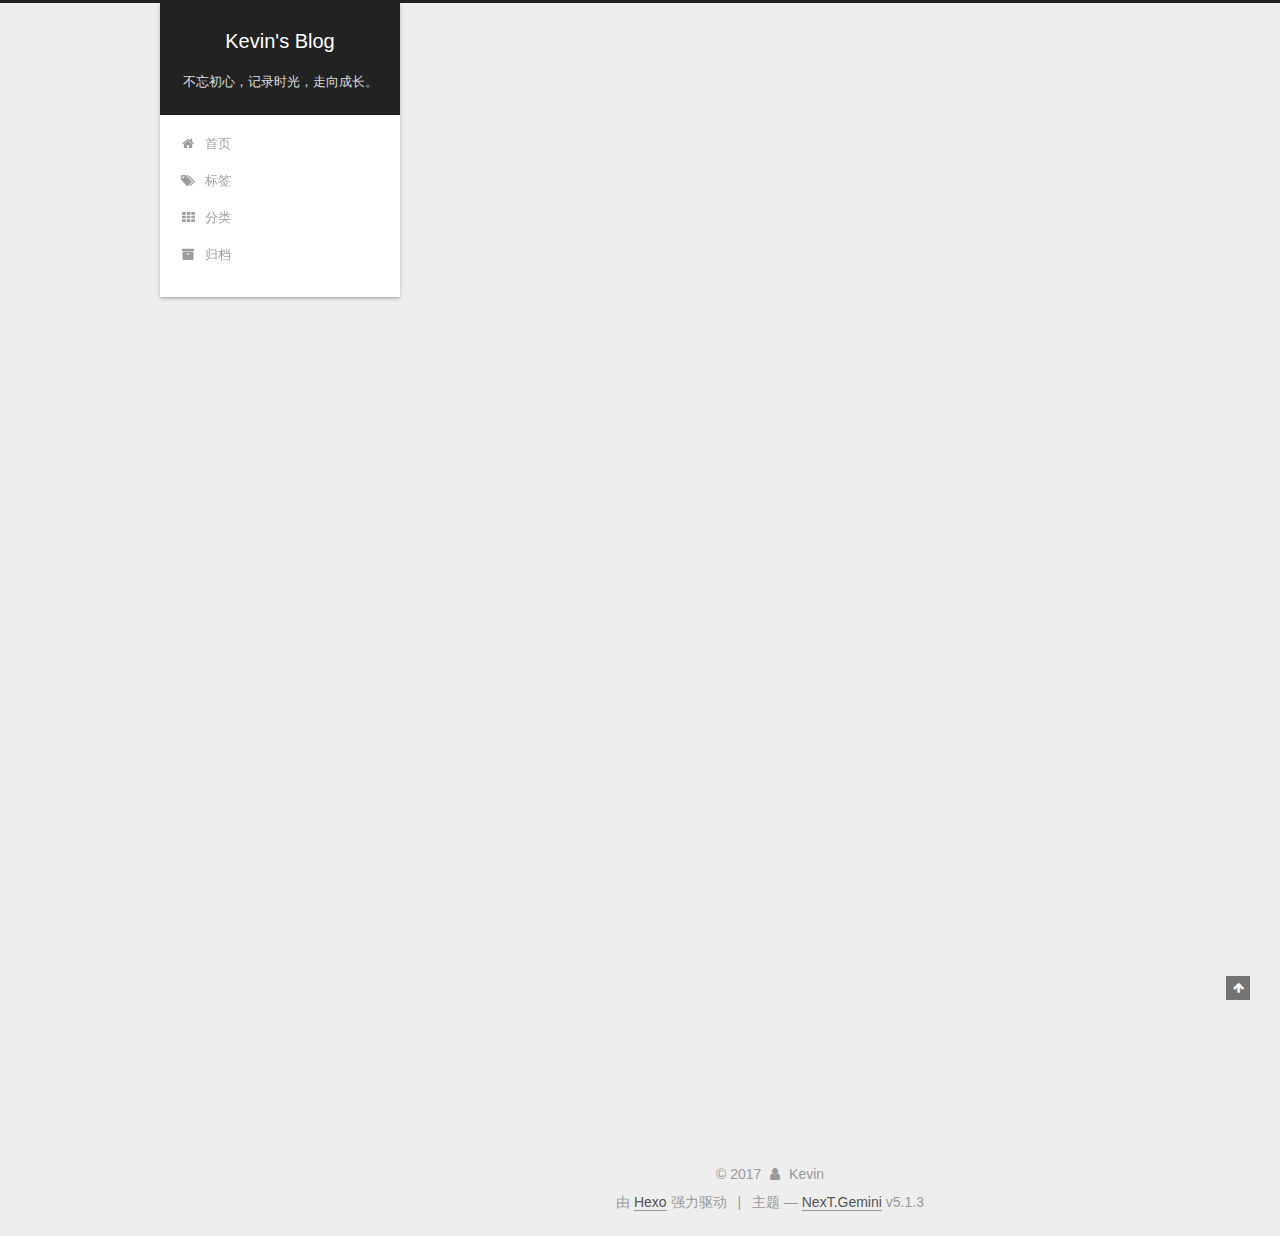
<file: 2017/11/18/hello-world/index.html>
<!DOCTYPE html>



  


<html class="theme-next gemini use-motion" lang="zh-Hans">
<head>
  <meta charset="UTF-8"/>
<meta http-equiv="X-UA-Compatible" content="IE=edge" />
<meta name="viewport" content="width=device-width, initial-scale=1, maximum-scale=1"/>
<meta name="theme-color" content="#222">









<meta http-equiv="Cache-Control" content="no-transform" />
<meta http-equiv="Cache-Control" content="no-siteapp" />
















  
  
  <link href="/lib/fancybox/source/jquery.fancybox.css?v=2.1.5" rel="stylesheet" type="text/css" />







<link href="/lib/font-awesome/css/font-awesome.min.css?v=4.6.2" rel="stylesheet" type="text/css" />

<link href="/css/main.css?v=5.1.3" rel="stylesheet" type="text/css" />


  <link rel="apple-touch-icon" sizes="180x180" href="/images/apple-touch-icon-next.png?v=5.1.3">


  <link rel="icon" type="image/png" sizes="32x32" href="/images/favicon-32x32-next.png?v=5.1.3">


  <link rel="icon" type="image/png" sizes="16x16" href="/images/favicon-16x16-next.png?v=5.1.3">


  <link rel="mask-icon" href="/images/logo.svg?v=5.1.3" color="#222">





  <meta name="keywords" content="标签1,标签2," />










<meta name="description" content="Welcome to Hexo! This is your very first post. Check documentation for more info. If you get any problems when using Hexo, you can find the answer in troublesho">
<meta name="keywords" content="标签1,标签2">
<meta property="og:type" content="article">
<meta property="og:title" content="Hello World">
<meta property="og:url" content="http://yoursite.com/2017/11/18/hello-world/index.html">
<meta property="og:site_name" content="Kevin&#39;s Blog">
<meta property="og:description" content="Welcome to Hexo! This is your very first post. Check documentation for more info. If you get any problems when using Hexo, you can find the answer in troubleshooting or you can ask me on GitHub. Quick">
<meta property="og:locale" content="zh-Hans">
<meta property="og:updated_time" content="2017-11-18T10:25:01.341Z">
<meta name="twitter:card" content="summary">
<meta name="twitter:title" content="Hello World">
<meta name="twitter:description" content="Welcome to Hexo! This is your very first post. Check documentation for more info. If you get any problems when using Hexo, you can find the answer in troubleshooting or you can ask me on GitHub. Quick">



<script type="text/javascript" id="hexo.configurations">
  var NexT = window.NexT || {};
  var CONFIG = {
    root: '/',
    scheme: 'Gemini',
    version: '5.1.3',
    sidebar: {"position":"left","display":"post","offset":12,"b2t":false,"scrollpercent":false,"onmobile":false},
    fancybox: true,
    tabs: true,
    motion: {"enable":true,"async":false,"transition":{"post_block":"fadeIn","post_header":"slideDownIn","post_body":"slideDownIn","coll_header":"slideLeftIn","sidebar":"slideUpIn"}},
    duoshuo: {
      userId: '0',
      author: '博主'
    },
    algolia: {
      applicationID: '',
      apiKey: '',
      indexName: '',
      hits: {"per_page":10},
      labels: {"input_placeholder":"Search for Posts","hits_empty":"We didn't find any results for the search: ${query}","hits_stats":"${hits} results found in ${time} ms"}
    }
  };
</script>



  <link rel="canonical" href="http://yoursite.com/2017/11/18/hello-world/"/>





  <title>Hello World | Kevin's Blog</title>
  








</head>

<body itemscope itemtype="http://schema.org/WebPage" lang="zh-Hans">

  
  
    
  

  <div class="container sidebar-position-left page-post-detail">
    <div class="headband"></div>

    <header id="header" class="header" itemscope itemtype="http://schema.org/WPHeader">
      <div class="header-inner"><div class="site-brand-wrapper">
  <div class="site-meta ">
    

    <div class="custom-logo-site-title">
      <a href="/"  class="brand" rel="start">
        <span class="logo-line-before"><i></i></span>
        <span class="site-title">Kevin's Blog</span>
        <span class="logo-line-after"><i></i></span>
      </a>
    </div>
      
        <p class="site-subtitle">不忘初心，记录时光，走向成长。</p>
      
  </div>

  <div class="site-nav-toggle">
    <button>
      <span class="btn-bar"></span>
      <span class="btn-bar"></span>
      <span class="btn-bar"></span>
    </button>
  </div>
</div>

<nav class="site-nav">
  

  
    <ul id="menu" class="menu">
      
        
        <li class="menu-item menu-item-home">
          <a href="/" rel="section">
            
              <i class="menu-item-icon fa fa-fw fa-home"></i> <br />
            
            首页
          </a>
        </li>
      
        
        <li class="menu-item menu-item-tags">
          <a href="/tags/" rel="section">
            
              <i class="menu-item-icon fa fa-fw fa-tags"></i> <br />
            
            标签
          </a>
        </li>
      
        
        <li class="menu-item menu-item-categories">
          <a href="/categories/" rel="section">
            
              <i class="menu-item-icon fa fa-fw fa-th"></i> <br />
            
            分类
          </a>
        </li>
      
        
        <li class="menu-item menu-item-archives">
          <a href="/archives/" rel="section">
            
              <i class="menu-item-icon fa fa-fw fa-archive"></i> <br />
            
            归档
          </a>
        </li>
      

      
    </ul>
  

  
</nav>



 </div>
    </header>

    <main id="main" class="main">
      <div class="main-inner">
        <div class="content-wrap">
          <div id="content" class="content">
            

  <div id="posts" class="posts-expand">
    

  

  
  
  

  <article class="post post-type-normal" itemscope itemtype="http://schema.org/Article">
  
  
  
  <div class="post-block">
    <link itemprop="mainEntityOfPage" href="http://yoursite.com/2017/11/18/hello-world/">

    <span hidden itemprop="author" itemscope itemtype="http://schema.org/Person">
      <meta itemprop="name" content="Kevin">
      <meta itemprop="description" content="">
      <meta itemprop="image" content="/images/blog-logo.jpg">
    </span>

    <span hidden itemprop="publisher" itemscope itemtype="http://schema.org/Organization">
      <meta itemprop="name" content="Kevin's Blog">
    </span>

    
      <header class="post-header">

        
        
          <h1 class="post-title" itemprop="name headline">Hello World</h1>
        

        <div class="post-meta">
          <span class="post-time">
            
              <span class="post-meta-item-icon">
                <i class="fa fa-calendar-o"></i>
              </span>
              
                <span class="post-meta-item-text">发表于</span>
              
              <time title="创建于" itemprop="dateCreated datePublished" datetime="2017-11-18T00:00:00+08:00">
                2017-11-18
              </time>
            

            

            
          </span>

          
            <span class="post-category" >
            
              <span class="post-meta-divider">|</span>
            
              <span class="post-meta-item-icon">
                <i class="fa fa-folder-o"></i>
              </span>
              
                <span class="post-meta-item-text">分类于</span>
              
              
                <span itemprop="about" itemscope itemtype="http://schema.org/Thing">
                  <a href="/categories/Hexo教程/" itemprop="url" rel="index">
                    <span itemprop="name">Hexo教程</span>
                  </a>
                </span>

                
                
              
            </span>
          

          
            
          

          
          

          

          

          

        </div>
      </header>
    

    
    
    
    <div class="post-body" itemprop="articleBody">

      
      

      
        <p>Welcome to <a href="https://hexo.io/" target="_blank" rel="noopener">Hexo</a>! This is your very first post. Check <a href="https://hexo.io/docs/" target="_blank" rel="noopener">documentation</a> for more info. If you get any problems when using Hexo, you can find the answer in <a href="https://hexo.io/docs/troubleshooting.html" target="_blank" rel="noopener">troubleshooting</a> or you can ask me on <a href="https://github.com/hexojs/hexo/issues" target="_blank" rel="noopener">GitHub</a>.</p>
<h2 id="Quick-Start"><a href="#Quick-Start" class="headerlink" title="Quick Start"></a>Quick Start</h2><h3 id="Create-a-new-post"><a href="#Create-a-new-post" class="headerlink" title="Create a new post"></a>Create a new post</h3><figure class="highlight bash"><table><tr><td class="gutter"><pre><span class="line">1</span><br></pre></td><td class="code"><pre><span class="line">$ hexo new <span class="string">"My New Post"</span></span><br></pre></td></tr></table></figure>
<p>More info: <a href="https://hexo.io/docs/writing.html" target="_blank" rel="noopener">Writing</a></p>
<h3 id="Run-server"><a href="#Run-server" class="headerlink" title="Run server"></a>Run server</h3><figure class="highlight bash"><table><tr><td class="gutter"><pre><span class="line">1</span><br></pre></td><td class="code"><pre><span class="line">$ hexo server</span><br></pre></td></tr></table></figure>
<p>More info: <a href="https://hexo.io/docs/server.html" target="_blank" rel="noopener">Server</a></p>
<h3 id="Generate-static-files"><a href="#Generate-static-files" class="headerlink" title="Generate static files"></a>Generate static files</h3><figure class="highlight bash"><table><tr><td class="gutter"><pre><span class="line">1</span><br></pre></td><td class="code"><pre><span class="line">$ hexo generate</span><br></pre></td></tr></table></figure>
<p>More info: <a href="https://hexo.io/docs/generating.html" target="_blank" rel="noopener">Generating</a></p>
<h3 id="Deploy-to-remote-sites"><a href="#Deploy-to-remote-sites" class="headerlink" title="Deploy to remote sites"></a>Deploy to remote sites</h3><figure class="highlight bash"><table><tr><td class="gutter"><pre><span class="line">1</span><br></pre></td><td class="code"><pre><span class="line">$ hexo deploy</span><br></pre></td></tr></table></figure>
<p>More info: <a href="https://hexo.io/docs/deployment.html" target="_blank" rel="noopener">Deployment</a></p>

      
    </div>
    
    
    

    

    

    

    <footer class="post-footer">
      
        <div class="post-tags">
          
            <a href="/tags/标签1/" rel="tag"># 标签1</a>
          
            <a href="/tags/标签2/" rel="tag"># 标签2</a>
          
        </div>
      

      
      
      

      
        <div class="post-nav">
          <div class="post-nav-next post-nav-item">
            
          </div>

          <span class="post-nav-divider"></span>

          <div class="post-nav-prev post-nav-item">
            
              <a href="/2017/11/18/你好-Hexo/" rel="prev" title="你好-Hexo">
                你好-Hexo <i class="fa fa-chevron-right"></i>
              </a>
            
          </div>
        </div>
      

      
      
    </footer>
  </div>
  
  
  
  </article>



    <div class="post-spread">
      
    </div>
  </div>


          </div>
          


          

  



        </div>
        
          
  
  <div class="sidebar-toggle">
    <div class="sidebar-toggle-line-wrap">
      <span class="sidebar-toggle-line sidebar-toggle-line-first"></span>
      <span class="sidebar-toggle-line sidebar-toggle-line-middle"></span>
      <span class="sidebar-toggle-line sidebar-toggle-line-last"></span>
    </div>
  </div>

  <aside id="sidebar" class="sidebar">
    
    <div class="sidebar-inner">

      

      
        <ul class="sidebar-nav motion-element">
          <li class="sidebar-nav-toc sidebar-nav-active" data-target="post-toc-wrap">
            文章目录
          </li>
          <li class="sidebar-nav-overview" data-target="site-overview-wrap">
            站点概览
          </li>
        </ul>
      

      <section class="site-overview-wrap sidebar-panel">
        <div class="site-overview">
          <div class="site-author motion-element" itemprop="author" itemscope itemtype="http://schema.org/Person">
            
              <img class="site-author-image" itemprop="image"
                src="/images/blog-logo.jpg"
                alt="Kevin" />
            
              <p class="site-author-name" itemprop="name">Kevin</p>
              <p class="site-description motion-element" itemprop="description"></p>
          </div>

          <nav class="site-state motion-element">

            
              <div class="site-state-item site-state-posts">
              
                <a href="/archives/">
              
                  <span class="site-state-item-count">2</span>
                  <span class="site-state-item-name">日志</span>
                </a>
              </div>
            

            
              
              
              <div class="site-state-item site-state-categories">
                <a href="/categories/index.html">
                  <span class="site-state-item-count">1</span>
                  <span class="site-state-item-name">分类</span>
                </a>
              </div>
            

            
              
              
              <div class="site-state-item site-state-tags">
                <a href="/tags/index.html">
                  <span class="site-state-item-count">2</span>
                  <span class="site-state-item-name">标签</span>
                </a>
              </div>
            

          </nav>

          

          <div class="links-of-author motion-element">
            
          </div>

          
          

          
          

          

        </div>
      </section>

      
      <!--noindex-->
        <section class="post-toc-wrap motion-element sidebar-panel sidebar-panel-active">
          <div class="post-toc">

            
              
            

            
              <div class="post-toc-content"><ol class="nav"><li class="nav-item nav-level-2"><a class="nav-link" href="#Quick-Start"><span class="nav-number">1.</span> <span class="nav-text">Quick Start</span></a><ol class="nav-child"><li class="nav-item nav-level-3"><a class="nav-link" href="#Create-a-new-post"><span class="nav-number">1.1.</span> <span class="nav-text">Create a new post</span></a></li><li class="nav-item nav-level-3"><a class="nav-link" href="#Run-server"><span class="nav-number">1.2.</span> <span class="nav-text">Run server</span></a></li><li class="nav-item nav-level-3"><a class="nav-link" href="#Generate-static-files"><span class="nav-number">1.3.</span> <span class="nav-text">Generate static files</span></a></li><li class="nav-item nav-level-3"><a class="nav-link" href="#Deploy-to-remote-sites"><span class="nav-number">1.4.</span> <span class="nav-text">Deploy to remote sites</span></a></li></ol></li></ol></div>
            

          </div>
        </section>
      <!--/noindex-->
      

      

    </div>
  </aside>


        
      </div>
    </main>

    <footer id="footer" class="footer">
      <div class="footer-inner">
        <div class="copyright">&copy; <span itemprop="copyrightYear">2017</span>
  <span class="with-love">
    <i class="fa fa-user"></i>
  </span>
  <span class="author" itemprop="copyrightHolder">Kevin</span>

  
</div>


  <div class="powered-by">由 <a class="theme-link" target="_blank" href="https://hexo.io">Hexo</a> 强力驱动</div>



  <span class="post-meta-divider">|</span>



  <div class="theme-info">主题 &mdash; <a class="theme-link" target="_blank" href="https://github.com/iissnan/hexo-theme-next">NexT.Gemini</a> v5.1.3</div>




        







        
      </div>
    </footer>

    
      <div class="back-to-top">
        <i class="fa fa-arrow-up"></i>
        
      </div>
    

    

  </div>

  

<script type="text/javascript">
  if (Object.prototype.toString.call(window.Promise) !== '[object Function]') {
    window.Promise = null;
  }
</script>









  












  
  
    <script type="text/javascript" src="/lib/jquery/index.js?v=2.1.3"></script>
  

  
  
    <script type="text/javascript" src="/lib/fastclick/lib/fastclick.min.js?v=1.0.6"></script>
  

  
  
    <script type="text/javascript" src="/lib/jquery_lazyload/jquery.lazyload.js?v=1.9.7"></script>
  

  
  
    <script type="text/javascript" src="/lib/velocity/velocity.min.js?v=1.2.1"></script>
  

  
  
    <script type="text/javascript" src="/lib/velocity/velocity.ui.min.js?v=1.2.1"></script>
  

  
  
    <script type="text/javascript" src="/lib/fancybox/source/jquery.fancybox.pack.js?v=2.1.5"></script>
  


  


  <script type="text/javascript" src="/js/src/utils.js?v=5.1.3"></script>

  <script type="text/javascript" src="/js/src/motion.js?v=5.1.3"></script>



  
  


  <script type="text/javascript" src="/js/src/affix.js?v=5.1.3"></script>

  <script type="text/javascript" src="/js/src/schemes/pisces.js?v=5.1.3"></script>



  
  <script type="text/javascript" src="/js/src/scrollspy.js?v=5.1.3"></script>
<script type="text/javascript" src="/js/src/post-details.js?v=5.1.3"></script>



  


  <script type="text/javascript" src="/js/src/bootstrap.js?v=5.1.3"></script>



  


  




	





  





  












  





  

  

  

  
  

  

  

  

</body>
</html>
</file>
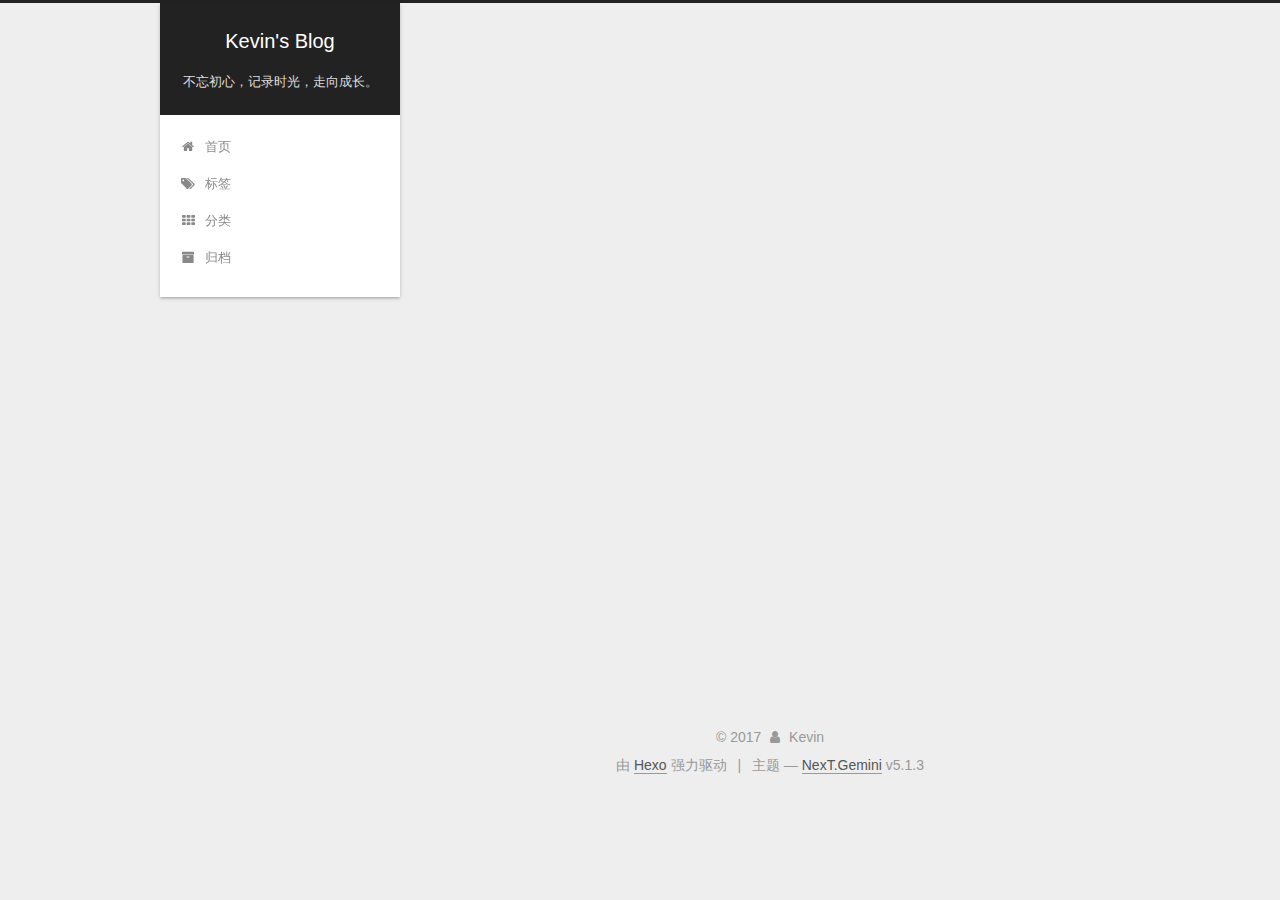
<file: 2017/11/18/你好-Hexo/index.html>
<!DOCTYPE html>



  


<html class="theme-next gemini use-motion" lang="zh-Hans">
<head>
  <meta charset="UTF-8"/>
<meta http-equiv="X-UA-Compatible" content="IE=edge" />
<meta name="viewport" content="width=device-width, initial-scale=1, maximum-scale=1"/>
<meta name="theme-color" content="#222">









<meta http-equiv="Cache-Control" content="no-transform" />
<meta http-equiv="Cache-Control" content="no-siteapp" />
















  
  
  <link href="/lib/fancybox/source/jquery.fancybox.css?v=2.1.5" rel="stylesheet" type="text/css" />







<link href="/lib/font-awesome/css/font-awesome.min.css?v=4.6.2" rel="stylesheet" type="text/css" />

<link href="/css/main.css?v=5.1.3" rel="stylesheet" type="text/css" />


  <link rel="apple-touch-icon" sizes="180x180" href="/images/apple-touch-icon-next.png?v=5.1.3">


  <link rel="icon" type="image/png" sizes="32x32" href="/images/favicon-32x32-next.png?v=5.1.3">


  <link rel="icon" type="image/png" sizes="16x16" href="/images/favicon-16x16-next.png?v=5.1.3">


  <link rel="mask-icon" href="/images/logo.svg?v=5.1.3" color="#222">





  <meta name="keywords" content="Hexo, NexT" />










<meta property="og:type" content="article">
<meta property="og:title" content="你好-Hexo">
<meta property="og:url" content="http://yoursite.com/2017/11/18/你好-Hexo/index.html">
<meta property="og:site_name" content="Kevin&#39;s Blog">
<meta property="og:locale" content="zh-Hans">
<meta property="og:updated_time" content="2017-11-18T04:00:02.088Z">
<meta name="twitter:card" content="summary">
<meta name="twitter:title" content="你好-Hexo">



<script type="text/javascript" id="hexo.configurations">
  var NexT = window.NexT || {};
  var CONFIG = {
    root: '/',
    scheme: 'Gemini',
    version: '5.1.3',
    sidebar: {"position":"left","display":"post","offset":12,"b2t":false,"scrollpercent":false,"onmobile":false},
    fancybox: true,
    tabs: true,
    motion: {"enable":true,"async":false,"transition":{"post_block":"fadeIn","post_header":"slideDownIn","post_body":"slideDownIn","coll_header":"slideLeftIn","sidebar":"slideUpIn"}},
    duoshuo: {
      userId: '0',
      author: '博主'
    },
    algolia: {
      applicationID: '',
      apiKey: '',
      indexName: '',
      hits: {"per_page":10},
      labels: {"input_placeholder":"Search for Posts","hits_empty":"We didn't find any results for the search: ${query}","hits_stats":"${hits} results found in ${time} ms"}
    }
  };
</script>



  <link rel="canonical" href="http://yoursite.com/2017/11/18/你好-Hexo/"/>





  <title>你好-Hexo | Kevin's Blog</title>
  








</head>

<body itemscope itemtype="http://schema.org/WebPage" lang="zh-Hans">

  
  
    
  

  <div class="container sidebar-position-left page-post-detail">
    <div class="headband"></div>

    <header id="header" class="header" itemscope itemtype="http://schema.org/WPHeader">
      <div class="header-inner"><div class="site-brand-wrapper">
  <div class="site-meta ">
    

    <div class="custom-logo-site-title">
      <a href="/"  class="brand" rel="start">
        <span class="logo-line-before"><i></i></span>
        <span class="site-title">Kevin's Blog</span>
        <span class="logo-line-after"><i></i></span>
      </a>
    </div>
      
        <p class="site-subtitle">不忘初心，记录时光，走向成长。</p>
      
  </div>

  <div class="site-nav-toggle">
    <button>
      <span class="btn-bar"></span>
      <span class="btn-bar"></span>
      <span class="btn-bar"></span>
    </button>
  </div>
</div>

<nav class="site-nav">
  

  
    <ul id="menu" class="menu">
      
        
        <li class="menu-item menu-item-home">
          <a href="/" rel="section">
            
              <i class="menu-item-icon fa fa-fw fa-home"></i> <br />
            
            首页
          </a>
        </li>
      
        
        <li class="menu-item menu-item-tags">
          <a href="/tags/" rel="section">
            
              <i class="menu-item-icon fa fa-fw fa-tags"></i> <br />
            
            标签
          </a>
        </li>
      
        
        <li class="menu-item menu-item-categories">
          <a href="/categories/" rel="section">
            
              <i class="menu-item-icon fa fa-fw fa-th"></i> <br />
            
            分类
          </a>
        </li>
      
        
        <li class="menu-item menu-item-archives">
          <a href="/archives/" rel="section">
            
              <i class="menu-item-icon fa fa-fw fa-archive"></i> <br />
            
            归档
          </a>
        </li>
      

      
    </ul>
  

  
</nav>



 </div>
    </header>

    <main id="main" class="main">
      <div class="main-inner">
        <div class="content-wrap">
          <div id="content" class="content">
            

  <div id="posts" class="posts-expand">
    

  

  
  
  

  <article class="post post-type-normal" itemscope itemtype="http://schema.org/Article">
  
  
  
  <div class="post-block">
    <link itemprop="mainEntityOfPage" href="http://yoursite.com/2017/11/18/你好-Hexo/">

    <span hidden itemprop="author" itemscope itemtype="http://schema.org/Person">
      <meta itemprop="name" content="Kevin">
      <meta itemprop="description" content="">
      <meta itemprop="image" content="/images/blog-logo.jpg">
    </span>

    <span hidden itemprop="publisher" itemscope itemtype="http://schema.org/Organization">
      <meta itemprop="name" content="Kevin's Blog">
    </span>

    
      <header class="post-header">

        
        
          <h1 class="post-title" itemprop="name headline">你好-Hexo</h1>
        

        <div class="post-meta">
          <span class="post-time">
            
              <span class="post-meta-item-icon">
                <i class="fa fa-calendar-o"></i>
              </span>
              
                <span class="post-meta-item-text">发表于</span>
              
              <time title="创建于" itemprop="dateCreated datePublished" datetime="2017-11-18T12:00:02+08:00">
                2017-11-18
              </time>
            

            

            
          </span>

          

          
            
          

          
          

          

          

          

        </div>
      </header>
    

    
    
    
    <div class="post-body" itemprop="articleBody">

      
      

      
        
      
    </div>
    
    
    

    

    

    

    <footer class="post-footer">
      

      
      
      

      
        <div class="post-nav">
          <div class="post-nav-next post-nav-item">
            
              <a href="/2017/11/18/hello-world/" rel="next" title="Hello World">
                <i class="fa fa-chevron-left"></i> Hello World
              </a>
            
          </div>

          <span class="post-nav-divider"></span>

          <div class="post-nav-prev post-nav-item">
            
          </div>
        </div>
      

      
      
    </footer>
  </div>
  
  
  
  </article>



    <div class="post-spread">
      
    </div>
  </div>


          </div>
          


          

  



        </div>
        
          
  
  <div class="sidebar-toggle">
    <div class="sidebar-toggle-line-wrap">
      <span class="sidebar-toggle-line sidebar-toggle-line-first"></span>
      <span class="sidebar-toggle-line sidebar-toggle-line-middle"></span>
      <span class="sidebar-toggle-line sidebar-toggle-line-last"></span>
    </div>
  </div>

  <aside id="sidebar" class="sidebar">
    
    <div class="sidebar-inner">

      

      

      <section class="site-overview-wrap sidebar-panel sidebar-panel-active">
        <div class="site-overview">
          <div class="site-author motion-element" itemprop="author" itemscope itemtype="http://schema.org/Person">
            
              <img class="site-author-image" itemprop="image"
                src="/images/blog-logo.jpg"
                alt="Kevin" />
            
              <p class="site-author-name" itemprop="name">Kevin</p>
              <p class="site-description motion-element" itemprop="description"></p>
          </div>

          <nav class="site-state motion-element">

            
              <div class="site-state-item site-state-posts">
              
                <a href="/archives/">
              
                  <span class="site-state-item-count">2</span>
                  <span class="site-state-item-name">日志</span>
                </a>
              </div>
            

            
              
              
              <div class="site-state-item site-state-categories">
                <a href="/categories/index.html">
                  <span class="site-state-item-count">1</span>
                  <span class="site-state-item-name">分类</span>
                </a>
              </div>
            

            
              
              
              <div class="site-state-item site-state-tags">
                <a href="/tags/index.html">
                  <span class="site-state-item-count">2</span>
                  <span class="site-state-item-name">标签</span>
                </a>
              </div>
            

          </nav>

          

          <div class="links-of-author motion-element">
            
          </div>

          
          

          
          

          

        </div>
      </section>

      

      

    </div>
  </aside>


        
      </div>
    </main>

    <footer id="footer" class="footer">
      <div class="footer-inner">
        <div class="copyright">&copy; <span itemprop="copyrightYear">2017</span>
  <span class="with-love">
    <i class="fa fa-user"></i>
  </span>
  <span class="author" itemprop="copyrightHolder">Kevin</span>

  
</div>


  <div class="powered-by">由 <a class="theme-link" target="_blank" href="https://hexo.io">Hexo</a> 强力驱动</div>



  <span class="post-meta-divider">|</span>



  <div class="theme-info">主题 &mdash; <a class="theme-link" target="_blank" href="https://github.com/iissnan/hexo-theme-next">NexT.Gemini</a> v5.1.3</div>




        







        
      </div>
    </footer>

    
      <div class="back-to-top">
        <i class="fa fa-arrow-up"></i>
        
      </div>
    

    

  </div>

  

<script type="text/javascript">
  if (Object.prototype.toString.call(window.Promise) !== '[object Function]') {
    window.Promise = null;
  }
</script>









  












  
  
    <script type="text/javascript" src="/lib/jquery/index.js?v=2.1.3"></script>
  

  
  
    <script type="text/javascript" src="/lib/fastclick/lib/fastclick.min.js?v=1.0.6"></script>
  

  
  
    <script type="text/javascript" src="/lib/jquery_lazyload/jquery.lazyload.js?v=1.9.7"></script>
  

  
  
    <script type="text/javascript" src="/lib/velocity/velocity.min.js?v=1.2.1"></script>
  

  
  
    <script type="text/javascript" src="/lib/velocity/velocity.ui.min.js?v=1.2.1"></script>
  

  
  
    <script type="text/javascript" src="/lib/fancybox/source/jquery.fancybox.pack.js?v=2.1.5"></script>
  


  


  <script type="text/javascript" src="/js/src/utils.js?v=5.1.3"></script>

  <script type="text/javascript" src="/js/src/motion.js?v=5.1.3"></script>



  
  


  <script type="text/javascript" src="/js/src/affix.js?v=5.1.3"></script>

  <script type="text/javascript" src="/js/src/schemes/pisces.js?v=5.1.3"></script>



  
  <script type="text/javascript" src="/js/src/scrollspy.js?v=5.1.3"></script>
<script type="text/javascript" src="/js/src/post-details.js?v=5.1.3"></script>



  


  <script type="text/javascript" src="/js/src/bootstrap.js?v=5.1.3"></script>



  


  




	





  





  












  





  

  

  

  
  

  

  

  

</body>
</html>
</file>
<file: css/main.css>
/* normalize.css v3.0.2 | MIT License | git.io/normalize */
html {
  font-family: sans-serif; /* 1 */
  -ms-text-size-adjust: 100%; /* 2 */
  -webkit-text-size-adjust: 100%; /* 2 */
}
body {
  margin: 0;
}
article,
aside,
details,
figcaption,
figure,
footer,
header,
hgroup,
main,
menu,
nav,
section,
summary {
  display: block;
}
audio,
canvas,
progress,
video {
  display: inline-block; /* 1 */
  vertical-align: baseline; /* 2 */
}
audio:not([controls]) {
  display: none;
  height: 0;
}
[hidden],
template {
  display: none;
}
a {
  background-color: transparent;
}
a:active,
a:hover {
  outline: 0;
}
abbr[title] {
  border-bottom: 1px dotted;
}
b,
strong {
  font-weight: bold;
}
dfn {
  font-style: italic;
}
h1 {
  font-size: 2em;
  margin: 0.67em 0;
}
mark {
  background: #ff0;
  color: #000;
}
small {
  font-size: 80%;
}
sub,
sup {
  font-size: 75%;
  line-height: 0;
  position: relative;
  vertical-align: baseline;
}
sup {
  top: -0.5em;
}
sub {
  bottom: -0.25em;
}
img {
  border: 0;
}
svg:not(:root) {
  overflow: hidden;
}
figure {
  margin: 1em 40px;
}
hr {
  -moz-box-sizing: content-box;
  box-sizing: content-box;
  height: 0;
}
pre {
  overflow: auto;
}
code,
kbd,
pre,
samp {
  font-family: monospace, monospace;
  font-size: 1em;
}
button,
input,
optgroup,
select,
textarea {
  color: inherit; /* 1 */
  font: inherit; /* 2 */
  margin: 0; /* 3 */
}
button {
  overflow: visible;
}
button,
select {
  text-transform: none;
}
button,
html input[type="button"],
input[type="reset"],
input[type="submit"] {
  -webkit-appearance: button; /* 2 */
  cursor: pointer; /* 3 */
}
button[disabled],
html input[disabled] {
  cursor: default;
}
button::-moz-focus-inner,
input::-moz-focus-inner {
  border: 0;
  padding: 0;
}
input {
  line-height: normal;
}
input[type="checkbox"],
input[type="radio"] {
  box-sizing: border-box; /* 1 */
  padding: 0; /* 2 */
}
input[type="number"]::-webkit-inner-spin-button,
input[type="number"]::-webkit-outer-spin-button {
  height: auto;
}
input[type="search"] {
  -webkit-appearance: textfield; /* 1 */
  -moz-box-sizing: content-box;
  -webkit-box-sizing: content-box; /* 2 */
  box-sizing: content-box;
}
input[type="search"]::-webkit-search-cancel-button,
input[type="search"]::-webkit-search-decoration {
  -webkit-appearance: none;
}
fieldset {
  border: 1px solid #c0c0c0;
  margin: 0 2px;
  padding: 0.35em 0.625em 0.75em;
}
legend {
  border: 0; /* 1 */
  padding: 0; /* 2 */
}
textarea {
  overflow: auto;
}
optgroup {
  font-weight: bold;
}
table {
  border-collapse: collapse;
  border-spacing: 0;
}
td,
th {
  padding: 0;
}
::selection {
  background: #262a30;
  color: #fff;
}
body {
  position: relative;
  font-family: 'Lato', "PingFang SC", "Microsoft YaHei", sans-serif;
  font-size: 14px;
  line-height: 2;
  color: #555;
  background: #eee;
}
@media (max-width: 767px) {
  body {
    padding-right: 0 !important;
  }
}
@media (min-width: 768px) and (max-width: 991px) {
  body {
    padding-right: 0 !important;
  }
}
@media (min-width: 1600px) {
  body {
    font-size: 16px;
  }
}
h1,
h2,
h3,
h4,
h5,
h6 {
  margin: 0;
  padding: 0;
  font-weight: bold;
  line-height: 1.5;
  font-family: 'Lato', "PingFang SC", "Microsoft YaHei", sans-serif;
}
h2,
h3,
h4,
h5,
h6 {
  margin: 20px 0 15px;
}
h1 {
  font-size: 22px;
}
@media (max-width: 767px) {
  h1 {
    font-size: 18px;
  }
}
h2 {
  font-size: 20px;
}
@media (max-width: 767px) {
  h2 {
    font-size: 16px;
  }
}
h3 {
  font-size: 18px;
}
@media (max-width: 767px) {
  h3 {
    font-size: 14px;
  }
}
h4 {
  font-size: 16px;
}
@media (max-width: 767px) {
  h4 {
    font-size: 12px;
  }
}
h5 {
  font-size: 14px;
}
@media (max-width: 767px) {
  h5 {
    font-size: 10px;
  }
}
h6 {
  font-size: 12px;
}
@media (max-width: 767px) {
  h6 {
    font-size: 8px;
  }
}
p {
  margin: 0 0 20px 0;
}
a {
  color: #555;
  text-decoration: none;
  outline: none;
  border-bottom: 1px solid #999;
  word-wrap: break-word;
}
a:hover {
  color: #222;
  border-bottom-color: #222;
}
blockquote {
  margin: 0;
  padding: 0;
}
img {
  display: block;
  margin: auto;
  max-width: 100%;
  height: auto;
}
hr {
  margin: 40px 0;
  height: 3px;
  border: none;
  background-color: #ddd;
  background-image: repeating-linear-gradient(-45deg, #fff, #fff 4px, transparent 4px, transparent 8px);
}
blockquote {
  padding: 0 15px;
  color: #666;
  border-left: 4px solid #ddd;
}
blockquote cite::before {
  content: "-";
  padding: 0 5px;
}
dt {
  font-weight: 700;
}
dd {
  margin: 0;
  padding: 0;
}
kbd {
  border: 1px solid #ccc;
  border-radius: 0.2em;
  box-shadow: 0.1em 0.1em 0.2em rgba(0,0,0,0.1);
  background-color: #f9f9f9;
  font-family: inherit;
  background-image: -webkit-linear-gradient(top, #eee, #fff, #eee);
  padding: 0.1em 0.3em;
  white-space: nowrap;
}
.text-left {
  text-align: left;
}
.text-center {
  text-align: center;
}
.text-right {
  text-align: right;
}
.text-justify {
  text-align: justify;
}
.text-nowrap {
  white-space: nowrap;
}
.text-lowercase {
  text-transform: lowercase;
}
.text-uppercase {
  text-transform: uppercase;
}
.text-capitalize {
  text-transform: capitalize;
}
.center-block {
  display: block;
  margin-left: auto;
  margin-right: auto;
}
.clearfix:before,
.clearfix:after {
  content: " ";
  display: table;
}
.clearfix:after {
  clear: both;
}
.pullquote {
  width: 45%;
}
.pullquote.left {
  float: left;
  margin-left: 5px;
  margin-right: 10px;
}
.pullquote.right {
  float: right;
  margin-left: 10px;
  margin-right: 5px;
}
.affix.affix.affix {
  position: fixed;
}
.translation {
  margin-top: -20px;
  font-size: 14px;
  color: #999;
}
.scrollbar-measure {
  width: 100px;
  height: 100px;
  overflow: scroll;
  position: absolute;
  top: -9999px;
}
.use-motion .motion-element {
  opacity: 0;
}
table {
  margin: 20px 0;
  width: 100%;
  border-collapse: collapse;
  border-spacing: 0;
  border: 1px solid #ddd;
  font-size: 14px;
  table-layout: fixed;
  word-wrap: break-all;
}
table>tbody>tr:nth-of-type(odd) {
  background-color: #f9f9f9;
}
table>tbody>tr:hover {
  background-color: #f5f5f5;
}
caption,
th,
td {
  padding: 8px;
  text-align: left;
  vertical-align: middle;
  font-weight: normal;
}
th,
td {
  border-bottom: 3px solid #ddd;
  border-right: 1px solid #eee;
}
th {
  padding-bottom: 10px;
  font-weight: 700;
}
td {
  border-bottom-width: 1px;
}
html,
body {
  height: 100%;
}
.container {
  position: relative;
  min-height: 100%;
}
.header-inner {
  margin: 0 auto;
  padding: 100px 0 70px;
  width: calc(100% - 252px);
}
@media (min-width: 1600px) {
  .container .header-inner {
    width: 900px;
  }
}
.main {
  padding-bottom: 150px;
}
.main-inner {
  margin: 0 auto;
  width: calc(100% - 252px);
}
@media (min-width: 1600px) {
  .container .main-inner {
    width: 900px;
  }
}
.footer {
  position: absolute;
  left: 0;
  bottom: 0;
  width: 100%;
  min-height: 50px;
}
.footer-inner {
  box-sizing: border-box;
  margin: 20px auto;
  width: calc(100% - 252px);
}
@media (min-width: 1600px) {
  .container .footer-inner {
    width: 900px;
  }
}
pre,
.highlight {
  overflow: auto;
  margin: 20px 0;
  padding: 0;
  font-size: 13px;
  color: #4d4d4c;
  background: #f7f7f7;
  line-height: 1.6;
}
pre,
code {
  font-family: consolas, Menlo, "PingFang SC", "Microsoft YaHei", monospace;
}
code {
  padding: 2px 4px;
  word-wrap: break-word;
  color: #555;
  background: #eee;
  border-radius: 3px;
  font-size: 13px;
}
pre {
  padding: 10px;
}
pre code {
  padding: 0;
  color: #4d4d4c;
  background: none;
  text-shadow: none;
}
.highlight {
  border-radius: 1px;
}
.highlight pre {
  border: none;
  margin: 0;
  padding: 10px 0;
}
.highlight table {
  margin: 0;
  width: auto;
  border: none;
}
.highlight td {
  border: none;
  padding: 0;
}
.highlight figcaption {
  font-size: 1em;
  color: #4d4d4c;
  line-height: 1em;
  margin-bottom: 1em;
}
.highlight figcaption:before,
.highlight figcaption:after {
  content: " ";
  display: table;
}
.highlight figcaption:after {
  clear: both;
}
.highlight figcaption a {
  float: right;
  color: #4d4d4c;
}
.highlight figcaption a:hover {
  border-bottom-color: #4d4d4c;
}
.highlight .gutter pre {
  padding-left: 10px;
  padding-right: 10px;
  color: #869194;
  text-align: right;
  background-color: #eff2f3;
}
.highlight .code pre {
  width: 100%;
  padding-left: 10px;
  padding-right: 10px;
  background-color: #f7f7f7;
}
.highlight .line {
  height: 20px;
}
.gutter {
  -webkit-user-select: none;
  -moz-user-select: none;
  -ms-user-select: none;
  user-select: none;
}
.gist table {
  width: auto;
}
.gist table td {
  border: none;
}
pre .deletion {
  background: #fdd;
}
pre .addition {
  background: #dfd;
}
pre .meta {
  color: #8959a8;
}
pre .comment {
  color: #8e908c;
}
pre .variable,
pre .attribute,
pre .tag,
pre .regexp,
pre .ruby .constant,
pre .xml .tag .title,
pre .xml .pi,
pre .xml .doctype,
pre .html .doctype,
pre .css .id,
pre .css .class,
pre .css .pseudo {
  color: #c82829;
}
pre .number,
pre .preprocessor,
pre .built_in,
pre .literal,
pre .params,
pre .constant,
pre .command {
  color: #f5871f;
}
pre .ruby .class .title,
pre .css .rules .attribute,
pre .string,
pre .value,
pre .inheritance,
pre .header,
pre .ruby .symbol,
pre .xml .cdata,
pre .special,
pre .number,
pre .formula {
  color: #718c00;
}
pre .title,
pre .css .hexcolor {
  color: #3e999f;
}
pre .function,
pre .python .decorator,
pre .python .title,
pre .ruby .function .title,
pre .ruby .title .keyword,
pre .perl .sub,
pre .javascript .title,
pre .coffeescript .title {
  color: #4271ae;
}
pre .keyword,
pre .javascript .function {
  color: #8959a8;
}
.full-image.full-image.full-image {
  border: none;
  max-width: 100%;
  width: auto;
  margin: 20px auto;
}
@media (min-width: 992px) {
  .full-image.full-image.full-image {
    max-width: none;
    width: 118%;
    margin: 0 -9%;
  }
}
.blockquote-center,
.page-home .post-type-quote blockquote,
.page-post-detail .post-type-quote blockquote {
  position: relative;
  margin: 40px 0;
  padding: 0;
  border-left: none;
  text-align: center;
}
.blockquote-center::before,
.page-home .post-type-quote blockquote::before,
.page-post-detail .post-type-quote blockquote::before,
.blockquote-center::after,
.page-home .post-type-quote blockquote::after,
.page-post-detail .post-type-quote blockquote::after {
  position: absolute;
  content: ' ';
  display: block;
  width: 100%;
  height: 24px;
  opacity: 0.2;
  background-repeat: no-repeat;
  background-position: 0 -6px;
  background-size: 22px 22px;
}
.blockquote-center::before,
.page-home .post-type-quote blockquote::before,
.page-post-detail .post-type-quote blockquote::before {
  top: -20px;
  background-image: url("../images/quote-l.svg");
  border-top: 1px solid #ccc;
}
.blockquote-center::after,
.page-home .post-type-quote blockquote::after,
.page-post-detail .post-type-quote blockquote::after {
  bottom: -20px;
  background-image: url("../images/quote-r.svg");
  border-bottom: 1px solid #ccc;
  background-position: 100% 8px;
}
.blockquote-center p,
.page-home .post-type-quote blockquote p,
.page-post-detail .post-type-quote blockquote p,
.blockquote-center div,
.page-home .post-type-quote blockquote div,
.page-post-detail .post-type-quote blockquote div {
  text-align: center;
}
.post .post-body .group-picture img {
  box-sizing: border-box;
  padding: 0 3px;
  border: none;
}
.post .group-picture-row {
  overflow: hidden;
  margin-top: 6px;
}
.post .group-picture-row:first-child {
  margin-top: 0;
}
.post .group-picture-column {
  float: left;
}
.page-post-detail .post-body .group-picture-column {
  float: none;
  margin-top: 10px;
  width: auto !important;
}
.page-post-detail .post-body .group-picture-column img {
  margin: 0 auto;
}
.page-archive .group-picture-container {
  overflow: hidden;
}
.page-archive .group-picture-row {
  float: left;
}
.page-archive .group-picture-row:first-child {
  margin-top: 6px;
}
.page-archive .group-picture-column {
  max-width: 150px;
  max-height: 150px;
}
.post-body .note {
  position: relative;
  padding: 15px;
  margin-bottom: 20px;
  border: 1px solid #eee;
  border-left-width: 5px;
  border-radius: 3px;
}
.post-body .note h2,
.post-body .note h3,
.post-body .note h4,
.post-body .note h5,
.post-body .note h6 {
  margin-top: 0;
  margin-bottom: 0;
  border-bottom: initial;
  padding-top: 0 !important;
}
.post-body .note p:first-child,
.post-body .note ul:first-child,
.post-body .note ol:first-child,
.post-body .note table:first-child,
.post-body .note pre:first-child,
.post-body .note blockquote:first-child {
  margin-top: 0;
}
.post-body .note p:last-child,
.post-body .note ul:last-child,
.post-body .note ol:last-child,
.post-body .note table:last-child,
.post-body .note pre:last-child,
.post-body .note blockquote:last-child {
  margin-bottom: 0;
}
.post-body .note.default {
  border-left-color: #777;
}
.post-body .note.default h2,
.post-body .note.default h3,
.post-body .note.default h4,
.post-body .note.default h5,
.post-body .note.default h6 {
  color: #777;
}
.post-body .note.primary {
  border-left-color: #6f42c1;
}
.post-body .note.primary h2,
.post-body .note.primary h3,
.post-body .note.primary h4,
.post-body .note.primary h5,
.post-body .note.primary h6 {
  color: #6f42c1;
}
.post-body .note.info {
  border-left-color: #428bca;
}
.post-body .note.info h2,
.post-body .note.info h3,
.post-body .note.info h4,
.post-body .note.info h5,
.post-body .note.info h6 {
  color: #428bca;
}
.post-body .note.success {
  border-left-color: #5cb85c;
}
.post-body .note.success h2,
.post-body .note.success h3,
.post-body .note.success h4,
.post-body .note.success h5,
.post-body .note.success h6 {
  color: #5cb85c;
}
.post-body .note.warning {
  border-left-color: #f0ad4e;
}
.post-body .note.warning h2,
.post-body .note.warning h3,
.post-body .note.warning h4,
.post-body .note.warning h5,
.post-body .note.warning h6 {
  color: #f0ad4e;
}
.post-body .note.danger {
  border-left-color: #d9534f;
}
.post-body .note.danger h2,
.post-body .note.danger h3,
.post-body .note.danger h4,
.post-body .note.danger h5,
.post-body .note.danger h6 {
  color: #d9534f;
}
.post-body .label {
  display: inline;
  padding: 0 2px;
  white-space: nowrap;
}
.post-body .label.default {
  background-color: #f0f0f0;
}
.post-body .label.primary {
  background-color: #efe6f7;
}
.post-body .label.info {
  background-color: #e5f2f8;
}
.post-body .label.success {
  background-color: #e7f4e9;
}
.post-body .label.warning {
  background-color: #fcf6e1;
}
.post-body .label.danger {
  background-color: #fae8eb;
}
.post-body .tabs {
  position: relative;
  display: block;
  margin-bottom: 20px;
  padding-top: 10px;
}
.post-body .tabs ul.nav-tabs {
  margin: 0;
  padding: 0;
  display: flex;
  margin-bottom: -1px;
}
@media (max-width: 413px) {
  .post-body .tabs ul.nav-tabs {
    display: block;
    margin-bottom: 5px;
  }
}
.post-body .tabs ul.nav-tabs li.tab {
  list-style-type: none !important;
  margin: 0 0.25em 0 0;
  border-top: 3px solid transparent;
  border-left: 1px solid transparent;
  border-right: 1px solid transparent;
}
@media (max-width: 413px) {
  .post-body .tabs ul.nav-tabs li.tab {
    margin: initial;
    border-top: 1px solid transparent;
    border-left: 3px solid transparent;
    border-right: 1px solid transparent;
    border-bottom: 1px solid transparent;
  }
}
.post-body .tabs ul.nav-tabs li.tab a {
  outline: 0;
  border-bottom: initial;
  display: block;
  line-height: 1.8em;
  padding: 0.25em 0.75em;
  transition-duration: 0.2s;
  transition-timing-function: ease-out;
  transition-delay: 0s;
}
.post-body .tabs ul.nav-tabs li.tab a i {
  width: 1.285714285714286em;
}
.post-body .tabs ul.nav-tabs li.tab.active {
  border-top: 3px solid #fc6423;
  border-left: 1px solid #ddd;
  border-right: 1px solid #ddd;
  background-color: #fff;
}
@media (max-width: 413px) {
  .post-body .tabs ul.nav-tabs li.tab.active {
    border-top: 1px solid #ddd;
    border-left: 3px solid #fc6423;
    border-right: 1px solid #ddd;
    border-bottom: 1px solid #ddd;
  }
}
.post-body .tabs ul.nav-tabs li.tab.active a {
  cursor: default;
  color: #555;
}
.post-body .tabs .tab-content {
  background-color: #fff;
}
.post-body .tabs .tab-content .tab-pane {
  border: 1px solid #ddd;
  padding: 20px 20px 0 20px;
}
.post-body .tabs .tab-content .tab-pane:not(.active) {
  display: none !important;
}
.post-body .tabs .tab-content .tab-pane.active {
  display: block !important;
}
.btn {
  display: inline-block;
  padding: 0 20px;
  font-size: 14px;
  color: #555;
  background: #fff;
  border: 2px solid #555;
  text-decoration: none;
  border-radius: 2px;
  transition-property: background-color;
  transition-duration: 0.2s;
  transition-timing-function: ease-in-out;
  transition-delay: 0s;
  line-height: 2;
}
.btn:hover {
  border-color: #222;
  color: #fff;
  background: #222;
}
.btn +.btn {
  margin: 0 0 8px 8px;
}
.btn .fa-fw {
  width: 1.285714285714286em;
  text-align: left;
}
.btn-bar {
  display: block;
  width: 22px;
  height: 2px;
  background: #555;
  border-radius: 1px;
}
.btn-bar+.btn-bar {
  margin-top: 4px;
}
.pagination {
  margin: 120px 0 40px;
  text-align: center;
  border-top: 1px solid #eee;
}
.page-number-basic,
.pagination .prev,
.pagination .next,
.pagination .page-number,
.pagination .space {
  display: inline-block;
  position: relative;
  top: -1px;
  margin: 0 10px;
  padding: 0 11px;
}
@media (max-width: 767px) {
  .page-number-basic,
  .pagination .prev,
  .pagination .next,
  .pagination .page-number,
  .pagination .space {
    margin: 0 5px;
  }
}
.pagination .prev,
.pagination .next,
.pagination .page-number {
  border-bottom: 0;
  border-top: 1px solid #eee;
  transition-property: border-color;
  transition-duration: 0.2s;
  transition-timing-function: ease-in-out;
  transition-delay: 0s;
}
.pagination .prev:hover,
.pagination .next:hover,
.pagination .page-number:hover {
  border-top-color: #222;
}
.pagination .space {
  padding: 0;
  margin: 0;
}
.pagination .prev {
  margin-left: 0;
}
.pagination .next {
  margin-right: 0;
}
.pagination .page-number.current {
  color: #fff;
  background: #ccc;
  border-top-color: #ccc;
}
@media (max-width: 767px) {
  .pagination {
    border-top: none;
  }
  .pagination .prev,
  .pagination .next,
  .pagination .page-number {
    margin-bottom: 10px;
    border-top: 0;
    border-bottom: 1px solid #eee;
    padding: 0 10px;
  }
  .pagination .prev:hover,
  .pagination .next:hover,
  .pagination .page-number:hover {
    border-bottom-color: #222;
  }
}
.comments {
  margin: 60px 20px 0;
}
.tag-cloud {
  text-align: center;
}
.tag-cloud a {
  display: inline-block;
  margin: 10px;
}
.back-to-top {
  box-sizing: border-box;
  position: fixed;
  bottom: -100px;
  right: 30px;
  z-index: 1050;
  padding: 0 6px;
  width: 24px;
  background: #222;
  font-size: 12px;
  opacity: 0.6;
  color: #fff;
  cursor: pointer;
  text-align: center;
  -webkit-transform: translateZ(0);
  transition-property: bottom;
  transition-duration: 0.2s;
  transition-timing-function: ease-in-out;
  transition-delay: 0s;
}
@media (min-width: 768px) and (max-width: 991px) {
  .back-to-top {
    display: none !important;
  }
}
@media (max-width: 767px) {
  .back-to-top {
    display: none !important;
  }
}
.back-to-top.back-to-top-on {
  bottom: 30px;
}
.header {
  background: transparent;
}
.header-inner {
  position: relative;
}
.headband {
  height: 3px;
  background: #222;
}
.site-meta {
  margin: 0;
  text-align: center;
}
@media (max-width: 767px) {
  .site-meta {
    text-align: center;
  }
}
.brand {
  position: relative;
  display: inline-block;
  padding: 0 40px;
  color: #fff;
  background: #222;
  border-bottom: none;
}
.brand:hover {
  color: #fff;
}
.logo {
  display: inline-block;
  margin-right: 5px;
  line-height: 36px;
  vertical-align: top;
}
.site-title {
  display: inline-block;
  vertical-align: top;
  line-height: 36px;
  font-size: 20px;
  font-weight: normal;
  font-family: 'Lato', "PingFang SC", "Microsoft YaHei", sans-serif;
}
.site-subtitle {
  margin-top: 10px;
  font-size: 13px;
  color: #ddd;
}
.use-motion .brand {
  opacity: 0;
}
.use-motion .logo,
.use-motion .site-title,
.use-motion .site-subtitle {
  opacity: 0;
  position: relative;
  top: -10px;
}
.site-nav-toggle {
  display: none;
  position: absolute;
  top: 10px;
  left: 10px;
}
@media (max-width: 767px) {
  .site-nav-toggle {
    display: block;
  }
}
.site-nav-toggle button {
  margin-top: 2px;
  padding: 9px 10px;
  background: transparent;
  border: none;
}
@media (max-width: 767px) {
  .site-nav {
    display: none;
    margin: 0 -10px;
    padding: 0 10px;
    clear: both;
    border-top: 1px solid #ddd;
  }
}
@media (min-width: 768px) and (max-width: 991px) {
  .site-nav {
    display: block !important;
  }
}
@media (min-width: 992px) {
  .site-nav {
    display: block !important;
  }
}
.menu {
  margin-top: 20px;
  padding-left: 0;
  text-align: center;
}
.menu .menu-item {
  display: inline-block;
  margin: 0 10px;
  list-style: none;
}
@media screen and (max-width: 767px) {
  .menu .menu-item {
    margin-top: 10px;
  }
}
.menu .menu-item a {
  display: block;
  font-size: 13px;
  line-height: inherit;
  border-bottom: 1px solid transparent;
  transition-property: border-color;
  transition-duration: 0.2s;
  transition-timing-function: ease-in-out;
  transition-delay: 0s;
}
.menu .menu-item a:hover,
.menu-item-active a {
  border-bottom-color: #222;
}
.menu .menu-item .fa {
  margin-right: 5px;
}
.use-motion .menu-item {
  opacity: 0;
}
.post-body {
  font-family: 'Lato', "PingFang SC", "Microsoft YaHei", sans-serif;
}
@media (max-width: 767px) {
  .post-body {
    word-break: break-word;
  }
}
.post-body .fancybox img {
  display: block !important;
  margin: 0 auto;
  cursor: pointer;
  cursor: zoom-in;
  cursor: -webkit-zoom-in;
}
.post-body .image-caption,
.post-body .figure .caption {
  margin: -20px auto 15px;
  text-align: center;
  font-size: 14px;
  color: #999;
  font-weight: bold;
  line-height: 1;
}
.post-sticky-flag {
  display: inline-block;
  font-size: 16px;
  -ms-transform: rotate(30deg);
  -webkit-transform: rotate(30deg);
  -moz-transform: rotate(30deg);
  -ms-transform: rotate(30deg);
  -o-transform: rotate(30deg);
  transform: rotate(30deg);
}
.use-motion .post-block,
.use-motion .pagination,
.use-motion .comments {
  opacity: 0;
}
.use-motion .post-header {
  opacity: 0;
}
.use-motion .post-body {
  opacity: 0;
}
.use-motion .collection-title {
  opacity: 0;
}
.posts-expand {
  padding-top: 40px;
}
@media (max-width: 767px) {
  .posts-expand {
    margin: 0 20px;
  }
  .post-body pre .gutter pre {
    padding-right: 10px;
  }
  .post-body .highlight {
    margin-left: 0px;
    margin-right: 0px;
    padding: 0;
  }
  .post-body .highlight .gutter pre {
    padding-right: 10px;
  }
}
@media (min-width: 992px) {
  .posts-expand .post-body {
    text-align: justify;
  }
}
.posts-expand .post-body h2,
.posts-expand .post-body h3,
.posts-expand .post-body h4,
.posts-expand .post-body h5,
.posts-expand .post-body h6 {
  padding-top: 10px;
}
.posts-expand .post-body h2 .header-anchor,
.posts-expand .post-body h3 .header-anchor,
.posts-expand .post-body h4 .header-anchor,
.posts-expand .post-body h5 .header-anchor,
.posts-expand .post-body h6 .header-anchor {
  float: right;
  margin-left: 10px;
  color: #ccc;
  border-bottom-style: none;
  visibility: hidden;
}
.posts-expand .post-body h2 .header-anchor:hover,
.posts-expand .post-body h3 .header-anchor:hover,
.posts-expand .post-body h4 .header-anchor:hover,
.posts-expand .post-body h5 .header-anchor:hover,
.posts-expand .post-body h6 .header-anchor:hover {
  color: inherit;
}
.posts-expand .post-body h2:hover .header-anchor,
.posts-expand .post-body h3:hover .header-anchor,
.posts-expand .post-body h4:hover .header-anchor,
.posts-expand .post-body h5:hover .header-anchor,
.posts-expand .post-body h6:hover .header-anchor {
  visibility: visible;
}
.posts-expand .post-body ul li {
  list-style: circle;
}
.posts-expand .post-body img {
  box-sizing: border-box;
  margin: auto;
  padding: 3px;
  border: 1px solid #ddd;
}
.posts-expand .post-body .fancybox img {
  margin: 0 auto 25px;
}
@media (max-width: 767px) {
  .posts-collapse {
    margin: 0 20px;
  }
  .posts-collapse .post-title,
  .posts-collapse .post-meta {
    display: block;
    width: auto;
    text-align: left;
  }
}
.posts-collapse {
  position: relative;
  z-index: 1010;
  margin-left: 55px;
}
.posts-collapse::after {
  content: " ";
  position: absolute;
  top: 20px;
  left: 0;
  margin-left: -2px;
  width: 4px;
  height: 100%;
  background: #f5f5f5;
  z-index: -1;
}
@media (max-width: 767px) {
  .posts-collapse {
    margin: 0 20px;
  }
}
.posts-collapse .collection-title {
  position: relative;
  margin: 60px 0;
}
.posts-collapse .collection-title h1,
.posts-collapse .collection-title h2 {
  margin-left: 20px;
}
.posts-collapse .collection-title small {
  color: #bbb;
  margin-left: 5px;
}
.posts-collapse .collection-title::before {
  content: " ";
  position: absolute;
  left: 0;
  top: 50%;
  margin-left: -4px;
  margin-top: -4px;
  width: 8px;
  height: 8px;
  background: #bbb;
  border-radius: 50%;
}
.posts-collapse .post {
  margin: 30px 0;
}
.posts-collapse .post-header {
  position: relative;
  transition-duration: 0.2s;
  transition-timing-function: ease-in-out;
  transition-delay: 0s;
  transition-property: border;
  border-bottom: 1px dashed #ccc;
}
.posts-collapse .post-header::before {
  content: " ";
  position: absolute;
  left: 0;
  top: 12px;
  width: 6px;
  height: 6px;
  margin-left: -4px;
  background: #bbb;
  border-radius: 50%;
  border: 1px solid #fff;
  transition-duration: 0.2s;
  transition-timing-function: ease-in-out;
  transition-delay: 0s;
  transition-property: background;
}
.posts-collapse .post-header:hover {
  border-bottom-color: #666;
}
.posts-collapse .post-header:hover::before {
  background: #222;
}
.posts-collapse .post-meta {
  position: absolute;
  font-size: 12px;
  left: 20px;
  top: 5px;
}
.posts-collapse .post-comments-count {
  display: none;
}
.posts-collapse .post-title {
  margin-left: 60px;
  font-size: 16px;
  font-weight: normal;
  line-height: inherit;
}
.posts-collapse .post-title::after {
  margin-left: 3px;
  opacity: 0.6;
}
.posts-collapse .post-title a {
  color: #666;
  border-bottom: none;
}
.page-home .post-type-quote .post-header,
.page-post-detail .post-type-quote .post-header,
.page-home .post-type-quote .post-tags,
.page-post-detail .post-type-quote .post-tags {
  display: none;
}
.posts-expand .post-title {
  text-align: center;
  word-break: break-word;
  font-weight: 400;
}
.posts-expand .post-title-link {
  display: inline-block;
  position: relative;
  color: #555;
  border-bottom: none;
  line-height: 1.2;
  vertical-align: top;
}
.posts-expand .post-title-link::before {
  content: "";
  position: absolute;
  width: 100%;
  height: 2px;
  bottom: 0;
  left: 0;
  background-color: #000;
  visibility: hidden;
  -webkit-transform: scaleX(0);
  -moz-transform: scaleX(0);
  -ms-transform: scaleX(0);
  -o-transform: scaleX(0);
  transform: scaleX(0);
  transition-duration: 0.2s;
  transition-timing-function: ease-in-out;
  transition-delay: 0s;
}
.posts-expand .post-title-link:hover::before {
  visibility: visible;
  -webkit-transform: scaleX(1);
  -moz-transform: scaleX(1);
  -ms-transform: scaleX(1);
  -o-transform: scaleX(1);
  transform: scaleX(1);
}
.posts-expand .post-title-link .fa {
  font-size: 16px;
}
.posts-expand .post-meta {
  margin: 3px 0 60px 0;
  color: #999;
  font-family: 'Lato', "PingFang SC", "Microsoft YaHei", sans-serif;
  font-size: 12px;
  text-align: center;
}
.posts-expand .post-meta .post-category-list {
  display: inline-block;
  margin: 0;
  padding: 3px;
}
.posts-expand .post-meta .post-category-list-link {
  color: #999;
}
.posts-expand .post-meta .post-description {
  font-size: 14px;
  margin-top: 2px;
}
.post-meta-divider {
  margin: 0 0.5em;
}
.post-meta-item-icon {
  margin-right: 3px;
}
@media (min-width: 768px) and (max-width: 991px) {
  .post-meta-item-icon {
    display: inline-block;
  }
}
@media (max-width: 767px) {
  .post-meta-item-icon {
    display: inline-block;
  }
}
@media (min-width: 768px) and (max-width: 991px) {
  .post-meta-item-text {
    display: none;
  }
}
@media (max-width: 767px) {
  .post-meta-item-text {
    display: none;
  }
}
@media (max-width: 767px) {
  .posts-expand .post-comments-count {
    display: none;
  }
}
.post-button {
  margin-top: 40px;
}
.posts-expand .post-tags {
  margin-top: 40px;
  text-align: center;
}
.posts-expand .post-tags a {
  display: inline-block;
  margin-right: 10px;
  font-size: 13px;
}
.post-nav {
  display: table;
  margin-top: 15px;
  width: 100%;
  border-top: 1px solid #eee;
}
.post-nav-divider {
  display: table-cell;
  width: 10%;
}
.post-nav-item {
  display: table-cell;
  padding: 10px 0 0 0;
  width: 45%;
  vertical-align: top;
}
.post-nav-item a {
  position: relative;
  display: block;
  line-height: 25px;
  font-size: 14px;
  color: #555;
  border-bottom: none;
}
.post-nav-item a:hover {
  color: #222;
  border-bottom: none;
}
.post-nav-item a:active {
  top: 2px;
}
.post-nav-item .fa {
  position: absolute;
  top: 8px;
  left: 0;
  font-size: 12px;
}
.post-nav-next a {
  padding-left: 15px;
}
.post-nav-prev {
  text-align: right;
}
.post-nav-prev a {
  padding-right: 15px;
}
.post-nav-prev .fa {
  right: 0;
  left: auto;
}
.posts-expand .post-eof {
  display: block;
  margin: 80px auto 60px;
  width: 8%;
  height: 1px;
  background: #ccc;
  text-align: center;
}
.post:last-child .post-eof.post-eof.post-eof {
  display: none;
}
.post-gallery {
  display: table;
  table-layout: fixed;
  width: 100%;
  border-collapse: separate;
}
.post-gallery-row {
  display: table-row;
}
.post-gallery .post-gallery-img {
  display: table-cell;
  text-align: center;
  vertical-align: middle;
  border: none;
}
.post-gallery .post-gallery-img img {
  max-width: 100%;
  max-height: 100%;
  border: none;
}
.fancybox-close,
.fancybox-close:hover {
  border: none;
}
.rtl.post-body p,
.rtl.post-body a,
.rtl.post-body h1,
.rtl.post-body h2,
.rtl.post-body h3,
.rtl.post-body h4,
.rtl.post-body h5,
.rtl.post-body h6,
.rtl.post-body li,
.rtl.post-body ul,
.rtl.post-body ol {
  direction: rtl;
  font-family: UKIJ Ekran;
}
.rtl.post-title {
  font-family: UKIJ Ekran;
}
.sidebar {
  position: fixed;
  right: 0;
  top: 0;
  bottom: 0;
  width: 0;
  z-index: 1040;
  box-shadow: inset 0 2px 6px #000;
  background: #222;
  -webkit-transform: translateZ(0);
}
.sidebar a {
  color: #999;
  border-bottom-color: #555;
}
.sidebar a:hover {
  color: #eee;
}
@media (min-width: 768px) and (max-width: 991px) {
  .sidebar {
    display: none !important;
  }
}
@media (max-width: 767px) {
  .sidebar {
    display: none !important;
  }
}
.sidebar-inner {
  position: relative;
  padding: 20px 10px;
  color: #999;
  text-align: center;
}
.site-overview-wrap {
  overflow: hidden;
}
.site-overview {
  overflow-y: auto;
  overflow-x: hidden;
}
.sidebar-toggle {
  position: fixed;
  right: 30px;
  bottom: 45px;
  width: 14px;
  height: 14px;
  padding: 5px;
  background: #222;
  line-height: 0;
  z-index: 1050;
  cursor: pointer;
  -webkit-transform: translateZ(0);
}
@media (min-width: 768px) and (max-width: 991px) {
  .sidebar-toggle {
    display: none !important;
  }
}
@media (max-width: 767px) {
  .sidebar-toggle {
    display: none !important;
  }
}
.sidebar-toggle-line {
  position: relative;
  display: inline-block;
  vertical-align: top;
  height: 2px;
  width: 100%;
  background: #fff;
  margin-top: 3px;
}
.sidebar-toggle-line:first-child {
  margin-top: 0;
}
.site-author-image {
  display: block;
  margin: 0 auto;
  padding: 2px;
  max-width: 120px;
  height: auto;
  border: 1px solid #eee;
}
.site-author-name {
  margin: 0;
  text-align: center;
  color: #222;
  font-weight: 600;
}
.site-description {
  margin-top: 0;
  text-align: center;
  font-size: 13px;
  color: #999;
}
.site-state {
  overflow: hidden;
  line-height: 1.4;
  white-space: nowrap;
  text-align: center;
}
.site-state-item {
  display: inline-block;
  padding: 0 15px;
  border-left: 1px solid #eee;
}
.site-state-item:first-child {
  border-left: none;
}
.site-state-item a {
  border-bottom: none;
}
.site-state-item-count {
  display: block;
  text-align: center;
  color: inherit;
  font-weight: 600;
  font-size: 16px;
}
.site-state-item-name {
  font-size: 13px;
  color: #999;
}
.feed-link {
  margin-top: 20px;
}
.feed-link a {
  display: inline-block;
  padding: 0 15px;
  color: #fc6423;
  border: 1px solid #fc6423;
  border-radius: 4px;
}
.feed-link a i {
  color: #fc6423;
  font-size: 14px;
}
.feed-link a:hover {
  color: #fff;
  background: #fc6423;
}
.feed-link a:hover i {
  color: #fff;
}
.links-of-author {
  margin-top: 20px;
}
.links-of-author a {
  display: inline-block;
  vertical-align: middle;
  margin-right: 10px;
  margin-bottom: 10px;
  border-bottom-color: #555;
  font-size: 13px;
}
.links-of-author a:before {
  display: inline-block;
  vertical-align: middle;
  margin-right: 3px;
  content: " ";
  width: 4px;
  height: 4px;
  border-radius: 50%;
  background: #b052ff;
}
.links-of-blogroll {
  font-size: 13px;
}
.links-of-blogroll-title {
  margin-top: 20px;
  font-size: 14px;
  font-weight: 600;
}
.links-of-blogroll-list {
  margin: 0;
  padding: 0;
  list-style: none;
}
.links-of-blogroll-item {
  padding: 2px 10px;
}
.links-of-blogroll-item a {
  max-width: 280px;
  box-sizing: border-box;
  display: inline-block;
  overflow: hidden;
  white-space: nowrap;
  text-overflow: ellipsis;
}
.sidebar-nav {
  margin: 0 0 20px;
  padding-left: 0;
}
.sidebar-nav li {
  display: inline-block;
  cursor: pointer;
  border-bottom: 1px solid transparent;
  font-size: 14px;
  color: #555;
}
.sidebar-nav li:hover {
  color: #fc6423;
}
.page-post-detail .sidebar-nav-toc {
  padding: 0 5px;
}
.page-post-detail .sidebar-nav-overview {
  margin-left: 10px;
}
.sidebar-nav .sidebar-nav-active {
  color: #fc6423;
  border-bottom-color: #fc6423;
}
.sidebar-nav .sidebar-nav-active:hover {
  color: #fc6423;
}
.sidebar-panel {
  display: none;
}
.sidebar-panel-active {
  display: block;
}
.post-toc-empty {
  font-size: 14px;
  color: #666;
}
.post-toc-wrap {
  overflow: hidden;
}
.post-toc {
  overflow: auto;
}
.post-toc ol {
  margin: 0;
  padding: 0 2px 5px 10px;
  text-align: left;
  list-style: none;
  font-size: 14px;
}
.post-toc ol > ol {
  padding-left: 0;
}
.post-toc ol a {
  transition-duration: 0.2s;
  transition-timing-function: ease-in-out;
  transition-delay: 0s;
  transition-property: all;
  color: #666;
  border-bottom-color: #ccc;
}
.post-toc ol a:hover {
  color: #000;
  border-bottom-color: #000;
}
.post-toc .nav-item {
  overflow: hidden;
  text-overflow: ellipsis;
  white-space: nowrap;
  line-height: 1.8;
}
.post-toc .nav .nav-child {
  display: none;
}
.post-toc .nav .active > .nav-child {
  display: block;
}
.post-toc .nav .active-current > .nav-child {
  display: block;
}
.post-toc .nav .active-current > .nav-child > .nav-item {
  display: block;
}
.post-toc .nav .active > a {
  color: #fc6423;
  border-bottom-color: #fc6423;
}
.post-toc .nav .active-current > a {
  color: #fc6423;
}
.post-toc .nav .active-current > a:hover {
  color: #fc6423;
}
.footer {
  font-size: 14px;
  color: #999;
}
.footer img {
  border: none;
}
.footer-inner {
  text-align: center;
}
.with-love {
  display: inline-block;
  margin: 0 5px;
}
.powered-by,
.theme-info {
  display: inline-block;
}
.cc-license {
  margin-top: 10px;
  text-align: center;
}
.cc-license .cc-opacity {
  opacity: 0.7;
  border-bottom: none;
}
.cc-license .cc-opacity:hover {
  opacity: 0.9;
}
.cc-license img {
  display: inline-block;
}
.theme-next #ds-thread #ds-reset {
  color: #555;
}
.theme-next #ds-thread #ds-reset .ds-replybox {
  margin-bottom: 30px;
}
.theme-next #ds-thread #ds-reset .ds-replybox .ds-avatar,
.theme-next #ds-reset .ds-avatar img {
  box-shadow: none;
}
.theme-next #ds-thread #ds-reset .ds-textarea-wrapper {
  border-color: #c7d4e1;
  background: none;
  border-top-right-radius: 3px;
  border-top-left-radius: 3px;
}
.theme-next #ds-thread #ds-reset .ds-textarea-wrapper textarea {
  height: 60px;
}
.theme-next #ds-reset .ds-rounded-top {
  border-radius: 0;
}
.theme-next #ds-thread #ds-reset .ds-post-toolbar {
  box-sizing: border-box;
  border: 1px solid #c7d4e1;
  background: #f6f8fa;
}
.theme-next #ds-thread #ds-reset .ds-post-options {
  height: 40px;
  border: none;
  background: none;
}
.theme-next #ds-thread #ds-reset .ds-toolbar-buttons {
  top: 11px;
}
.theme-next #ds-thread #ds-reset .ds-sync {
  top: 5px;
}
.theme-next #ds-thread #ds-reset .ds-post-button {
  top: 4px;
  right: 5px;
  width: 90px;
  height: 30px;
  border: 1px solid #c5ced7;
  border-radius: 3px;
  background-image: linear-gradient(#fbfbfc, #f5f7f9);
  color: #60676d;
}
.theme-next #ds-thread #ds-reset .ds-post-button:hover {
  background-position: 0 -30px;
  color: #60676d;
}
.theme-next #ds-thread #ds-reset .ds-comments-info {
  padding: 10px 0;
}
.theme-next #ds-thread #ds-reset .ds-sort {
  display: none;
}
.theme-next #ds-thread #ds-reset li.ds-tab a.ds-current {
  border: none;
  background: #f6f8fa;
  color: #60676d;
}
.theme-next #ds-thread #ds-reset li.ds-tab a.ds-current:hover {
  background-color: #e9f0f7;
  color: #60676d;
}
.theme-next #ds-thread #ds-reset li.ds-tab a {
  border-radius: 2px;
  padding: 5px;
}
.theme-next #ds-thread #ds-reset .ds-login-buttons p {
  color: #999;
  line-height: 36px;
}
.theme-next #ds-thread #ds-reset .ds-login-buttons .ds-service-list li {
  height: 28px;
}
.theme-next #ds-thread #ds-reset .ds-service-list a {
  background: none;
  padding: 5px;
  border: 1px solid;
  border-radius: 3px;
  text-align: center;
}
.theme-next #ds-thread #ds-reset .ds-service-list a:hover {
  color: #fff;
  background: #666;
}
.theme-next #ds-thread #ds-reset .ds-service-list .ds-weibo {
  color: #fc9b00;
  border-color: #fc9b00;
}
.theme-next #ds-thread #ds-reset .ds-service-list .ds-weibo:hover {
  background: #fc9b00;
}
.theme-next #ds-thread #ds-reset .ds-service-list .ds-qq {
  color: #60a3ec;
  border-color: #60a3ec;
}
.theme-next #ds-thread #ds-reset .ds-service-list .ds-qq:hover {
  background: #60a3ec;
}
.theme-next #ds-thread #ds-reset .ds-service-list .ds-renren {
  color: #2e7ac4;
  border-color: #2e7ac4;
}
.theme-next #ds-thread #ds-reset .ds-service-list .ds-renren:hover {
  background: #2e7ac4;
}
.theme-next #ds-thread #ds-reset .ds-service-list .ds-douban {
  color: #37994c;
  border-color: #37994c;
}
.theme-next #ds-thread #ds-reset .ds-service-list .ds-douban:hover {
  background: #37994c;
}
.theme-next #ds-thread #ds-reset .ds-service-list .ds-kaixin {
  color: #fef20d;
  border-color: #fef20d;
}
.theme-next #ds-thread #ds-reset .ds-service-list .ds-kaixin:hover {
  background: #fef20d;
}
.theme-next #ds-thread #ds-reset .ds-service-list .ds-netease {
  color: #f00;
  border-color: #f00;
}
.theme-next #ds-thread #ds-reset .ds-service-list .ds-netease:hover {
  background: #f00;
}
.theme-next #ds-thread #ds-reset .ds-service-list .ds-sohu {
  color: #ffcb05;
  border-color: #ffcb05;
}
.theme-next #ds-thread #ds-reset .ds-service-list .ds-sohu:hover {
  background: #ffcb05;
}
.theme-next #ds-thread #ds-reset .ds-service-list .ds-baidu {
  color: #2831e0;
  border-color: #2831e0;
}
.theme-next #ds-thread #ds-reset .ds-service-list .ds-baidu:hover {
  background: #2831e0;
}
.theme-next #ds-thread #ds-reset .ds-service-list .ds-google {
  color: #166bec;
  border-color: #166bec;
}
.theme-next #ds-thread #ds-reset .ds-service-list .ds-google:hover {
  background: #166bec;
}
.theme-next #ds-thread #ds-reset .ds-service-list .ds-weixin {
  color: #00ce0d;
  border-color: #00ce0d;
}
.theme-next #ds-thread #ds-reset .ds-service-list .ds-weixin:hover {
  background: #00ce0d;
}
.theme-next #ds-thread #ds-reset .ds-service-list .ds-more-services {
  border: none;
}
.theme-next #ds-thread #ds-reset .ds-service-list .ds-more-services:hover {
  background: none;
}
.theme-next #ds-reset .duoshuo-ua-admin {
  display: inline-block;
  color: #f00;
}
.theme-next #ds-reset .duoshuo-ua-platform,
.theme-next #ds-reset .duoshuo-ua-browser {
  color: #ccc;
}
.theme-next #ds-reset .duoshuo-ua-platform .fa,
.theme-next #ds-reset .duoshuo-ua-browser .fa {
  display: inline-block;
  margin-right: 3px;
}
.theme-next #ds-reset .duoshuo-ua-separator {
  display: inline-block;
  margin-left: 5px;
}
.theme-next .this_ua {
  background-color: #ccc !important;
  border-radius: 4px;
  padding: 0 5px !important;
  margin: 1px 1px !important;
  border: 1px solid #bbb !important;
  color: #fff;
  display: inline-block !important;
}
.theme-next .this_ua.admin {
  background-color: #d9534f !important;
  border-color: #d9534f !important;
}
.theme-next .this_ua.platform.iOS,
.theme-next .this_ua.platform.Mac,
.theme-next .this_ua.platform.Windows {
  background-color: #39b3d7 !important;
  border-color: #46b8da !important;
}
.theme-next .this_ua.platform.Linux {
  background-color: #3a3a3a !important;
  border-color: #1f1f1f !important;
}
.theme-next .this_ua.platform.Android {
  background-color: #00c47d !important;
  border-color: #01b171 !important;
}
.theme-next .this_ua.browser.Mobile,
.theme-next .this_ua.browser.Chrome {
  background-color: #5cb85c !important;
  border-color: #4cae4c !important;
}
.theme-next .this_ua.browser.Firefox {
  background-color: #f0ad4e !important;
  border-color: #eea236 !important;
}
.theme-next .this_ua.browser.Maxthon,
.theme-next .this_ua.browser.IE {
  background-color: #428bca !important;
  border-color: #357ebd !important;
}
.theme-next .this_ua.browser.baidu,
.theme-next .this_ua.browser.UCBrowser,
.theme-next .this_ua.browser.Opera {
  background-color: #d9534f !important;
  border-color: #d43f3a !important;
}
.theme-next .this_ua.browser.Android,
.theme-next .this_ua.browser.QQBrowser {
  background-color: #78ace9 !important;
  border-color: #4cae4c !important;
}
.post-spread {
  margin-top: 20px;
  text-align: center;
}
.jiathis_style {
  display: inline-block;
}
.jiathis_style a {
  border: none;
}
.fa {
  font-family: FontAwesome !important;
}
.post-spread {
  margin-top: 20px;
  text-align: center;
}
.bdshare-slide-button-box a {
  border: none;
}
.bdsharebuttonbox {
  display: inline-block;
}
.bdsharebuttonbox a {
  border: none;
}
.local-search-pop-overlay {
  position: fixed;
  width: 100%;
  height: 100%;
  top: 0;
  left: 0;
  z-index: 2080;
  background-color: rgba(0,0,0,0.3);
}
.local-search-popup {
  display: none;
  position: fixed;
  top: 10%;
  left: 50%;
  margin-left: -350px;
  width: 700px;
  height: 80%;
  padding: 0;
  background: #fff;
  color: #333;
  z-index: 9999;
  border-radius: 5px;
}
@media (max-width: 767px) {
  .local-search-popup {
    padding: 0;
    top: 0;
    left: 0;
    margin: 0;
    width: 100%;
    height: 100%;
    border-radius: 0;
  }
}
.local-search-popup ul.search-result-list {
  padding: 0;
  margin: 0 5px;
}
.local-search-popup p.search-result {
  border-bottom: 1px dashed #ccc;
  padding: 5px 0;
}
.local-search-popup a.search-result-title {
  font-weight: bold;
  font-size: 16px;
}
.local-search-popup .search-keyword {
  border-bottom: 1px dashed #f00;
  font-weight: bold;
  color: #f00;
}
.local-search-popup .local-search-header {
  padding: 5px;
  height: 36px;
  background: #f5f5f5;
  border-top-left-radius: 5px;
  border-top-right-radius: 5px;
}
.local-search-popup #local-search-result {
  overflow: auto;
  position: relative;
  padding: 5px 25px;
  height: calc(100% - 55px);
}
.local-search-popup .local-search-input-wrapper {
  display: inline-block;
  width: calc(100% - 90px);
  height: 36px;
  line-height: 36px;
  padding: 0 5px;
}
.local-search-popup .local-search-input-wrapper input {
  padding: 8px 0;
  height: 20px;
  display: block;
  width: 100%;
  outline: none;
  border: none;
  background: transparent;
  vertical-align: middle;
}
.local-search-popup .search-icon,
.local-search-popup .popup-btn-close {
  display: inline-block;
  font-size: 18px;
  color: #999;
  height: 36px;
  width: 18px;
  padding-left: 10px;
  padding-right: 10px;
}
.local-search-popup .search-icon {
  float: left;
}
.local-search-popup .popup-btn-close {
  border-left: 1px solid #eee;
  float: right;
  cursor: pointer;
}
.local-search-popup #no-result {
  position: absolute;
  left: 50%;
  top: 50%;
  -webkit-transform: translate(-50%, -50%);
  -webkit-transform: translate(-50%, -50%);
  -moz-transform: translate(-50%, -50%);
  -ms-transform: translate(-50%, -50%);
  -o-transform: translate(-50%, -50%);
  transform: translate(-50%, -50%);
  color: #ccc;
}
.site-uv,
.site-pv,
.page-pv {
  display: inline-block;
}
.site-uv .busuanzi-value,
.site-pv .busuanzi-value,
.page-pv .busuanzi-value {
  margin: 0 5px;
}
.site-uv {
  margin-right: 10px;
}
.site-uv::after {
  content: "|";
  padding-left: 10px;
}
.page-archive .archive-page-counter {
  position: relative;
  top: 3px;
  left: 20px;
}
@media (max-width: 767px) {
  .page-archive .archive-page-counter {
    top: 5px;
  }
}
.page-archive .posts-collapse .archive-move-on {
  position: absolute;
  top: 11px;
  left: 0;
  margin-left: -6px;
  width: 10px;
  height: 10px;
  opacity: 0.5;
  background: #555;
  border: 1px solid #fff;
  border-radius: 50%;
}
.category-all-page .category-all-title {
  text-align: center;
}
.category-all-page .category-all {
  margin-top: 20px;
}
.category-all-page .category-list {
  margin: 0;
  padding: 0;
  list-style: none;
}
.category-all-page .category-list-item {
  margin: 5px 10px;
}
.category-all-page .category-list-count {
  color: #bbb;
}
.category-all-page .category-list-count:before {
  display: inline;
  content: " (";
}
.category-all-page .category-list-count:after {
  display: inline;
  content: ") ";
}
.category-all-page .category-list-child {
  padding-left: 10px;
}
#schedule ul#event-list {
  padding-left: 30px;
}
#schedule ul#event-list hr {
  margin: 20px 0 45px 0 !important;
  background: #222;
}
#schedule ul#event-list hr:after {
  display: inline-block;
  content: 'NOW';
  background: #222;
  color: #fff;
  font-weight: bold;
  text-align: right;
  padding: 0 5px;
}
#schedule ul#event-list li.event {
  margin: 20px 0px;
  background: #f9f9f9;
  padding-left: 10px;
  min-height: 40px;
}
#schedule ul#event-list li.event h2.event-summary {
  margin: 0;
  padding-bottom: 3px;
}
#schedule ul#event-list li.event h2.event-summary:before {
  display: inline-block;
  font-family: FontAwesome;
  font-size: 8px;
  content: '\f111';
  vertical-align: middle;
  margin-right: 25px;
  color: #bbb;
}
#schedule ul#event-list li.event span.event-relative-time {
  display: inline-block;
  font-size: 12px;
  font-weight: 400;
  padding-left: 12px;
  color: #bbb;
}
#schedule ul#event-list li.event span.event-details {
  display: block;
  color: #bbb;
  margin-left: 56px;
  padding-top: 3px;
  padding-bottom: 6px;
  text-indent: -24px;
  line-height: 18px;
}
#schedule ul#event-list li.event span.event-details:before {
  text-indent: 0;
  display: inline-block;
  width: 14px;
  font-family: FontAwesome;
  text-align: center;
  margin-right: 9px;
  color: #bbb;
}
#schedule ul#event-list li.event span.event-details.event-location:before {
  content: '\f041';
}
#schedule ul#event-list li.event span.event-details.event-duration:before {
  content: '\f017';
}
#schedule ul#event-list li.event-past {
  background: #fcfcfc;
}
#schedule ul#event-list li.event-past > * {
  opacity: 0.6;
}
#schedule ul#event-list li.event-past h2.event-summary {
  color: #bbb;
}
#schedule ul#event-list li.event-past h2.event-summary:before {
  color: #dfdfdf;
}
#schedule ul#event-list li.event-now {
  background: #222;
  color: #fff;
  padding: 15px 0 15px 10px;
}
#schedule ul#event-list li.event-now h2.event-summary:before {
  -webkit-transform: scale(1.2);
  -moz-transform: scale(1.2);
  -ms-transform: scale(1.2);
  -o-transform: scale(1.2);
  transform: scale(1.2);
  color: #fff;
  animation: dot-flash 1s alternate infinite ease-in-out;
}
#schedule ul#event-list li.event-now * {
  color: #fff !important;
}
@-moz-keyframes dot-flash {
  from {
    opacity: 1;
    -webkit-transform: scale(1.1);
    -moz-transform: scale(1.1);
    -ms-transform: scale(1.1);
    -o-transform: scale(1.1);
    transform: scale(1.1);
  }
  to {
    opacity: 0;
    -webkit-transform: scale(1);
    -moz-transform: scale(1);
    -ms-transform: scale(1);
    -o-transform: scale(1);
    transform: scale(1);
  }
}
@-webkit-keyframes dot-flash {
  from {
    opacity: 1;
    -webkit-transform: scale(1.1);
    -moz-transform: scale(1.1);
    -ms-transform: scale(1.1);
    -o-transform: scale(1.1);
    transform: scale(1.1);
  }
  to {
    opacity: 0;
    -webkit-transform: scale(1);
    -moz-transform: scale(1);
    -ms-transform: scale(1);
    -o-transform: scale(1);
    transform: scale(1);
  }
}
@-o-keyframes dot-flash {
  from {
    opacity: 1;
    -webkit-transform: scale(1.1);
    -moz-transform: scale(1.1);
    -ms-transform: scale(1.1);
    -o-transform: scale(1.1);
    transform: scale(1.1);
  }
  to {
    opacity: 0;
    -webkit-transform: scale(1);
    -moz-transform: scale(1);
    -ms-transform: scale(1);
    -o-transform: scale(1);
    transform: scale(1);
  }
}
@keyframes dot-flash {
  from {
    opacity: 1;
    -webkit-transform: scale(1.1);
    -moz-transform: scale(1.1);
    -ms-transform: scale(1.1);
    -o-transform: scale(1.1);
    transform: scale(1.1);
  }
  to {
    opacity: 0;
    -webkit-transform: scale(1);
    -moz-transform: scale(1);
    -ms-transform: scale(1);
    -o-transform: scale(1);
    transform: scale(1);
  }
}
.page-post-detail .sidebar-toggle-line {
  background: #fc6423;
}
.page-post-detail .comments {
  overflow: hidden;
}
.header {
  position: relative;
  margin: 0 auto;
  width: 75%;
}
@media (min-width: 768px) and (max-width: 991px) {
  .header {
    width: auto;
  }
}
@media (max-width: 767px) {
  .header {
    width: auto;
  }
}
.header-inner {
  position: absolute;
  top: 0;
  overflow: hidden;
  padding: 0;
  width: 240px;
  background: #fff;
  box-shadow: 0 2px 2px 0 rgba(0,0,0,0.12), 0 3px 1px -2px rgba(0,0,0,0.06), 0 1px 5px 0 rgba(0,0,0,0.12);
  border-radius: initial;
}
@media (min-width: 1600px) {
  .container .header-inner {
    width: 240px;
  }
}
@media (min-width: 768px) and (max-width: 991px) {
  .header-inner {
    position: relative;
    width: auto;
    border-radius: initial;
  }
}
@media (max-width: 767px) {
  .header-inner {
    position: relative;
    width: auto;
    border-radius: initial;
  }
}
.main:before,
.main:after {
  content: " ";
  display: table;
}
.main:after {
  clear: both;
}
@media (min-width: 768px) and (max-width: 991px) {
  .main {
    padding-bottom: 100px;
  }
}
@media (max-width: 767px) {
  .main {
    padding-bottom: 100px;
  }
}
.container .main-inner {
  width: 75%;
}
@media (min-width: 768px) and (max-width: 991px) {
  .container .main-inner {
    width: auto;
  }
}
@media (max-width: 767px) {
  .container .main-inner {
    width: auto;
  }
}
.content-wrap {
  float: right;
  box-sizing: border-box;
  padding: 40px;
  width: calc(100% - 252px);
  background: #fff;
  min-height: 700px;
  box-shadow: 0 2px 2px 0 rgba(0,0,0,0.12), 0 3px 1px -2px rgba(0,0,0,0.06), 0 1px 5px 0 rgba(0,0,0,0.12);
  border-radius: initial;
}
@media (min-width: 768px) and (max-width: 991px) {
  .content-wrap {
    width: 100%;
    padding: 20px;
    border-radius: initial;
  }
}
@media (max-width: 767px) {
  .content-wrap {
    width: 100%;
    padding: 20px;
    min-height: auto;
    border-radius: initial;
  }
}
.sidebar {
  position: static;
  float: left;
  margin-top: 300px;
  width: 240px;
  background: #eee;
  box-shadow: none;
}
@media (min-width: 768px) and (max-width: 991px) {
  .sidebar {
    display: none;
  }
}
@media (max-width: 767px) {
  .sidebar {
    display: none;
  }
}
.sidebar-toggle {
  display: none;
}
.footer-inner {
  width: 75%;
  padding-left: 260px;
}
@media (min-width: 768px) and (max-width: 991px) {
  .footer-inner {
    width: auto;
    padding-left: 0 !important;
    padding-right: 0 !important;
  }
}
@media (max-width: 767px) {
  .footer-inner {
    width: auto;
    padding-left: 0 !important;
    padding-right: 0 !important;
  }
}
.sidebar-position-right .header-inner {
  right: 0;
}
.sidebar-position-right .content-wrap {
  float: left;
}
.sidebar-position-right .sidebar {
  float: right;
}
.sidebar-position-right .footer-inner {
  padding-left: 0;
  padding-right: 260px;
}
.site-brand-wrapper {
  position: relative;
}
.site-meta {
  padding: 20px 0;
  color: #fff;
  background: #222;
}
@media (min-width: 768px) and (max-width: 991px) {
  .site-meta {
    box-shadow: 0 0 16px rgba(0,0,0,0.5);
  }
}
@media (max-width: 767px) {
  .site-meta {
    box-shadow: 0 0 16px rgba(0,0,0,0.5);
  }
}
.brand {
  padding: 0;
  background: none;
}
.brand:hover {
  color: #fff;
}
.site-subtitle {
  margin: 10px 10px 0;
  font-weight: initial;
}
.site-search form {
  display: none;
}
.site-nav {
  border-top: none;
}
@media (min-width: 768px) and (max-width: 991px) {
  .site-nav {
    display: none !important;
  }
}
@media (min-width: 768px) and (max-width: 991px) {
  .site-nav-on {
    display: block !important;
  }
}
.menu .menu-item {
  display: block;
  margin: 0;
}
.menu .menu-item a {
  position: relative;
  box-sizing: border-box;
  padding: 5px 20px;
  text-align: left;
  line-height: inherit;
  transition-property: background-color;
  transition-duration: 0.2s;
  transition-timing-function: ease-in-out;
  transition-delay: 0s;
}
.menu .menu-item a:hover,
.menu-item-active a {
  background: #f9f9f9;
  border-bottom-color: #fff;
}
.menu .menu-item br {
  display: none;
}
.menu-item-active a:after {
  content: " ";
  position: absolute;
  top: 50%;
  margin-top: -3px;
  right: 15px;
  width: 6px;
  height: 6px;
  border-radius: 50%;
  background-color: #bbb;
}
.btn-bar {
  background-color: #fff;
}
.site-nav-toggle {
  left: 20px;
  top: 50%;
  -webkit-transform: translateY(-50%);
  -webkit-transform: translateY(-50%);
  -moz-transform: translateY(-50%);
  -ms-transform: translateY(-50%);
  -o-transform: translateY(-50%);
  transform: translateY(-50%);
}
@media (min-width: 768px) and (max-width: 991px) {
  .site-nav-toggle {
    display: block;
  }
}
.use-motion .sidebar .motion-element {
  opacity: 1;
}
.sidebar {
  margin-left: -100%;
  right: auto;
  bottom: auto;
  -webkit-transform: none;
}
.sidebar-inner {
  box-sizing: border-box;
  width: 240px;
  color: #555;
  background: #fff;
  box-shadow: 0 2px 2px 0 rgba(0,0,0,0.12), 0 3px 1px -2px rgba(0,0,0,0.06), 0 1px 5px 0 rgba(0,0,0,0.12), 0 -1px 0.5px 0 rgba(0,0,0,0.09);
  border-radius: initial;
  opacity: 0;
}
.sidebar-inner.affix {
  position: fixed;
  top: 12px;
}
.sidebar-inner.affix-bottom {
  position: absolute;
}
.site-overview {
  margin: 0 2px;
  text-align: left;
}
.site-author:before,
.site-author:after {
  content: " ";
  display: table;
}
.site-author:after {
  clear: both;
}
.sidebar a {
  color: #555;
}
.sidebar a:hover {
  color: #222;
}
.site-state-item {
  padding: 0 10px;
}
.links-of-author-item a:before {
  display: none;
}
.links-of-author-item a {
  border-bottom: none;
  text-decoration: underline;
}
.feed-link {
  border-top: 1px dotted #ccc;
  border-bottom: 1px dotted #ccc;
  text-align: center;
}
.feed-link a {
  display: block;
  color: #fc6423;
  border: none;
}
.feed-link a:hover {
  background: none;
  color: #e34603;
}
.feed-link a:hover i {
  color: #e34603;
}
.links-of-author {
  display: flex;
  flex-wrap: wrap;
  justify-content: center;
}
.links-of-author-item {
  margin: 5px 0 0;
  width: 50%;
}
.links-of-author-item a {
  max-width: 216px;
  box-sizing: border-box;
  display: inline-block;
  margin-right: 0;
  margin-bottom: 0;
  padding: 0 5px;
  overflow: hidden;
  white-space: nowrap;
  text-overflow: ellipsis;
}
.links-of-author-item a {
  display: block;
  text-decoration: none;
}
.links-of-author-item a:hover {
  border-radius: 4px;
  background: #eee;
}
.links-of-author-item .fa {
  margin-right: 2px;
  font-size: 16px;
}
.links-of-author-item .fa-globe {
  font-size: 15px;
}
.links-of-blogroll {
  text-align: center;
  margin-top: 20px;
  padding: 3px 0 0;
  border-top: 1px dotted #ccc;
}
.links-of-blogroll-title {
  margin-top: 0;
}
.links-of-blogroll-item {
  padding: 0;
}
.links-of-blogroll-inline:before,
.links-of-blogroll-inline:after {
  content: " ";
  display: table;
}
.links-of-blogroll-inline:after {
  clear: both;
}
.links-of-blogroll-inline .links-of-blogroll-item {
  margin: 5px 0 0;
  width: 50%;
  display: inline-block;
  width: unset;
}
.links-of-blogroll-inline .links-of-blogroll-item a {
  max-width: 216px;
  box-sizing: border-box;
  display: inline-block;
  margin-right: 0;
  margin-bottom: 0;
  padding: 0 5px;
  overflow: hidden;
  white-space: nowrap;
  text-overflow: ellipsis;
}
.content-wrap {
  padding: initial;
  background: initial;
  box-shadow: initial;
  border-radius: initial;
}
.post-block {
  padding: 40px;
  background: #fff;
  box-shadow: 0 2px 2px 0 rgba(0,0,0,0.12), 0 3px 1px -2px rgba(0,0,0,0.06), 0 1px 5px 0 rgba(0,0,0,0.12);
  border-radius: initial;
}
#posts > article + article .post-block {
  margin-top: 12px;
  box-shadow: 0 2px 2px 0 rgba(0,0,0,0.12), 0 3px 1px -2px rgba(0,0,0,0.06), 0 1px 5px 0 rgba(0,0,0,0.12), 0 -1px 0.5px 0 rgba(0,0,0,0.09);
  border-radius: initial;
}
.comments {
  padding: 40px;
  margin: initial;
  margin-top: 12px;
  background: #fff;
  box-shadow: 0 2px 2px 0 rgba(0,0,0,0.12), 0 3px 1px -2px rgba(0,0,0,0.06), 0 1px 5px 0 rgba(0,0,0,0.12), 0 -1px 0.5px 0 rgba(0,0,0,0.09);
  border-radius: initial;
}
.posts-expand {
  padding-top: initial;
}
.post-nav-divider {
  width: 4%;
}
.post-nav-item {
  width: 48%;
}
.post-eof,
.post-spread {
  display: none !important;
}
.pagination {
  margin: 12px 0 0;
  border-top: initial;
  background: #fff;
  box-shadow: 0 2px 2px 0 rgba(0,0,0,0.12), 0 3px 1px -2px rgba(0,0,0,0.06), 0 1px 5px 0 rgba(0,0,0,0.12), 0 -1px 0.5px 0 rgba(0,0,0,0.09);
  border-radius: initial;
  padding: 10px 0 10px;
}
.pagination .prev,
.pagination .next,
.pagination .page-number {
  margin-bottom: initial;
  top: initial;
}
.main {
  padding-bottom: initial;
}
.footer {
  bottom: auto;
}
.post-header h1,
.post-header h2 {
  margin: initial;
}
.posts-expand .post-title-link {
  line-height: inherit;
}
.posts-expand .post-title {
  font-size: 1.7em;
}
.post-body h1 {
  font-size: 1.6em;
  border-bottom: 1px solid #eee;
}
.post-body h2 {
  font-size: 1.45em;
  border-bottom: 1px solid #eee;
}
.post-body h3 {
  font-size: 1.3em;
  border-bottom: 1px dotted #eee;
}
.post-body h4 {
  font-size: 1.2em;
}
.post-body h5 {
  font-size: 1.07em;
}
.post-body h6 {
  font-size: 1.03em;
}
@media (min-width: 768px) and (max-width: 991px) {
  .content-wrap {
    padding: 10px;
  }
  .posts-expand {
    margin: initial;
  }
  .posts-expand .post-button {
    margin-top: 20px;
  }
  .post-block {
    padding: 20px;
    box-shadow: 0 2px 2px 0 rgba(0,0,0,0.12), 0 3px 1px -2px rgba(0,0,0,0.06), 0 1px 5px 0 rgba(0,0,0,0.12), 0 -1px 0.5px 0 rgba(0,0,0,0.09);
    border-radius: initial;
  }
  #posts > article + article .post-block {
    margin-top: 10px;
  }
  .comments {
    margin-top: 10px;
    padding: 10px 20px;
  }
  .pagination {
    margin: 10px 0 0;
  }
}
@media (max-width: 767px) {
  .content-wrap {
    padding: 8px;
  }
  .posts-expand {
    margin: initial;
  }
  .posts-expand .post-button {
    margin-top: 12px;
  }
  .posts-expand img {
    padding: initial !important;
  }
  .post-block {
    padding: 12px;
    min-height: auto;
    box-shadow: 0 2px 2px 0 rgba(0,0,0,0.12), 0 3px 1px -2px rgba(0,0,0,0.06), 0 1px 5px 0 rgba(0,0,0,0.12), 0 -1px 0.5px 0 rgba(0,0,0,0.09);
    border-radius: initial;
  }
  #posts > article + article .post-block {
    margin-top: 8px;
  }
  .comments {
    margin-top: 8px;
    padding: 0 12px;
  }
  .pagination {
    margin: 8px 0 0;
  }
}
</file>
